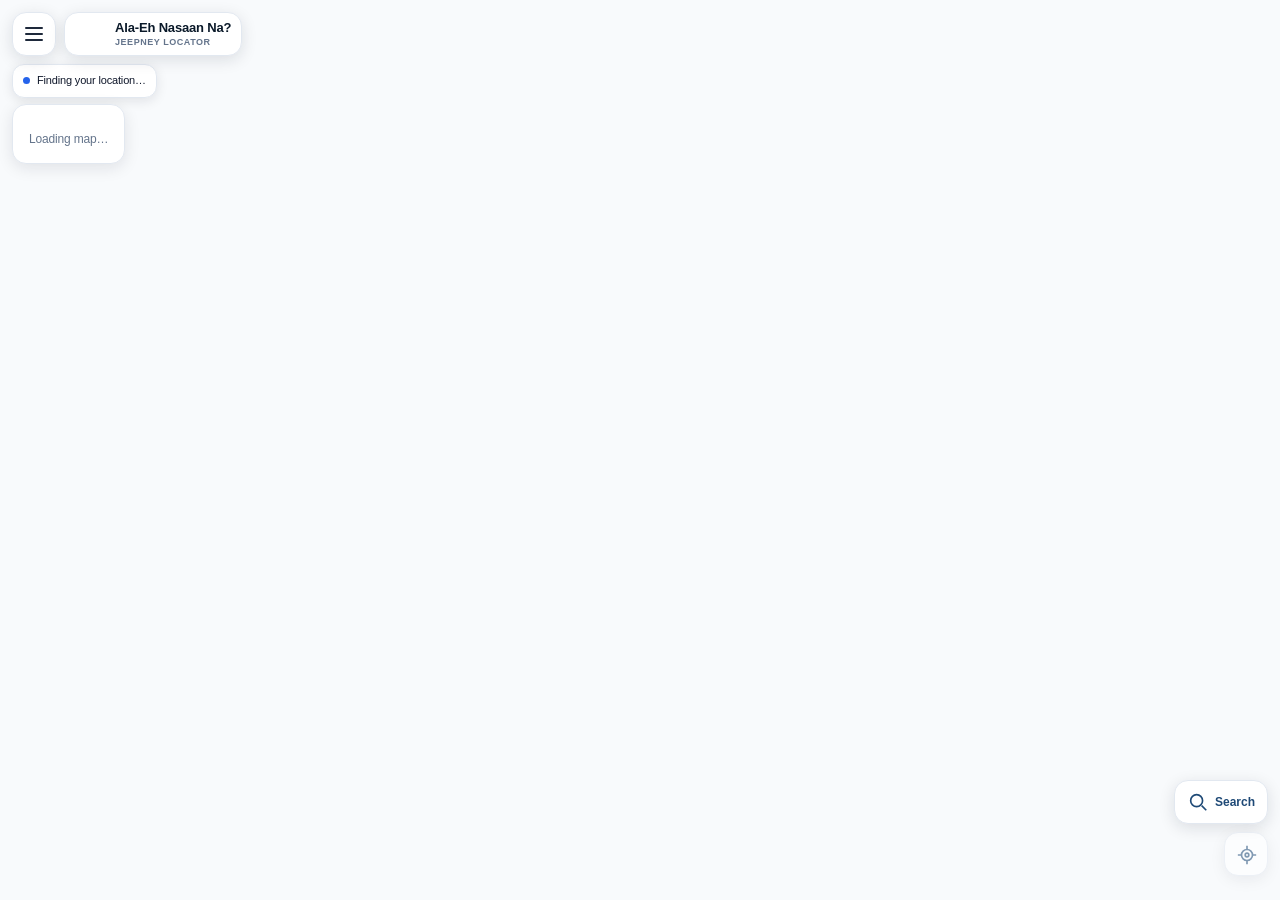
<file: public/commuter/user-dashboard.html>
<!doctype html>
<html lang="en">
<head>
  <meta charset="utf-8">
  <meta name="viewport" content="width=device-width, initial-scale=1, viewport-fit=cover">
  <script src="assets/language.js?v=1"></script>
  <script src="assets/preferences.js?v=15"></script>
  <link rel="stylesheet" href="assets/account-menu.css?v=1">
  <script src="assets/account-menu.js?v=1" defer></script>
  <title>Passenger dashboard | Ala-Eh Nasaan Na?</title>
  <link rel="icon" href="assets/ala-eh-logo.png">
  <link rel="preconnect" href="https://fonts.googleapis.com">
  <link rel="preconnect" href="https://fonts.gstatic.com" crossorigin>
  <link href="https://fonts.googleapis.com/css2?family=Inter:wght@400;500;600;700;800&family=Plus+Jakarta+Sans:wght@400;500;600;700;800&display=swap" rel="stylesheet">
  <link rel="stylesheet" href="assets/styles.css?v=20261101-dashboard">
  <link rel="stylesheet" href="assets/user.css?v=20261101-dashboard">
  <link rel="stylesheet" href="assets/dashboard.css?v=11">
  <link rel="stylesheet" href="assets/preferences.css?v=6">
  <script src="assets/user.js?v=12-presence" defer></script>
  <link rel="stylesheet" href="assets/drawer-navigation.css?v=2">
</head>
<body class="passenger-page has-sidebar passenger-dashboard-page drawer-navigation">
  <div class="app-layout">
    <aside class="sidebar" id="passenger-sidebar" role="dialog" aria-modal="true" aria-label="Passenger navigation" aria-hidden="true" inert>
      <div class="sidebar-header"><a class="sidebar-brand" href="user-map.html"><img class="sidebar-brand-mark" src="assets/ala-eh-logo.png" alt="" width="44" height="44"><span class="sidebar-brand-name">Ala-Eh Nasaan Na?<span>Jeepney Locator</span></span></a><button id="passenger-menu-close" type="button" aria-label="Close navigation"><svg class="dashboard-icon" viewBox="0 0 24 24" fill="none" stroke="currentColor" stroke-width="1.8" aria-hidden="true"><path d="m6 6 12 12M6 18 18 6"/></svg></button></div>
      <nav class="sidebar-nav" aria-label="Main navigation">
        <div class="sidebar-menu">
          <a href="user-dashboard.html" class="sidebar-link active" aria-current="page"><svg class="dashboard-icon sidebar-link-icon" viewBox="0 0 24 24" fill="none" stroke="currentColor" stroke-width="1.8" aria-hidden="true"><rect x="3" y="3" width="7" height="7" rx="1.5"/><rect x="14" y="3" width="7" height="7" rx="1.5"/><rect x="3" y="14" width="7" height="7" rx="1.5"/><rect x="14" y="14" width="7" height="7" rx="1.5"/></svg><span class="sidebar-link-text">Dashboard</span></a>
          <a href="user-terminals.html" class="sidebar-link"><svg class="dashboard-icon sidebar-link-icon" viewBox="0 0 24 24" fill="none" stroke="currentColor" stroke-width="1.8" aria-hidden="true"><path d="M3 21h18M5 21V7l7-4 7 4v14M9 21v-6h6v6M8 10h2m4 0h2"/></svg><span class="sidebar-link-text"><span class="desktop-nav-label">Terminals &amp; Boarding Points</span><span class="mobile-nav-label">Terminals</span></span></a>
          <a href="user-map.html" class="sidebar-link"><svg class="dashboard-icon sidebar-link-icon" viewBox="0 0 24 24" fill="none" stroke="currentColor" stroke-width="1.8" aria-hidden="true"><path d="m3 6 6-3 6 3 6-3v15l-6 3-6-3-6 3V6Zm6-3v15m6-12v15"/></svg><span class="sidebar-link-text">Map</span></a>
          <a href="user-settings.html" class="sidebar-link"><svg class="dashboard-icon sidebar-link-icon" viewBox="0 0 24 24" fill="none" stroke="currentColor" stroke-width="1.8" aria-hidden="true"><path d="M4 6h16M4 12h16M4 18h16"/><circle cx="8" cy="6" r="2" fill="currentColor" stroke="none"/><circle cx="16" cy="12" r="2" fill="currentColor" stroke="none"/><circle cx="10" cy="18" r="2" fill="currentColor" stroke="none"/></svg><span class="sidebar-link-text">Settings</span></a>
        </div>
        <div class="sidebar-footer"><button class="sidebar-logout" id="passenger-logout" type="button"><svg class="dashboard-icon sidebar-link-icon" viewBox="0 0 24 24" fill="none" stroke="currentColor" stroke-width="1.8" aria-hidden="true"><path d="M10 4H5a1 1 0 0 0-1 1v14a1 1 0 0 0 1 1h5M9 12h12m-5-5 5 5-5 5"/></svg><span class="sidebar-link-text">Log out</span></button></div>
      </nav>
    </aside>
    <button id="passenger-backdrop" class="navigation-backdrop" type="button" tabindex="-1" aria-label="Close navigation" hidden></button>
    <div class="app-content">
      <header class="top-header">
        <a class="header-brand" href="user-map.html" aria-label="Ala-Eh Nasaan Na? home"><img src="assets/ala-eh-logo.png" alt="" width="36" height="36"><span class="header-brand-name">Ala-Eh Nasaan Na?<span>Jeepney Locator</span></span></a>
        <button class="mobile-menu-toggle" id="passenger-menu" type="button" aria-label="Open navigation" aria-controls="passenger-sidebar" aria-expanded="false"><span></span><span></span><span></span></button><button class="passenger-back-button" id="passenger-back" type="button" aria-label="Go back" title="Go back">&#8592;</button>
        <h1 class="page-title">Dashboard</h1>
        <div class="passenger-profile" aria-label="Passenger profile">
          <div class="passenger-profile-avatar" aria-hidden="true">P</div>
          <div class="passenger-profile-info"><span class="passenger-profile-name">Passenger</span><span class="passenger-profile-role">Passenger</span></div>
        </div>
      </header>
      <main class="site-main" id="main-content">
        <section class="dashboard-wrap passenger-dashboard">
          <div class="dashboard-heading journey-banner">
            <div class="journey-banner-copy"><h2>Aba'y Tara Na, <span>Biyahe Na!</span></h2><p>Hanapin ang tamang ruta, alamin ang pamasahe, at bumiyahe nang walang abala.</p></div>
            <div class="journey-banner-scene" aria-hidden="true">
              <svg class="journey-banner-road" viewBox="0 0 320 210" fill="none"><path d="M336 26H210c-58 0-58 70 0 70h33c64 0 64 88 0 88H-20" stroke="currentColor" stroke-width="34"/><path d="M336 26H210c-58 0-58 70 0 70h33c64 0 64 88 0 88H-20" stroke="#fff" stroke-opacity=".45" stroke-width="2" stroke-dasharray="7 9"/></svg>
              <img src="assets/jeepney-intro.svg" alt="" width="240" height="128" class="journey-banner-jeepney">
            </div>
          </div>
          <div class="passenger-cards">
            <a class="passenger-card passenger-card-link" href="user-terminals.html" aria-labelledby="terminals-title"><span class="passenger-card-icon" aria-hidden="true"><svg class="dashboard-icon" viewBox="0 0 24 24" fill="none" stroke="currentColor" stroke-width="1.8"><path d="M3 21h18M5 21V7l7-4 7 4v14M9 21v-6h6v6M8 10h2m4 0h2"/></svg></span><h2 id="terminals-title">Terminals &amp; Boarding Points</h2><p>Find jeepney terminals and the routes they serve.</p><span class="passenger-state">View terminals <span aria-hidden="true">&#8594;</span></span></a>
            <a class="passenger-card passenger-card-link" href="user-map.html" aria-labelledby="explore-routes-title"><span class="passenger-card-icon" aria-hidden="true"><svg class="dashboard-icon" viewBox="0 0 24 24" fill="none" stroke="currentColor" stroke-width="1.8"><circle cx="6" cy="5" r="2"/><circle cx="18" cy="19" r="2"/><path d="M8 5h8a4 4 0 0 1 0 8H8a3 3 0 0 0 0 6h8"/></svg></span><h2 id="explore-routes-title">Explore routes</h2><p>Find the route and stops for your next trip.</p><span class="passenger-state">Open map <span aria-hidden="true">&#8594;</span></span></a>
          </div>
          <section class="next-step-card"><span class="next-step-icon" aria-hidden="true">i</span><div><h2>A little reminder for the road</h2><p>Confirm the jeepney’s destination sign before boarding and keep your belongings close.</p></div></section>
        </section>
      </main>
    </div>
  </div>
</body>
</html>
</file>
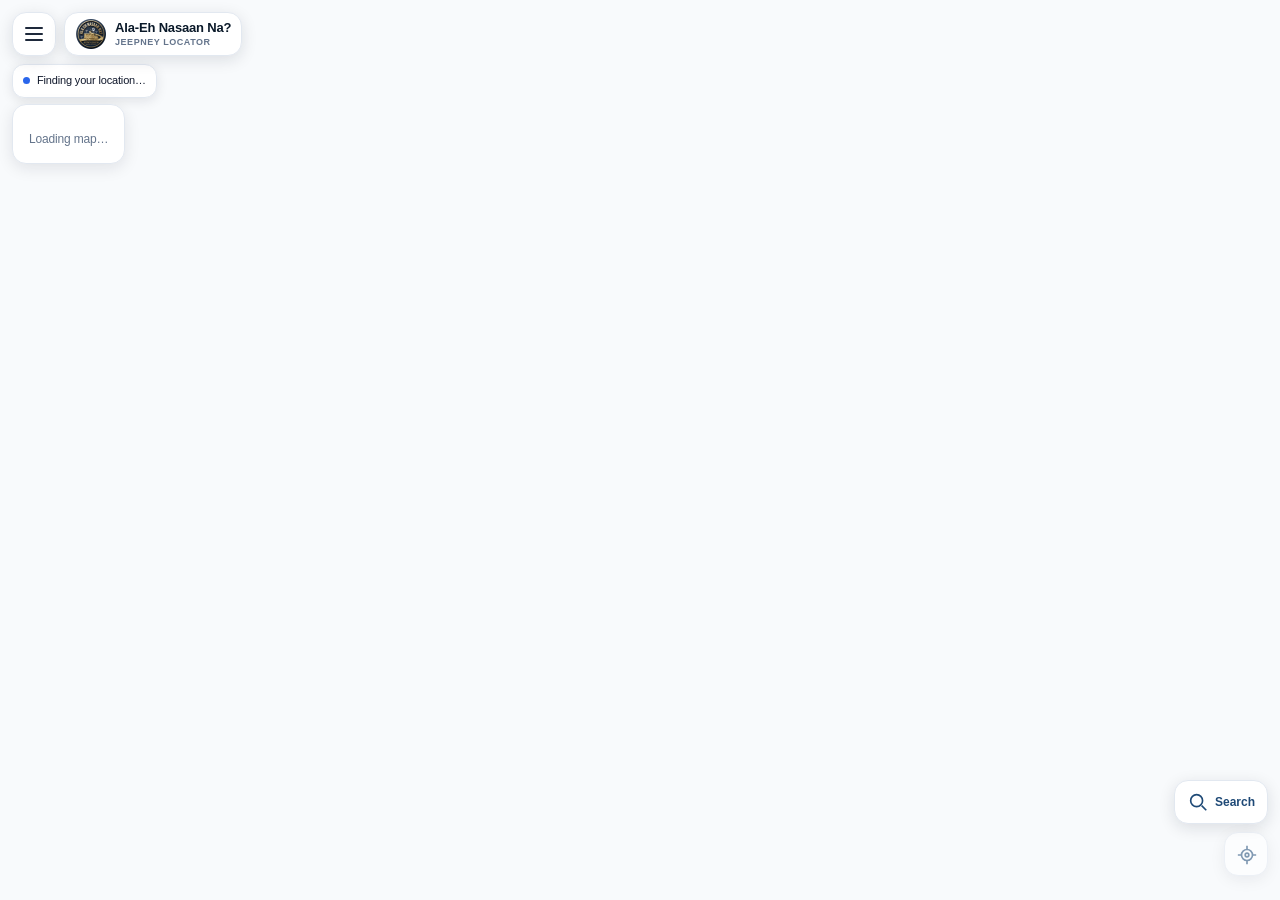
<file: public/commuter/user-login.html>
<!doctype html>
<html lang="en">
<head>
  <meta charset="utf-8">
  <meta name="viewport" content="width=device-width, initial-scale=1, viewport-fit=cover">
  <script>document.documentElement.classList.add('login-intro-pending');</script>
  <title>Passenger login | Ala-Eh Nasaan Na?</title>
  <link rel="icon" href="assets/ala-eh-logo.png">
  <link rel="preconnect" href="https://fonts.googleapis.com">
  <link rel="preconnect" href="https://fonts.gstatic.com" crossorigin>
  <link href="https://fonts.googleapis.com/css2?family=Inter:wght@400;500;600;700;800&family=Plus+Jakarta+Sans:wght@400;500;600;700;800&display=swap" rel="stylesheet">
  <link rel="stylesheet" href="assets/styles.css">
  <link rel="stylesheet" href="assets/user.css">
  <link rel="stylesheet" href="assets/login-intro.css?v=8">
  <script src="assets/user.js?v=12-presence" defer></script>
  <script src="assets/login-intro.js?v=3" defer onerror="document.documentElement.classList.remove('login-intro-pending')"></script>
</head>
<body class="passenger-page passenger-login-page">
  <section class="login-intro" id="login-intro" aria-labelledby="login-intro-title" hidden>
    <div class="intro-brand"><img src="assets/ala-eh-logo.png" alt="" width="48" height="48"><div><strong>Ala-Eh Nasaan Na?</strong><span>Jeepney Locator</span></div></div>
    <div class="intro-copy"><span>Your everyday journey</span><h1 id="login-intro-title" tabindex="-1">Your next ride starts here.</h1><p id="login-intro-instructions">Tap the jeepney to start your journey.</p></div>
    <div class="intro-streetscape" aria-hidden="true">
      <div class="intro-town-buildings"></div>
      <span class="intro-walker intro-walker-one"><svg viewBox="0 0 28 50" fill="none"><ellipse cx="14" cy="48" rx="10" ry="1.5" fill="#8da4bb" opacity=".18"/><path class="walker-leg walker-leg-back" d="m14 30 4 10 5 6"/><path class="walker-arm walker-arm-back" d="m14 18 7 9 3 1"/><path d="m10 17 8-1 3 16H9l1-15Z" fill="currentColor"/><path class="walker-leg walker-leg-front" d="m13 30-2 10-5 7"/><path class="walker-arm walker-arm-front" d="m11 18-4 9-3 2"/><path d="M12 14v4h5v-5" fill="#bf947b"/><circle cx="14" cy="8" r="6" fill="#d5ae91"/><path d="M8 8c-1-9 13-10 12-1l-5-1-2-2-1 4H8Z" fill="#46566b"/></svg></span>
      <span class="intro-walker intro-walker-two"><svg viewBox="0 0 28 50" fill="none"><ellipse cx="14" cy="48" rx="10" ry="1.5" fill="#8da4bb" opacity=".18"/><path class="walker-leg walker-leg-back" d="m14 30 4 10 5 6"/><path class="walker-arm walker-arm-back" d="m14 18 7 9 3 1"/><path d="m10 17 8-1 3 16H9l1-15Z" fill="currentColor"/><path class="walker-leg walker-leg-front" d="m13 30-2 10-5 7"/><path class="walker-arm walker-arm-front" d="m11 18-4 9-3 2"/><path d="M12 14v4h5v-5" fill="#b18a70"/><circle cx="14" cy="8" r="6" fill="#c99f80"/><path d="M8 10C5 0 21-1 20 10l-4-5-4 4H8Z" fill="#46566b"/></svg></span>
      <span class="intro-walker intro-walker-three"><svg viewBox="0 0 28 50" fill="none"><ellipse cx="14" cy="48" rx="10" ry="1.5" fill="#8da4bb" opacity=".18"/><path class="walker-leg walker-leg-back" d="m14 30 4 10 5 6"/><path class="walker-arm walker-arm-back" d="m14 18 7 9 3 1"/><path d="m10 17 8-1 3 16H9l1-15Z" fill="currentColor"/><path class="walker-leg walker-leg-front" d="m13 30-2 10-5 7"/><path class="walker-arm walker-arm-front" d="m11 18-4 9-3 2"/><path d="M12 14v4h5v-5" fill="#bf947b"/><circle cx="14" cy="8" r="6" fill="#d5ae91"/><path d="M8 8c-1-9 13-10 12-1l-5-1-2-2-1 4H8Z" fill="#46566b"/></svg></span>
      <span class="intro-walker intro-walker-four"><svg viewBox="0 0 28 50" fill="none"><ellipse cx="14" cy="48" rx="10" ry="1.5" fill="#8da4bb" opacity=".18"/><path class="walker-leg walker-leg-back" d="m14 30 4 10 5 6"/><path class="walker-arm walker-arm-back" d="m14 18 7 9 3 1"/><path d="m9 17 9-1 4 17H8l1-16Z" fill="currentColor"/><path class="walker-leg walker-leg-front" d="m13 30-2 10-5 7"/><path class="walker-arm walker-arm-front" d="m11 18-4 9-3 2"/><path d="M12 14v4h5v-5" fill="#af846b"/><circle cx="14" cy="8" r="6" fill="#c49a7b"/><path d="M8 7c0-8 13-8 12 1l-6-3-6 2Z" fill="#657181"/></svg></span>
      <span class="intro-walker intro-walker-five"><svg viewBox="0 0 28 50" fill="none"><ellipse cx="14" cy="48" rx="10" ry="1.5" fill="#8da4bb" opacity=".18"/><path class="walker-leg walker-leg-back" d="m14 30 4 10 5 6"/><path class="walker-arm walker-arm-back" d="m14 18 7 9 3 1"/><path d="m10 17 8-1 4 17H8l2-16Z" fill="currentColor"/><path class="walker-leg walker-leg-front" d="m13 30-2 10-5 7"/><path class="walker-arm walker-arm-front" d="m11 18-4 9-3 2"/><path d="M12 14v4h5v-5" fill="#bf947b"/><circle cx="14" cy="8" r="6" fill="#d5ae91"/><path d="M8 12C3 1 22-3 21 13l-4-4-3-6-3 8-3 1Z" fill="#566175"/></svg></span>
      <span class="intro-walker intro-walker-six"><svg viewBox="0 0 28 50" fill="none"><ellipse cx="14" cy="48" rx="10" ry="1.5" fill="#8da4bb" opacity=".18"/><path class="walker-leg walker-leg-back" d="m14 30 4 10 5 6"/><path class="walker-arm walker-arm-back" d="m14 18 7 9 3 1"/><path d="m10 17 8-1 3 16H9l1-15Z" fill="currentColor"/><path d="m8 23-2 7h6l-1-7H8Z" fill="#c3ad91"/><path class="walker-leg walker-leg-front" d="m13 30-2 10-5 7"/><path class="walker-arm walker-arm-front" d="m11 18-4 9-3 2"/><path d="M12 14v4h5v-5" fill="#af846b"/><circle cx="14" cy="8" r="6" fill="#c49a7b"/><path d="M8 8c-1-8 13-9 12-1l-6-3-3 4H8Z" fill="#46566b"/></svg></span>
      <span class="intro-walker intro-walker-seven"><svg viewBox="0 0 28 50" fill="none"><ellipse cx="14" cy="48" rx="10" ry="1.5" fill="#8da4bb" opacity=".18"/><path class="walker-leg walker-leg-back" d="m14 30 4 10 5 6"/><path class="walker-arm walker-arm-back" d="m14 18 7 9 3 1"/><path d="m8 19-2 3 1 10h5V20l-4-1Z" fill="#8e9cb1"/><path d="m10 17 8-1 3 16H9l1-15Z" fill="currentColor"/><path class="walker-leg walker-leg-front" d="m13 30-2 10-5 7"/><path class="walker-arm walker-arm-front" d="m11 18-4 9-3 2"/><path d="M12 14v4h5v-5" fill="#bf947b"/><circle cx="14" cy="8" r="6" fill="#d5ae91"/><path d="M8 7c-1-8 13-8 12 0H8Zm-1 0h16" stroke="#63738e" stroke-width="2" fill="#63738e"/></svg></span>
      <span class="intro-walker intro-walker-eight"><svg viewBox="0 0 28 50" fill="none"><ellipse cx="14" cy="48" rx="10" ry="1.5" fill="#8da4bb" opacity=".18"/><path class="walker-leg walker-leg-back" d="m14 30 4 10 5 6"/><path class="walker-arm walker-arm-back" d="m14 18 7 9 3 1"/><path d="m10 17 8-1 4 17H8l2-16Z" fill="currentColor"/><path class="walker-leg walker-leg-front" d="m13 30-2 10-5 7"/><path class="walker-arm walker-arm-front" d="m11 18-4 9-3 2"/><path d="M12 14v4h5v-5" fill="#b18a70"/><circle cx="14" cy="8" r="6" fill="#c99f80"/><path d="M8 11C4 0 21-1 20 11l-5-7-3 7H8Z" fill="#596273"/><circle cx="9" cy="3" r="3" fill="#596273"/></svg></span>
    </div>
    <div class="intro-road" aria-hidden="true"></div>
    <span class="intro-tap-cue" aria-hidden="true">Tap to log in</span>
    <button class="intro-jeepney" id="jeepney-pull" type="button" aria-label="Start the jeepney and open sign in" aria-describedby="login-intro-instructions intro-keyboard-hint"><img src="assets/jeepney-intro.svg" alt="" width="240" height="128" draggable="false"><span class="intro-exhaust" aria-hidden="true"><i></i><i></i><i></i></span></button>
  </section>
  <div class="login-scene" id="login-scene">
  <header class="site-header">
    <div class="header-inner">
      <a class="brand" href="user-login.html"><img class="brand-mark" src="assets/ala-eh-logo.png" alt=""><span class="brand-name">Ala-Eh Nasaan Na?<span>Jeepney Locator</span></span></a>
      <nav class="header-portal-nav" aria-label="Portal information">
      <details class="driver-dropdown" id="driver-dropdown" name="header-menu">
        <summary>Are you a driver? <svg width="14" height="14" viewBox="0 0 24 24" fill="none" stroke="currentColor" stroke-width="2" aria-hidden="true"><path d="m6 9 6 6 6-6"/></svg></summary>
        <div class="dropdown-popover">
        <div class="driver-dropdown-panel">
          <a class="driver-login-link" id="open-driver-login" href="../login.php"><span>Driver sign in<small>Access your driver account</small></span><span aria-hidden="true">&#8594;</span></a>
        </div>
        </div>
      </details>
      <details class="driver-dropdown about-dropdown" id="about-dropdown" name="header-menu">
        <summary>About Us <svg width="14" height="14" viewBox="0 0 24 24" fill="none" stroke="currentColor" stroke-width="2" aria-hidden="true"><path d="m6 9 6 6 6-6"/></svg></summary>
        <div class="dropdown-popover about-popover">
        <section class="driver-dropdown-panel about-panel" aria-labelledby="about-title" tabindex="0">
          <span class="form-kicker">ALA-EH NASAAN NA?</span>
          <h2 id="about-title">A simpler everyday commute.</h2>
          <p>Ala-Eh Nasaan Na? is a jeepney locator designed to make everyday travel easier for passengers and drivers.</p>
          <p>It aims to bring route information and live jeepney locations into one place, helping commuters plan their trips with less guesswork and find rides along their route.</p>
          <p>Our goal is a more convenient, connected commute for the community.</p>
        </section>
        </div>
      </details>
      </nav>
    </div>
  </header>
  <main class="site-main" id="main-content">
    <section class="auth-layout" aria-labelledby="login-title">
      <div class="auth-aside">
        <span class="eyebrow eyebrow-light"><span class="eyebrow-dot"></span> YOUR EVERYDAY JOURNEY</span>
        <h1>Your next ride.<br><span>A little easier.</span></h1>
        <p>A familiar route or somewhere new. Start your journey with Ala-Eh Nasaan Na?</p>
        <div class="aside-note"><span class="aside-note-icon" aria-hidden="true">&#8599;</span><span><strong>Made for your daily commute</strong><small>Your passenger dashboard, all in one place.</small></span></div>
        <div class="aside-decoration" aria-hidden="true">A</div>
      </div>
      <div class="auth-panel">
        <div class="form-heading"><span class="form-kicker">PASSENGER PORTAL</span><h2 id="login-title" tabindex="-1">Welcome back.</h2><p>Sign in and get ready for your next journey.</p></div>
        <p class="message message-error" id="login-error" role="alert" hidden></p>
        <form class="form-stack" id="passenger-login" aria-describedby="demo-description">
          <label for="email">Email address<input id="email" type="email" required autocomplete="username" placeholder="you@example.com"></label>
          <div class="passenger-password-field"><label for="password">Password</label><div class="passenger-password"><input id="password" type="password" required autocomplete="current-password" placeholder="Enter your password"><button type="button" id="toggle-password" aria-controls="password" aria-pressed="false">Show</button></div></div>
          <button class="button button-primary button-submit" type="submit">Sign in <span aria-hidden="true">&#8594;</span></button>
        </form>
        <p class="auth-switch" id="signup-prompt">New here? <button type="button" id="open-register">Create account</button></p>
        <form class="form-stack" id="passenger-register" aria-describedby="registration-note" hidden>
          <label for="register-name">Full name<input id="register-name" name="name" autocomplete="name" required maxlength="100" placeholder="Enter your full name"></label>
          <label for="register-email">Email address<input id="register-email" name="email" type="email" autocomplete="email" required placeholder="you@example.com"></label>
          <label for="register-password">Password<input id="register-password" name="password" type="password" autocomplete="new-password" required minlength="8" placeholder="At least 8 characters"></label>
          <label for="confirm-password">Confirm password<input id="confirm-password" name="confirm-password" type="password" autocomplete="new-password" required minlength="8" placeholder="Re-enter your password"></label>
          <button class="button button-primary button-submit" type="submit">Create account <span aria-hidden="true">&#8594;</span></button>
        </form>
        <p class="auth-switch" id="signin-prompt" hidden>Already have an account? <button type="button" id="open-login">Sign in</button></p>
        <p class="form-security" id="registration-note" hidden>Create a commuter account using your own email and password.</p>
        <p class="form-security" id="registration-result" role="status" hidden></p>
        <form class="form-stack" id="driver-login" aria-describedby="driver-note" hidden>
          <label for="driver-email">Email address<input id="driver-email" name="email" type="email" autocomplete="username" required placeholder="driver@example.com"></label>
          <label for="driver-password">Password<input id="driver-password" name="password" type="password" autocomplete="current-password" required placeholder="Enter your password"></label>
          <button class="button button-primary button-submit" type="submit">Driver sign in <span aria-hidden="true">&#8594;</span></button>
        </form>
        <p class="auth-switch" id="passenger-prompt" hidden>Riding as a passenger? <button type="button" id="back-to-passenger">Passenger sign in</button></p>
        <p class="form-security" id="driver-note" hidden>Driver sign-in preview. Use sample details only.</p>
        <p class="form-security" id="driver-result" role="status" hidden></p>
        <noscript><p class="message message-error">Enable JavaScript to use this interface preview.</p></noscript>
        <p class="form-security" id="demo-description">Sign in with your registered commuter or administrator account.</p>
      </div>
    </section>
  </main>
  <footer class="site-footer"><div class="footer-inner"><span>Ala-Eh Nasaan Na? Jeepney Locator</span><span>Built for the road ahead.</span></div></footer>
  </div>
</body>
</html>
</file>
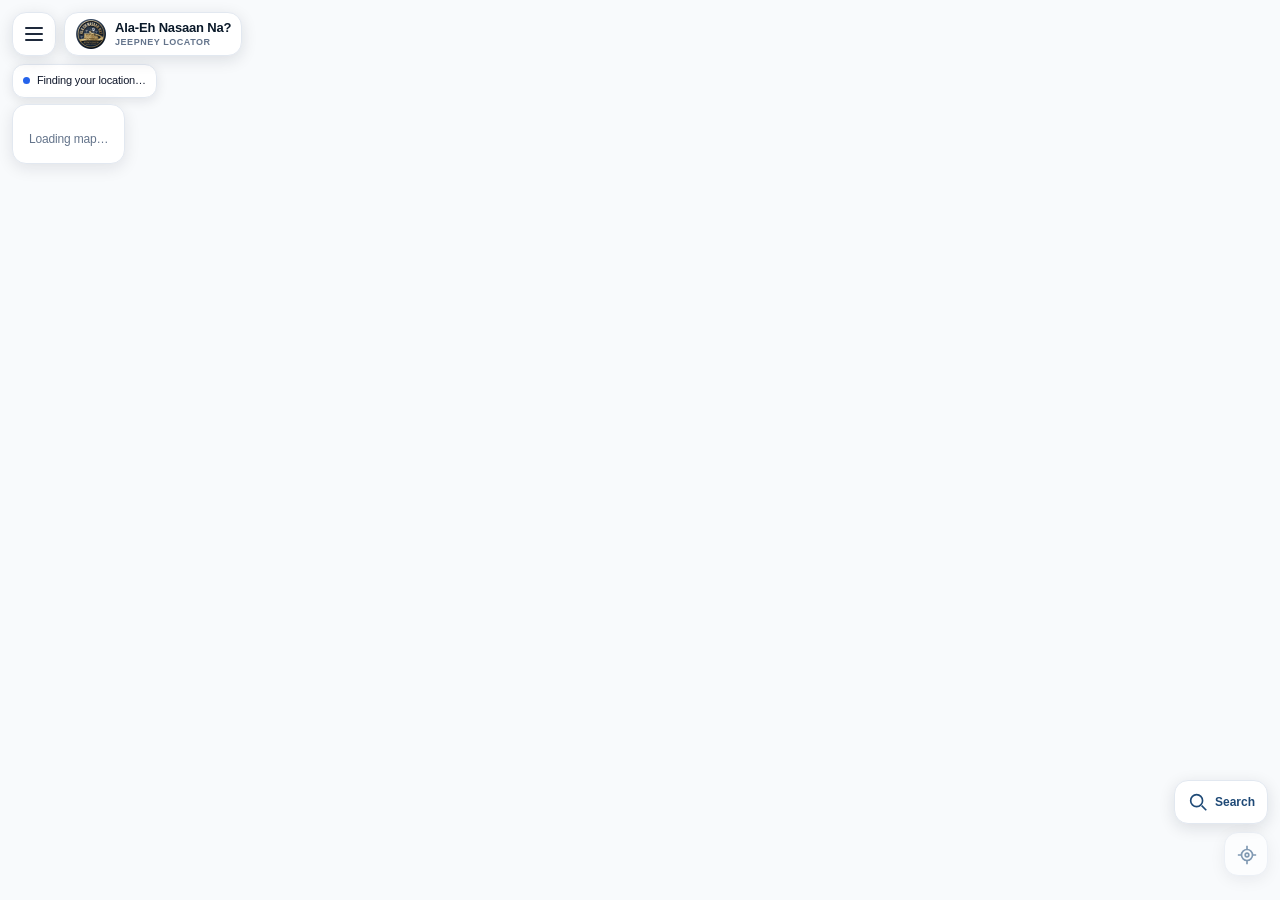
<file: public/commuter/user-map.html>
<!doctype html>
<html lang="en">
<head>
  <meta charset="utf-8">
  <meta name="viewport" content="width=device-width, initial-scale=1, viewport-fit=cover">
  <script src="assets/language.js?v=1"></script>
  <script src="assets/preferences.js?v=15"></script>
  <link rel="stylesheet" href="assets/account-menu.css?v=1">
  <script src="assets/account-menu.js?v=1" defer></script>
  <title>Map | Ala-Eh Nasaan Na?</title>
  <link rel="icon" href="assets/ala-eh-logo.png">
  <link rel="preconnect" href="https://fonts.googleapis.com">
  <link rel="preconnect" href="https://fonts.gstatic.com" crossorigin>
  <link href="https://fonts.googleapis.com/css2?family=Inter:wght@400;500;600;700;800&family=Plus+Jakarta+Sans:wght@400;500;600;700;800&display=swap" rel="stylesheet">
  <link rel="stylesheet" href="assets/styles.css?v=20261101-dashboard">
  <link rel="stylesheet" href="assets/user.css?v=20261101-dashboard">
  <link rel="stylesheet" href="assets/dashboard.css?v=7">
  <link rel="stylesheet" href="assets/terminals.css?v=8">
  <link rel="stylesheet" href="assets/preferences.css?v=6">
  <link rel="stylesheet" href="assets/map.css?v=11">
  <link rel="stylesheet" href="assets/jeepney-tracing.css?v=4">
  <script src="assets/user.js?v=12-presence" defer></script>
  <script id="driver-routing-script" src="../assets/jeepney-routing.js?v=20261106-shared-route" defer></script>
  <script type="module" src="assets/map.js?v=55"></script>
  <link rel="stylesheet" href="assets/drawer-navigation.css?v=2">
  <link rel="stylesheet" href="assets/map-experience.css?v=14">
</head>
<body class="passenger-page has-sidebar passenger-dashboard-page drawer-navigation map-page map-experience">
  <div class="app-layout">
    <aside class="sidebar" id="passenger-sidebar" role="dialog" aria-modal="true" aria-label="Passenger navigation" aria-hidden="true" inert>
      <div class="sidebar-header"><a class="sidebar-brand" href="user-map.html"><img class="sidebar-brand-mark" src="assets/ala-eh-logo.png" alt="" width="44" height="44"><span class="sidebar-brand-name">Ala-Eh Nasaan Na?<span>Jeepney Locator</span></span></a><button id="passenger-menu-close" type="button" aria-label="Close navigation"><svg class="dashboard-icon" viewBox="0 0 24 24" fill="none" stroke="currentColor" stroke-width="1.8" aria-hidden="true"><path d="m6 6 12 12M6 18 18 6"/></svg></button></div>
      <div class="drawer-profile"><div class="passenger-profile" aria-label="Passenger profile">
          <div class="passenger-profile-avatar" aria-hidden="true">P</div>
          <div class="passenger-profile-info"><span class="passenger-profile-name">Passenger</span><span class="passenger-profile-role">Passenger</span></div>
        </div></div>
      <nav class="sidebar-nav" aria-label="Main navigation">
        <div class="sidebar-menu">
          <a href="user-dashboard.html" class="sidebar-link"><svg class="dashboard-icon sidebar-link-icon" viewBox="0 0 24 24" fill="none" stroke="currentColor" stroke-width="1.8" aria-hidden="true"><rect x="3" y="3" width="7" height="7" rx="1.5"/><rect x="14" y="3" width="7" height="7" rx="1.5"/><rect x="3" y="14" width="7" height="7" rx="1.5"/><rect x="14" y="14" width="7" height="7" rx="1.5"/></svg><span class="sidebar-link-text">Dashboard</span></a>
          <a href="user-terminals.html" class="sidebar-link"><svg class="dashboard-icon sidebar-link-icon" viewBox="0 0 24 24" fill="none" stroke="currentColor" stroke-width="1.8" aria-hidden="true"><path d="M3 21h18M5 21V7l7-4 7 4v14M9 21v-6h6v6M8 10h2m4 0h2"/></svg><span class="sidebar-link-text"><span class="desktop-nav-label">Terminals &amp; Boarding Points</span><span class="mobile-nav-label">Terminals</span></span></a>
          <a href="user-map.html" class="sidebar-link active" aria-current="page"><svg class="dashboard-icon sidebar-link-icon" viewBox="0 0 24 24" fill="none" stroke="currentColor" stroke-width="1.8" aria-hidden="true"><path d="m3 6 6-3 6 3 6-3v15l-6 3-6-3-6 3V6Zm6-3v15m6-12v15"/></svg><span class="sidebar-link-text">Map</span></a>
          <a href="user-settings.html" class="sidebar-link"><svg class="dashboard-icon sidebar-link-icon" viewBox="0 0 24 24" fill="none" stroke="currentColor" stroke-width="1.8" aria-hidden="true"><path d="M4 6h16M4 12h16M4 18h16"/><circle cx="8" cy="6" r="2" fill="currentColor" stroke="none"/><circle cx="16" cy="12" r="2" fill="currentColor" stroke="none"/><circle cx="10" cy="18" r="2" fill="currentColor" stroke="none"/></svg><span class="sidebar-link-text">Settings</span></a>
        </div>
        <div class="sidebar-footer"><button class="sidebar-logout" id="passenger-logout" type="button"><svg class="dashboard-icon sidebar-link-icon" viewBox="0 0 24 24" fill="none" stroke="currentColor" stroke-width="1.8" aria-hidden="true"><path d="M10 4H5a1 1 0 0 0-1 1v14a1 1 0 0 0 1 1h5M9 12h12m-5-5 5 5-5 5"/></svg><span class="sidebar-link-text">Log out</span></button></div>
      </nav>
    </aside>
    <button id="passenger-backdrop" class="navigation-backdrop" type="button" tabindex="-1" aria-label="Close navigation" hidden></button>
    <div class="app-content">
      <header class="top-header">
        <a class="header-brand" href="user-map.html" aria-label="Ala-Eh Nasaan Na? home"><img src="assets/ala-eh-logo.png" alt="" width="36" height="36"><span class="header-brand-name">Ala-Eh Nasaan Na?<span>Jeepney Locator</span></span></a>
        <button class="mobile-menu-toggle" id="passenger-menu" type="button" aria-label="Open navigation" aria-controls="passenger-sidebar" aria-expanded="false"><span></span><span></span><span></span></button><button class="passenger-back-button" id="passenger-back" type="button" aria-label="Go back" title="Go back" hidden>&#8592;</button>
        <h1 class="page-title">Map</h1>

      </header>
      <main class="site-main" id="main-content">
        <div class="map-canvas-shell"><div class="terminal-map" id="system-map" aria-label="Map of Batangas City and boarding points" tabindex="0" hidden></div></div>
        <div id="map-location-indicator" class="map-location-indicator" data-state="locating" role="status"><span aria-hidden="true"></span><span id="map-location-label">Finding your location&hellip;</span></div>
        <p id="nearest-terminal-status" class="nearest-terminal-status" role="status" hidden></p>
        <button id="route-preview-toggle" class="route-preview-toggle" type="button" aria-pressed="false" aria-controls="route-preview-panel" disabled hidden><svg viewBox="0 0 24 24" fill="none" stroke="currentColor" stroke-width="1.8" aria-hidden="true"><circle cx="6" cy="5" r="2"/><circle cx="18" cy="19" r="2"/><path d="M8 5h8a4 4 0 0 1 0 8H8a3 3 0 0 0 0 6h8"/></svg><span><strong id="route-preview-toggle-name">Jeepney route</strong><small>Pending Verification</small></span></button>
        <p id="route-preview-message" class="route-preview-message" role="status" hidden></p>
        <section id="route-preview-panel" class="route-preview-panel" aria-labelledby="route-preview-title" hidden>
          <div class="route-preview-heading"><h2 id="route-preview-title"></h2><button id="route-preview-minimize" type="button" aria-label="Minimize route details"><svg viewBox="0 0 24 24" fill="none" stroke="currentColor" stroke-width="1.8" aria-hidden="true"><path d="m6 6 12 12M6 18 18 6"/></svg></button></div>
          <span class="trace-verification">Pending Verification</span>
          <p>Road-routing preview through preliminary references. The actual jeepney path and final stop need confirmation.</p>
          <dl><div><dt>Starting point</dt><dd id="route-preview-start"></dd></div><div><dt>Destination</dt><dd id="route-preview-end"></dd></div><div><dt>Preview road distance</dt><dd id="route-preview-distance"></dd></div></dl>
          <h3>Preliminary waypoints</h3><ol id="route-preview-waypoints"></ol>
          <p id="route-preview-end-note"></p>
          <p class="route-preview-key"><i aria-hidden="true"></i>Start reference<i aria-hidden="true"></i>Provisional endpoint</p>
          <p class="route-provider-note">Road geometry: FOSSGIS / OSRM using OpenStreetMap. Grey markers are preliminary references, not confirmed jeepney stops.</p>
          <div class="route-preview-actions"><button id="route-preview-fit" type="button">Fit route</button><button id="route-preview-hide" type="button">Hide route</button></div>
        </section>
        <div class="map-floating-controls" role="group" aria-label="Map controls">
          <button id="map-search" type="button" title="Search terminals" aria-label="Search terminals" aria-controls="map-terminal-panel" aria-expanded="false"><svg viewBox="0 0 24 24" fill="none" stroke="currentColor" stroke-width="1.8" aria-hidden="true"><circle cx="10.5" cy="10.5" r="6.5"/><path d="m16 16 5 5"/></svg><span class="map-search-label">Search</span></button>
          <button id="map-locate" type="button" title="My location and closest terminal" aria-label="My location and closest terminal" disabled><svg viewBox="0 0 24 24" fill="none" stroke="currentColor" stroke-width="1.8" aria-hidden="true"><circle cx="12" cy="12" r="6"/><circle cx="12" cy="12" r="2"/><path d="M12 2v4m0 12v4M2 12h4m12 0h4"/></svg><span class="map-control-label">My location</span></button>
        </div>
        <div id="map-load-notice" class="map-load-notice"><p id="system-map-status" class="map-status" role="status">Loading map&hellip;</p><button id="retry-map" type="button" hidden>Retry map</button></div>

        <section id="map-terminal-panel" class="map-terminal-panel" aria-labelledby="map-panel-title" hidden>
          <div class="map-panel-header"><h2 id="map-panel-title">Find a terminal</h2><button id="map-panel-close" type="button" aria-label="Close terminal panel"><svg viewBox="0 0 24 24" fill="none" stroke="currentColor" stroke-width="1.8" aria-hidden="true"><path d="m6 6 12 12M6 18 18 6"/></svg></button></div>
          <div class="map-panel-body" id="map-panel-body">
            <form id="map-search-form" class="map-terminal-search" role="search" aria-label="Search terminals">
              <label for="map-search-query">Search terminals</label>
              <div class="map-search-input"><input id="map-search-query" type="search" placeholder="Name, landmark, or area" autocomplete="off" aria-controls="map-locations"><button id="map-search-clear" type="button" aria-label="Clear terminal search" hidden><svg viewBox="0 0 24 24" fill="none" stroke="currentColor" stroke-width="1.8" aria-hidden="true"><path d="m6 6 12 12M6 18 18 6"/></svg></button></div>
              <button id="map-search-nearest" type="button" disabled>Closest to me</button>
            </form>
            <div id="map-selection-status" class="map-selection-status" role="status" hidden><span id="map-selection-nearest" class="map-nearest-label" hidden>Closest mapped location</span><strong id="map-selection-name"></strong><span id="map-selection-note"></span></div>
            <section id="selected-terminal-panel" class="map-route-panel" aria-labelledby="route-terminal-name" hidden>
                <h2 id="route-terminal-name"></h2><p id="route-terminal-address"></p>
                <div id="selected-boarding-routes"></div>
                <p id="route-coordinate-note" class="route-coordinate-note" hidden></p>
                <p id="route-status" role="status"></p>
                <div id="route-result" class="map-route-result" aria-live="polite" hidden><div><span id="route-distance-label">Estimated distance</span><strong id="route-distance"></strong></div></div>
                <div class="map-route-actions"><button id="estimate-route" type="button" disabled aria-describedby="route-privacy">Estimate distance</button><a id="route-directions" target="_blank" rel="noopener noreferrer" hidden>Get Directions</a><a id="route-google-maps" target="_blank" rel="noopener noreferrer" hidden>Open in Google Maps</a></div>
                <p id="route-privacy" class="route-provider-note" hidden>Path estimates by FOSSGIS / OSRM. My location, Closest to me, and Estimate distance send your location and the selected destination to the routing service.</p>
                <p class="route-provider-note"><a href="https://routing.openstreetmap.de/about.html" target="_blank" rel="noopener noreferrer">Routing service</a> &middot; <a href="https://www.openstreetmap.org/fixthemap" target="_blank" rel="noopener noreferrer">Fix the map</a></p>
              </section>
            <section class="map-locations-panel" aria-label="Boarding locations"><p id="map-result-count" class="terminal-result-count" role="status">Loading locations&hellip;</p><div id="map-locations" role="region" aria-label="Scrollable terminal list" tabindex="0"></div></section>
            <p id="user-location-status" role="status"></p>
            <div class="map-legend" aria-label="Map legend"><span><i aria-hidden="true"></i>Terminals &amp; boarding points</span><span><i class="user-dot" aria-hidden="true"></i>Your location</span></div>
            <p class="map-proximity-note">Use the crosshair to show the closest mapped boarding point and estimate the distance along mapped paths. Select Estimate distance to draw the path.</p>
          </div>
        </section>
        <div id="trace-legend" class="trace-legend" aria-label="Jeepney route legend" hidden><span><i id="trace-line-key" class="trace-line-key" aria-hidden="true"></i><span id="trace-line-label">Verified jeepney path</span></span><span><i class="trace-start-key" aria-hidden="true"></i>Route start</span><span><i class="trace-end-key" aria-hidden="true"></i>Route endpoint</span><span><i class="trace-stop-key" aria-hidden="true"></i>Verified stop / landmark</span></div>
        <section id="jeepney-tracing-panel" class="jeepney-tracing" aria-labelledby="jeepney-tracing-title" hidden>
            <div class="trace-heading"><div><h2 id="jeepney-tracing-title">Jeepney route tracing</h2><p>Explore established routes between Batangas City and Mabini.</p></div><span id="trace-verification" class="trace-verification">Verification pending</span></div>
            <form id="jeepney-trace-form" class="trace-form" aria-label="Select a jeepney route">
              <div class="trace-fields">
                <label for="trace-end">Destination / endpoint<select id="trace-end" disabled><option value="">Loading locations…</option></select></label>
                <label for="trace-variant" id="trace-variant-field" hidden>Saved route<select id="trace-variant" disabled></select></label>
              </div>
              <div class="trace-actions"><button id="trace-show" type="submit" disabled>Show saved route</button><button id="trace-preview" type="button" disabled aria-describedby="trace-preview-note">Driving preview</button><button id="trace-reverse" type="button" disabled>Reverse Route</button><button id="trace-reset" type="button" disabled>Reset Map</button><button id="trace-retry" type="button" hidden>Retry saved routes</button></div>
            </form>
            <p id="trace-status" class="trace-status" role="status">Loading saved jeepney paths…</p>
            <p id="trace-preview-note" class="trace-help">Driving previews use FOSSGIS / OSRM and may differ from actual jeepney routes. Terminal choices are map references; service availability and exact boarding points require verification.</p>
            <details class="trace-details"><summary>Route details</summary>
              <dl class="trace-facts"><div><dt>Starting terminal</dt><dd id="trace-detail-start"></dd></div><div><dt>Final endpoint</dt><dd id="trace-detail-end"></dd></div><div><dt>Travel direction</dt><dd id="trace-detail-direction"></dd></div><div><dt>Mapped path distance</dt><dd id="trace-detail-distance"></dd></div><div><dt>Verification status</dt><dd id="trace-detail-status"></dd></div><div><dt>Verification source</dt><dd id="trace-detail-source"></dd></div><div><dt>Last updated</dt><dd id="trace-detail-updated"></dd></div></dl>
              <div class="trace-detail-lists"><div><h3>Ordered roads traveled</h3><ol id="trace-roads"></ol></div><div><h3>Verified stops and landmarks</h3><ol id="trace-stops"></ol></div></div>
            </details>
          </section>
        <noscript><p class="map-load-notice">Enable JavaScript to use the map.</p></noscript>
      </main>
    </div>
  </div>
  <dialog id="location-access" class="profile-dialog location-access" closedby="none" aria-labelledby="location-access-title" aria-describedby="location-access-message location-access-help">
    <div id="location-jeepney-loader" class="location-jeepney-loader" aria-hidden="true" hidden><div class="location-jeepney-road"></div><div class="location-jeepney-moving"><img src="assets/jeepney-intro.svg" alt="" width="120" height="64"></div></div>
    <h2 id="location-access-title">Enable location to use the map</h2>
    <p id="location-access-message" role="status">Allow location access to position the map and find terminals near you.</p>
    <p id="location-access-help">Your browser will ask for permission. Your location is used while this map is open and is not saved.</p>
    <div class="location-access-actions"><button id="location-access-enable" type="button">Enable location</button><a href="user-dashboard.html">Back to Dashboard</a></div>
  </dialog>
  <aside id="location-prompt" class="map-location-prompt" role="alert" aria-labelledby="location-prompt-title" hidden>
    <strong id="location-prompt-title">Confirm your location</strong>
    <p id="location-prompt-message">Your location has not been confirmed yet. Use My location on the map before estimating your trip.</p>
    <div class="location-prompt-actions"><button id="location-prompt-dismiss" type="button">Dismiss</button></div>
  </aside>
</body>
</html>
</file>
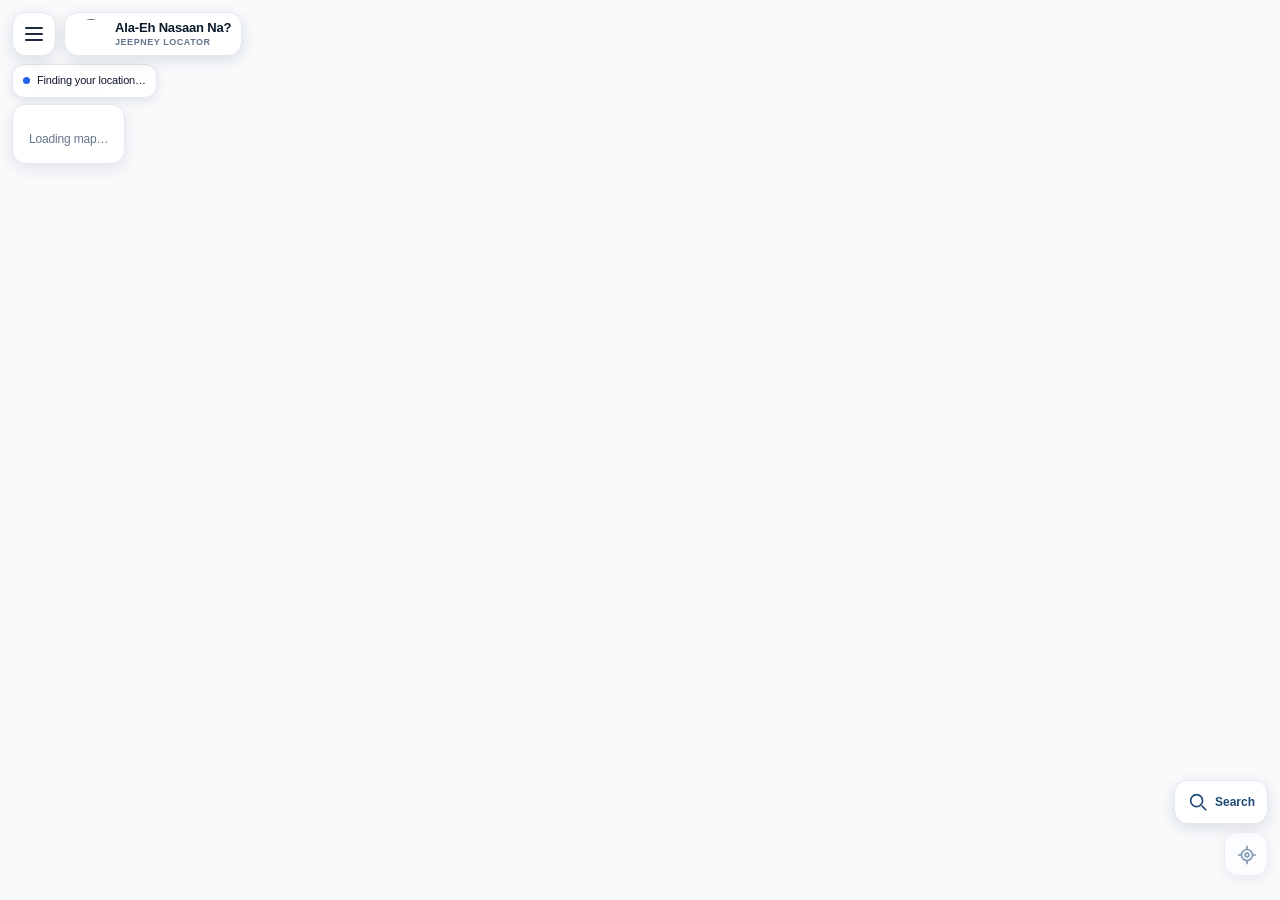
<file: public/commuter/user-settings.html>
<!doctype html>
<html lang="en">
<head>
  <meta charset="utf-8">
  <meta name="viewport" content="width=device-width, initial-scale=1, viewport-fit=cover">
  <script src="assets/language.js?v=1"></script>
  <script src="assets/preferences.js?v=15"></script>
  <link rel="stylesheet" href="assets/account-menu.css?v=1">
  <script src="assets/account-menu.js?v=1" defer></script>
  <title>Settings | Ala-Eh Nasaan Na?</title>
  <link rel="icon" href="assets/ala-eh-logo.png">
  <link rel="preconnect" href="https://fonts.googleapis.com">
  <link rel="preconnect" href="https://fonts.gstatic.com" crossorigin>
  <link href="https://fonts.googleapis.com/css2?family=Inter:wght@400;500;600;700;800&family=Plus+Jakarta+Sans:wght@400;500;600;700;800&display=swap" rel="stylesheet">
  <link rel="stylesheet" href="assets/styles.css?v=20261101-dashboard">
  <link rel="stylesheet" href="assets/user.css?v=20261101-dashboard">
  <link rel="stylesheet" href="assets/dashboard.css?v=7">
  <link rel="stylesheet" href="assets/preferences.css?v=6">
  <script src="assets/user.js?v=12-presence" defer></script>
  <link rel="stylesheet" href="assets/settings.css?v=2">
  <script src="assets/settings.js?v=2" defer></script>
  <link rel="stylesheet" href="assets/drawer-navigation.css?v=2">
</head>
<body class="passenger-page has-sidebar passenger-dashboard-page drawer-navigation settings-page">
  <div class="app-layout">
    <aside class="sidebar" id="passenger-sidebar" role="dialog" aria-modal="true" aria-label="Passenger navigation" aria-hidden="true" inert>
      <div class="sidebar-header"><a class="sidebar-brand" href="user-map.html"><img class="sidebar-brand-mark" src="assets/ala-eh-logo.png" alt="" width="44" height="44"><span class="sidebar-brand-name">Ala-Eh Nasaan Na?<span>Jeepney Locator</span></span></a><button id="passenger-menu-close" type="button" aria-label="Close navigation"><svg class="dashboard-icon" viewBox="0 0 24 24" fill="none" stroke="currentColor" stroke-width="1.8" aria-hidden="true"><path d="m6 6 12 12M6 18 18 6"/></svg></button></div>
      <nav class="sidebar-nav" aria-label="Main navigation">
        <div class="sidebar-menu">
          <a href="user-dashboard.html" class="sidebar-link"><svg class="dashboard-icon sidebar-link-icon" viewBox="0 0 24 24" fill="none" stroke="currentColor" stroke-width="1.8" aria-hidden="true"><rect x="3" y="3" width="7" height="7" rx="1.5"/><rect x="14" y="3" width="7" height="7" rx="1.5"/><rect x="3" y="14" width="7" height="7" rx="1.5"/><rect x="14" y="14" width="7" height="7" rx="1.5"/></svg><span class="sidebar-link-text">Dashboard</span></a>
          <a href="user-terminals.html" class="sidebar-link"><svg class="dashboard-icon sidebar-link-icon" viewBox="0 0 24 24" fill="none" stroke="currentColor" stroke-width="1.8" aria-hidden="true"><path d="M3 21h18M5 21V7l7-4 7 4v14M9 21v-6h6v6M8 10h2m4 0h2"/></svg><span class="sidebar-link-text"><span class="desktop-nav-label">Terminals &amp; Boarding Points</span><span class="mobile-nav-label">Terminals</span></span></a>
          <a href="user-map.html" class="sidebar-link"><svg class="dashboard-icon sidebar-link-icon" viewBox="0 0 24 24" fill="none" stroke="currentColor" stroke-width="1.8" aria-hidden="true"><path d="m3 6 6-3 6 3 6-3v15l-6 3-6-3-6 3V6Zm6-3v15m6-12v15"/></svg><span class="sidebar-link-text">Map</span></a>
          <a href="user-settings.html" class="sidebar-link active" aria-current="page"><svg class="dashboard-icon sidebar-link-icon" viewBox="0 0 24 24" fill="none" stroke="currentColor" stroke-width="1.8" aria-hidden="true"><path d="M4 6h16M4 12h16M4 18h16"/><circle cx="8" cy="6" r="2" fill="currentColor" stroke="none"/><circle cx="16" cy="12" r="2" fill="currentColor" stroke="none"/><circle cx="10" cy="18" r="2" fill="currentColor" stroke="none"/></svg><span class="sidebar-link-text">Settings</span></a>
        </div>
        <div class="sidebar-footer"><button class="sidebar-logout" id="passenger-logout" type="button"><svg class="dashboard-icon sidebar-link-icon" viewBox="0 0 24 24" fill="none" stroke="currentColor" stroke-width="1.8" aria-hidden="true"><path d="M10 4H5a1 1 0 0 0-1 1v14a1 1 0 0 0 1 1h5M9 12h12m-5-5 5 5-5 5"/></svg><span class="sidebar-link-text">Log out</span></button></div>
      </nav>
    </aside>
    <button id="passenger-backdrop" class="navigation-backdrop" type="button" tabindex="-1" aria-label="Close navigation" hidden></button>
    <div class="app-content">
      <header class="top-header">
        <a class="header-brand" href="user-map.html" aria-label="Ala-Eh Nasaan Na? home"><img src="assets/ala-eh-logo.png" alt="" width="36" height="36"><span class="header-brand-name">Ala-Eh Nasaan Na?<span>Jeepney Locator</span></span></a>
        <button class="mobile-menu-toggle" id="passenger-menu" type="button" aria-label="Open navigation" aria-controls="passenger-sidebar" aria-expanded="false"><span></span><span></span><span></span></button><button class="passenger-back-button" id="passenger-back" type="button" aria-label="Go back" title="Go back">&#8592;</button>
        <h1 class="page-title">Settings</h1>
        <div class="passenger-profile" aria-label="Passenger profile">
          <div class="passenger-profile-avatar" aria-hidden="true">P</div>
          <div class="passenger-profile-info"><span class="passenger-profile-name">Passenger</span><span class="passenger-profile-role">Passenger</span></div>
        </div>
      </header>
      <main class="site-main" id="main-content">
        <div class="dashboard-wrap passenger-dashboard">
          <div class="settings-heading"><span class="settings-eyebrow">COMMUTER ACCOUNT</span><h2>Settings</h2><p>Manage your appearance, language, and account security.</p></div>
          <form id="passenger-settings" aria-label="Passenger settings">
            <div class="settings-grid">
              <section class="settings-panel" aria-labelledby="settings-profile-title">
                <span class="settings-icon" aria-hidden="true"><svg class="dashboard-icon" viewBox="0 0 24 24" fill="none" stroke="currentColor" stroke-width="1.8"><circle cx="12" cy="8" r="4"/><path d="M4 21v-2a8 8 0 0 1 16 0v2"/></svg></span>
                <h3 id="settings-profile-title">Profile</h3><p>Choose the name shown beside your passenger profile.</p>
                <label for="settings-name">Display name<input id="settings-name" name="name" autocomplete="nickname" maxlength="60" required aria-describedby="settings-name-help"></label>
                <small id="settings-name-help">Your name appears across the passenger pages.</small>
              </section>
              <section class="settings-panel" aria-labelledby="settings-appearance-title">
                <span class="settings-icon" aria-hidden="true"><svg class="dashboard-icon" viewBox="0 0 24 24" fill="none" stroke="currentColor" stroke-width="1.8"><rect x="3" y="4" width="18" height="13" rx="2"/><path d="M8 21h8m-4-4v4"/></svg></span>
                <h3 id="settings-appearance-title">Appearance</h3><p>Pick a theme that is comfortable for your commute.</p>
                <label for="settings-theme">Theme<select id="settings-theme" name="theme" aria-describedby="settings-theme-help"><option value="light">Light</option><option value="dark">Dark</option><option value="system">Match device</option></select></label>
                <small id="settings-theme-help">Match device follows your device's light or dark setting.</small>
              </section>
              <section class="settings-panel" aria-labelledby="settings-language-title">
                <span class="settings-icon" aria-hidden="true"><svg class="dashboard-icon" viewBox="0 0 24 24" fill="none" stroke="currentColor" stroke-width="1.8"><path d="M3 5h12M9 2v3M5 5c0 6 5 10 9 11M13 5c0 6-5 10-10 11m12 5 4-11 4 11m-6-4h5"/></svg></span>
                <h3 id="settings-language-title">Language</h3><p>Choose the language used across your commuter pages.</p>
                <label for="settings-language">Display language<select id="settings-language" name="language"><option value="en">English</option><option value="fil">Filipino</option></select></label>
                <small>Applies to navigation, settings, and commuter controls.</small>
              </section>
            </div>
            <div class="settings-footer"><p>Your name is saved to your account. Display preferences are saved on this browser.</p><div class="settings-actions"><button id="settings-cancel" type="button">Discard changes</button><button id="settings-save" type="submit">Save changes</button></div></div>
            <p id="settings-error" class="profile-error" role="alert" hidden></p><p id="settings-status" class="settings-status" role="status"></p>
          </form>
          <div class="settings-grid settings-security">
            <section class="settings-panel" aria-labelledby="settings-password-title">
              <span class="settings-icon" aria-hidden="true"><svg class="dashboard-icon" viewBox="0 0 24 24" fill="none" stroke="currentColor" stroke-width="1.8"><path d="m12 2 9 4v6c0 5-9 10-9 10S3 17 3 12V6l9-4Z"/><path d="m8 12 3 3 5-6"/></svg></span>
              <h3 id="settings-password-title">Change password</h3><p>Enter your current password to protect your account.</p>
              <form id="commuter-password-form" class="settings-password-form" autocomplete="on">
                <label for="current-password">Current password<input id="current-password" name="current_password" type="password" autocomplete="current-password" required></label>
                <label for="new-password">New password<input id="new-password" name="new_password" type="password" autocomplete="new-password" minlength="12" maxlength="72" aria-describedby="password-help" required></label>
                <small id="password-help">Use at least 12 characters. The password must be no more than 72 bytes.</small>
                <label for="confirm-password">Confirm new password<input id="confirm-password" name="confirm_password" type="password" autocomplete="new-password" minlength="12" maxlength="72" required></label>
                <p id="password-error" class="profile-error" role="alert" hidden></p><p id="password-status" class="settings-status" role="status"></p>
                <div class="settings-actions"><button id="settings-password-save" type="submit">Update password</button></div>
              </form>
            </section>
            <section class="settings-panel" aria-labelledby="settings-profile-details-title">
              <span class="settings-icon" aria-hidden="true"><svg class="dashboard-icon" viewBox="0 0 24 24" fill="none" stroke="currentColor" stroke-width="1.8"><circle cx="12" cy="7" r="4"/><path d="M4 21v-2a8 8 0 0 1 16 0v2"/></svg></span>
              <h3 id="settings-profile-details-title">Profile details</h3><p>Update your display name and profile picture.</p>
              <div class="settings-actions"><button id="settings-open-profile" type="button" aria-haspopup="dialog" aria-controls="profile-settings">Go to Profile</button></div>
            </section>
          </div>
          <section class="settings-panel settings-account" aria-labelledby="settings-account-title">
            <h3 id="settings-account-title">Account</h3><p>End your passenger session on this browser.</p>
            <button id="settings-logout" class="sidebar-logout" type="button"><svg class="dashboard-icon" viewBox="0 0 24 24" fill="none" stroke="currentColor" stroke-width="1.8" aria-hidden="true"><path d="M10 4H5a1 1 0 0 0-1 1v14a1 1 0 0 0 1 1h5M9 12h12m-5-5 5 5-5 5"/></svg><span>Log out</span></button>
          </section>
          <noscript><p class="profile-storage-note">Enable JavaScript to edit and save your settings.</p></noscript>
        </div>
      </main>
    </div>
  </div>
</body>
</html>
</file>
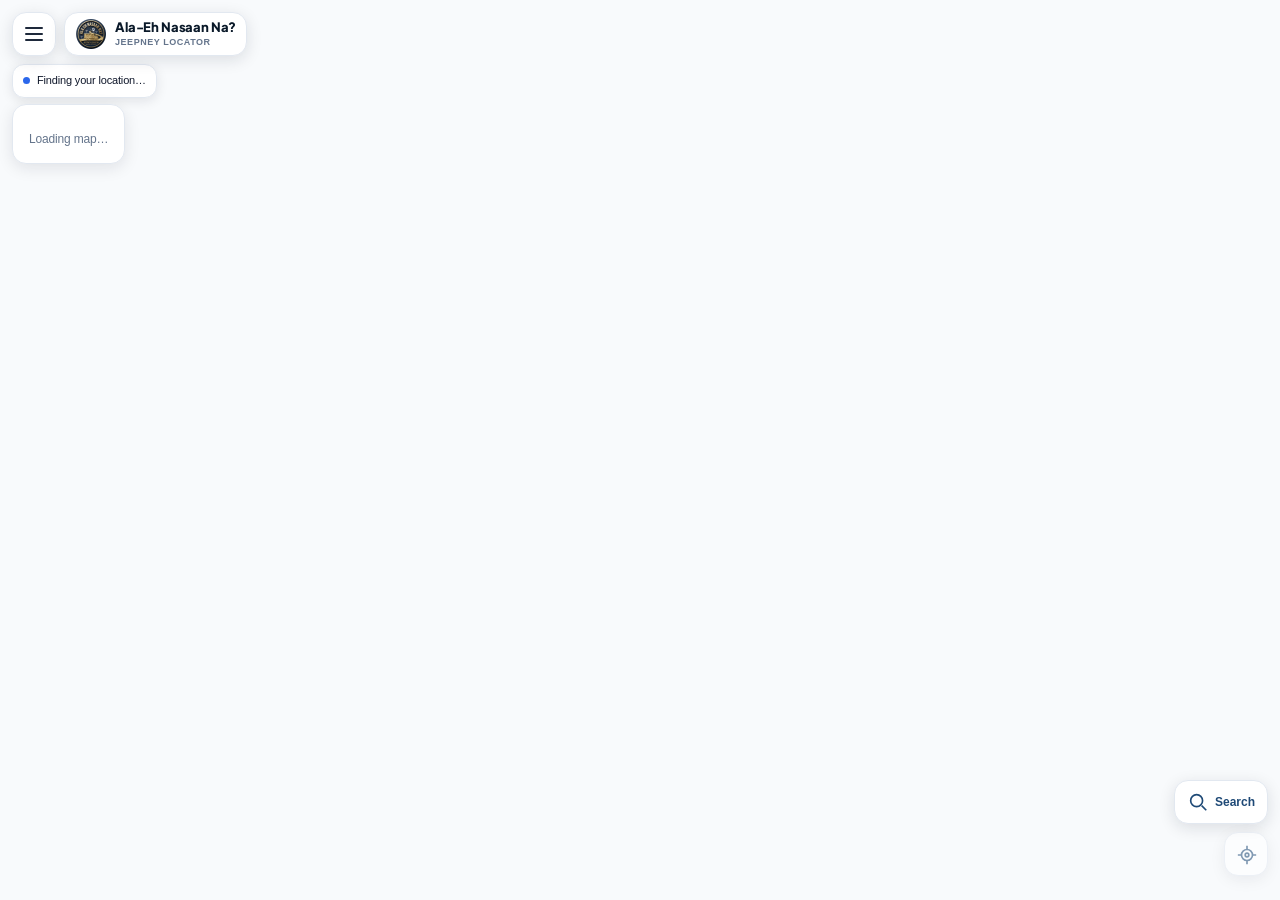
<file: public/commuter/user-terminal-details.html>
<!doctype html>
<html lang="en">
<head>
  <meta charset="utf-8">
  <meta name="viewport" content="width=device-width, initial-scale=1, viewport-fit=cover">
  <script src="assets/language.js?v=1"></script>
  <script src="assets/preferences.js?v=15"></script>
  <link rel="stylesheet" href="assets/account-menu.css?v=1">
  <script src="assets/account-menu.js?v=1" defer></script>
  <title>Terminal Details | Ala-Eh Nasaan Na?</title>
  <link rel="icon" href="assets/ala-eh-logo.png">
  <link rel="preconnect" href="https://fonts.googleapis.com">
  <link rel="preconnect" href="https://fonts.gstatic.com" crossorigin>
  <link href="https://fonts.googleapis.com/css2?family=Inter:wght@400;500;600;700;800&family=Plus+Jakarta+Sans:wght@400;500;600;700;800&display=swap" rel="stylesheet">
  <link rel="stylesheet" href="assets/styles.css?v=20261101-dashboard">
  <link rel="stylesheet" href="assets/user.css?v=20261101-dashboard">
  <link rel="stylesheet" href="assets/dashboard.css?v=7">
  <link rel="stylesheet" href="assets/terminals.css?v=10">
  <link rel="stylesheet" href="assets/preferences.css?v=6">
  <script src="assets/user.js?v=12-presence" defer></script>
  <script type="module" src="assets/terminal-details.js?v=18"></script>
  <link rel="stylesheet" href="assets/drawer-navigation.css?v=2">
</head>
<body class="passenger-page has-sidebar passenger-dashboard-page drawer-navigation terminals-page">
  <div class="app-layout">
    <aside class="sidebar" id="passenger-sidebar" role="dialog" aria-modal="true" aria-label="Passenger navigation" aria-hidden="true" inert>
      <div class="sidebar-header"><a class="sidebar-brand" href="user-map.html"><img class="sidebar-brand-mark" src="assets/ala-eh-logo.png" alt="" width="44" height="44"><span class="sidebar-brand-name">Ala-Eh Nasaan Na?<span>Jeepney Locator</span></span></a><button id="passenger-menu-close" type="button" aria-label="Close navigation"><svg class="dashboard-icon" viewBox="0 0 24 24" fill="none" stroke="currentColor" stroke-width="1.8" aria-hidden="true"><path d="m6 6 12 12M6 18 18 6"/></svg></button></div>
      <nav class="sidebar-nav" aria-label="Main navigation">
        <div class="sidebar-menu">
          <a href="user-dashboard.html" class="sidebar-link"><svg class="dashboard-icon sidebar-link-icon" viewBox="0 0 24 24" fill="none" stroke="currentColor" stroke-width="1.8" aria-hidden="true"><rect x="3" y="3" width="7" height="7" rx="1.5"/><rect x="14" y="3" width="7" height="7" rx="1.5"/><rect x="3" y="14" width="7" height="7" rx="1.5"/><rect x="14" y="14" width="7" height="7" rx="1.5"/></svg><span class="sidebar-link-text">Dashboard</span></a>
          <a href="user-terminals.html" class="sidebar-link active" aria-current="page"><svg class="dashboard-icon sidebar-link-icon" viewBox="0 0 24 24" fill="none" stroke="currentColor" stroke-width="1.8" aria-hidden="true"><path d="M3 21h18M5 21V7l7-4 7 4v14M9 21v-6h6v6M8 10h2m4 0h2"/></svg><span class="sidebar-link-text"><span class="desktop-nav-label">Terminals &amp; Boarding Points</span><span class="mobile-nav-label">Terminals</span></span></a>
          <a href="user-map.html" class="sidebar-link"><svg class="dashboard-icon sidebar-link-icon" viewBox="0 0 24 24" fill="none" stroke="currentColor" stroke-width="1.8" aria-hidden="true"><path d="m3 6 6-3 6 3 6-3v15l-6 3-6-3-6 3V6Zm6-3v15m6-12v15"/></svg><span class="sidebar-link-text">Map</span></a>
          <a href="user-settings.html" class="sidebar-link"><svg class="dashboard-icon sidebar-link-icon" viewBox="0 0 24 24" fill="none" stroke="currentColor" stroke-width="1.8" aria-hidden="true"><path d="M4 6h16M4 12h16M4 18h16"/><circle cx="8" cy="6" r="2" fill="currentColor" stroke="none"/><circle cx="16" cy="12" r="2" fill="currentColor" stroke="none"/><circle cx="10" cy="18" r="2" fill="currentColor" stroke="none"/></svg><span class="sidebar-link-text">Settings</span></a>
        </div>
        <div class="sidebar-footer"><button class="sidebar-logout" id="passenger-logout" type="button"><svg class="dashboard-icon sidebar-link-icon" viewBox="0 0 24 24" fill="none" stroke="currentColor" stroke-width="1.8" aria-hidden="true"><path d="M10 4H5a1 1 0 0 0-1 1v14a1 1 0 0 0 1 1h5M9 12h12m-5-5 5 5-5 5"/></svg><span class="sidebar-link-text">Log out</span></button></div>
      </nav>
    </aside>
    <button id="passenger-backdrop" class="navigation-backdrop" type="button" tabindex="-1" aria-label="Close navigation" hidden></button>
    <div class="app-content">
      <header class="top-header">
        <a class="header-brand" href="user-map.html" aria-label="Ala-Eh Nasaan Na? home"><img src="assets/ala-eh-logo.png" alt="" width="36" height="36"><span class="header-brand-name">Ala-Eh Nasaan Na?<span>Jeepney Locator</span></span></a>
        <button class="mobile-menu-toggle" id="passenger-menu" type="button" aria-label="Open navigation" aria-controls="passenger-sidebar" aria-expanded="false"><span></span><span></span><span></span></button><button class="passenger-back-button" id="passenger-back" type="button" aria-label="Go back" title="Go back">&#8592;</button>
        <h1 class="page-title">Terminals</h1>
        <div class="passenger-profile" aria-label="Passenger profile"><div class="passenger-profile-avatar" aria-hidden="true">P</div><div class="passenger-profile-info"><span class="passenger-profile-name">Passenger</span><span class="passenger-profile-role">Passenger</span></div></div>
      </header>
      <main class="site-main" id="main-content">
        <div class="dashboard-wrap passenger-dashboard">
          <a class="terminal-back-link" href="user-terminals.html">&#8592; All terminals &amp; boarding points</a>
          <p class="terminal-result-count" id="detail-loading" role="status">Loading terminal details&hellip;</p>
          <section class="terminal-notice terminal-error" id="detail-error" role="alert" hidden><h2>Terminal details unavailable</h2><p></p><button class="terminal-reset" id="retry-terminal" type="button">Try again</button></section>
          <div id="terminal-content" hidden>
            <section class="terminal-detail-heading" aria-labelledby="terminal-title">
              <span class="municipality-badge" id="terminal-municipality"></span>
              <h2 id="terminal-title"></h2><p id="terminal-address"></p>
              <div class="terminal-actions" id="terminal-actions"><a class="terminal-action" id="terminal-view-map" href="user-map.html">View on Map</a></div>
              <p class="terminal-directions-note" id="directions-note" hidden>Landmark reference only. Exact boarding point pending verification.</p>
            </section>
            <section class="terminal-information" aria-labelledby="information-title"><h3 id="information-title">Boarding information</h3><dl class="terminal-facts" id="terminal-facts"></dl></section>
            <section class="terminal-information" id="terminal-queue" aria-labelledby="queue-title" tabindex="-1"><h3 id="queue-title">Active Drivers</h3><div id="terminal-queue-list"></div></section>
            <section class="terminal-map-section" id="terminal-map-section" aria-labelledby="detail-map-title" tabindex="-1"><h3 id="detail-map-title">Map location</h3><p class="map-status" id="detail-map-status" role="status"></p><div class="terminal-map" id="detail-map" aria-label="Map of terminal location" hidden></div></section>
          </div>
          <noscript><p class="terminal-notice">Enable JavaScript to view terminal details.</p></noscript>
        </div>
      </main>
    </div>
  </div>
</body>
</html>
</file>
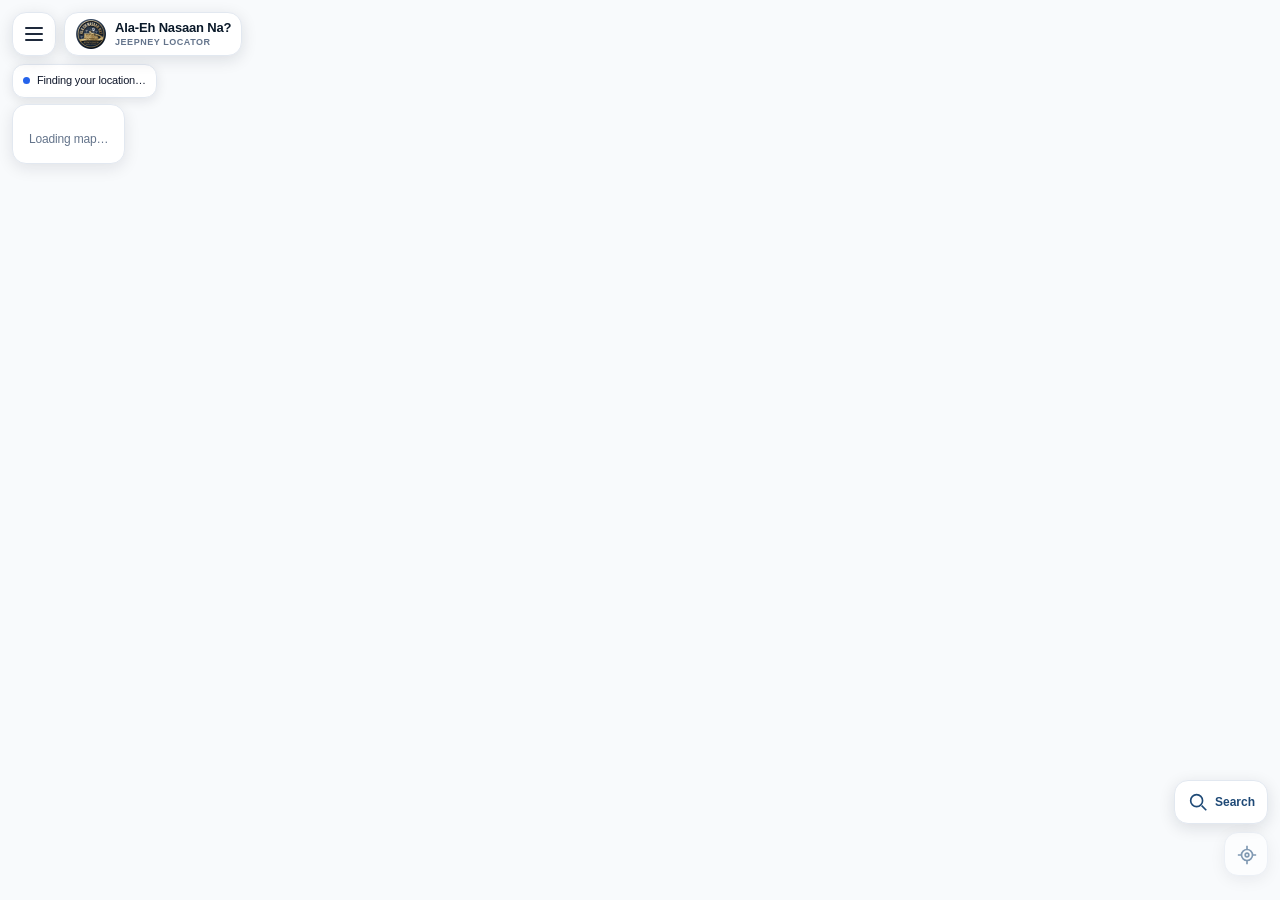
<file: public/commuter/user-terminals.html>
<!doctype html>
<html lang="en">
<head>
  <meta charset="utf-8">
  <meta name="viewport" content="width=device-width, initial-scale=1, viewport-fit=cover">
  <script src="assets/language.js?v=1"></script>
  <script src="assets/preferences.js?v=15"></script>
  <link rel="stylesheet" href="assets/account-menu.css?v=1">
  <script src="assets/account-menu.js?v=1" defer></script>
  <title>Terminals &amp; Boarding Points | Ala-Eh Nasaan Na?</title>
  <link rel="icon" href="assets/ala-eh-logo.png">
  <link rel="preconnect" href="https://fonts.googleapis.com">
  <link rel="preconnect" href="https://fonts.gstatic.com" crossorigin>
  <link href="https://fonts.googleapis.com/css2?family=Inter:wght@400;500;600;700;800&family=Plus+Jakarta+Sans:wght@400;500;600;700;800&display=swap" rel="stylesheet">
  <link rel="stylesheet" href="assets/styles.css?v=20261101-dashboard">
  <link rel="stylesheet" href="assets/user.css?v=20261101-dashboard">
  <link rel="stylesheet" href="assets/dashboard.css?v=7">
  <link rel="stylesheet" href="assets/terminals.css?v=8">
  <link rel="stylesheet" href="assets/preferences.css?v=6">
  <script src="assets/user.js?v=12-presence" defer></script>
  <script type="module" src="assets/terminals.js?v=14"></script>
  <link rel="stylesheet" href="assets/drawer-navigation.css?v=2">
</head>
<body class="passenger-page has-sidebar passenger-dashboard-page drawer-navigation terminals-page terminals-directory-page">
  <div class="app-layout">
    <aside class="sidebar" id="passenger-sidebar" role="dialog" aria-modal="true" aria-label="Passenger navigation" aria-hidden="true" inert>
      <div class="sidebar-header"><a class="sidebar-brand" href="user-map.html"><img class="sidebar-brand-mark" src="assets/ala-eh-logo.png" alt="" width="44" height="44"><span class="sidebar-brand-name">Ala-Eh Nasaan Na?<span>Jeepney Locator</span></span></a><button id="passenger-menu-close" type="button" aria-label="Close navigation"><svg class="dashboard-icon" viewBox="0 0 24 24" fill="none" stroke="currentColor" stroke-width="1.8" aria-hidden="true"><path d="m6 6 12 12M6 18 18 6"/></svg></button></div>
      <nav class="sidebar-nav" aria-label="Main navigation">
        <div class="sidebar-menu">
          <a href="user-dashboard.html" class="sidebar-link"><svg class="dashboard-icon sidebar-link-icon" viewBox="0 0 24 24" fill="none" stroke="currentColor" stroke-width="1.8" aria-hidden="true"><rect x="3" y="3" width="7" height="7" rx="1.5"/><rect x="14" y="3" width="7" height="7" rx="1.5"/><rect x="3" y="14" width="7" height="7" rx="1.5"/><rect x="14" y="14" width="7" height="7" rx="1.5"/></svg><span class="sidebar-link-text">Dashboard</span></a>
          <a href="user-terminals.html" class="sidebar-link active" aria-current="page"><svg class="dashboard-icon sidebar-link-icon" viewBox="0 0 24 24" fill="none" stroke="currentColor" stroke-width="1.8" aria-hidden="true"><path d="M3 21h18M5 21V7l7-4 7 4v14M9 21v-6h6v6M8 10h2m4 0h2"/></svg><span class="sidebar-link-text"><span class="desktop-nav-label">Terminals &amp; Boarding Points</span><span class="mobile-nav-label">Terminals</span></span></a>
          <a href="user-map.html" class="sidebar-link"><svg class="dashboard-icon sidebar-link-icon" viewBox="0 0 24 24" fill="none" stroke="currentColor" stroke-width="1.8" aria-hidden="true"><path d="m3 6 6-3 6 3 6-3v15l-6 3-6-3-6 3V6Zm6-3v15m6-12v15"/></svg><span class="sidebar-link-text">Map</span></a>
          <a href="user-settings.html" class="sidebar-link"><svg class="dashboard-icon sidebar-link-icon" viewBox="0 0 24 24" fill="none" stroke="currentColor" stroke-width="1.8" aria-hidden="true"><path d="M4 6h16M4 12h16M4 18h16"/><circle cx="8" cy="6" r="2" fill="currentColor" stroke="none"/><circle cx="16" cy="12" r="2" fill="currentColor" stroke="none"/><circle cx="10" cy="18" r="2" fill="currentColor" stroke="none"/></svg><span class="sidebar-link-text">Settings</span></a>
        </div>
        <div class="sidebar-footer"><button class="sidebar-logout" id="passenger-logout" type="button"><svg class="dashboard-icon sidebar-link-icon" viewBox="0 0 24 24" fill="none" stroke="currentColor" stroke-width="1.8" aria-hidden="true"><path d="M10 4H5a1 1 0 0 0-1 1v14a1 1 0 0 0 1 1h5M9 12h12m-5-5 5 5-5 5"/></svg><span class="sidebar-link-text">Log out</span></button></div>
      </nav>
    </aside>
    <button id="passenger-backdrop" class="navigation-backdrop" type="button" tabindex="-1" aria-label="Close navigation" hidden></button>
    <div class="app-content">
      <header class="top-header">
        <a class="header-brand" href="user-map.html" aria-label="Ala-Eh Nasaan Na? home"><img src="assets/ala-eh-logo.png" alt="" width="36" height="36"><span class="header-brand-name">Ala-Eh Nasaan Na?<span>Jeepney Locator</span></span></a>
        <button class="mobile-menu-toggle" id="passenger-menu" type="button" aria-label="Open navigation" aria-controls="passenger-sidebar" aria-expanded="false"><span></span><span></span><span></span></button><button class="passenger-back-button" id="passenger-back" type="button" aria-label="Go back" title="Go back">&#8592;</button>
        <h1 class="page-title">Terminals</h1>
        <div class="passenger-profile" aria-label="Passenger profile">
          <div class="passenger-profile-avatar" aria-hidden="true">P</div>
          <div class="passenger-profile-info"><span class="passenger-profile-name">Passenger</span><span class="passenger-profile-role">Passenger</span></div>
        </div>
      </header>
      <main class="site-main" id="main-content">
        <section class="dashboard-wrap passenger-dashboard" aria-label="Terminals and boarding points">
          <p class="terminal-result-count" id="terminal-result-count" role="status" aria-live="polite">Loading locations&hellip;</p>
          <div class="terminal-notice terminal-error" id="directory-error" role="alert" hidden><p>We could not load the locations. Please try again.</p><button class="terminal-reset" id="retry-directory" type="button">Try again</button></div>
          <div class="terminal-notice" id="directory-empty" hidden><h3>No boarding locations available</h3><p>Locations will appear here once they have been added.</p></div>
          <div id="terminal-groups" aria-busy="true"></div>
          <noscript><p class="terminal-notice">Enable JavaScript to view locations and terminal details.</p></noscript>
        </section>
      </main>
    </div>
  </div>
</body>
</html>
</file>
<file: public/commuter/assets/account-menu.css>
/* The same account menu on the commuter map and standard page headers. */
.commuter-account { position: relative; margin-left: auto; flex-shrink: 0; pointer-events: auto; }
.top-header > .passenger-profile[hidden] { display: none; }
.commuter-account-toggle { display: flex; align-items: center; gap: 10px; min-height: 52px; max-width: 300px; padding: 5px 10px; border: 1px solid transparent; border-radius: 14px; background: transparent; color: var(--ink); font: inherit; text-align: left; cursor: pointer; }
.passenger-dashboard-page .commuter-account .passenger-profile-avatar { display: grid; place-items: center; flex: 0 0 42px; width: 42px; height: 42px; border-radius: 50%; background: var(--blue-50); color: var(--blue-700); font-size: 15px; font-weight: 700; overflow: hidden; }
.commuter-account-info { display: grid; gap: 3px; min-width: 0; }
.passenger-dashboard-page .commuter-account .passenger-profile-name { display: block; max-width: 190px; overflow: hidden; text-overflow: ellipsis; white-space: nowrap; font-size: 14px; line-height: 1.4; color: var(--ink); }
.commuter-account-info > span { color: var(--muted); font-size: 12px; line-height: 1.4; }
.commuter-account-toggle > svg { width: 16px; height: 16px; margin-left: 8px; flex-shrink: 0; color: var(--muted); }
.commuter-account-toggle[aria-expanded="true"] > svg { transform: rotate(180deg); }
.commuter-account-panel { position: absolute; z-index: 1; top: calc(100% + 8px); right: 0; width: min(260px, calc(100vw - 24px)); padding: 10px; border: 1px solid var(--line); border-radius: 18px; background: var(--surface, var(--white)); box-shadow: 0 14px 40px rgb(15 23 42 / 16%); }
.commuter-account-panel[hidden] { display: none; }
.commuter-account-panel > :is(button, a) { display: flex; align-items: center; gap: 14px; width: 100%; min-height: 52px; padding: 12px; border: 0; border-radius: 10px; background: transparent; color: var(--ink); font: inherit; font-size: 14px; font-weight: 600; line-height: 1.4; text-decoration: none; text-align: left; cursor: pointer; }
.commuter-account-panel svg { width: 22px; height: 22px; flex-shrink: 0; }
.commuter-account-panel > :is(button, a):hover, .commuter-account-panel > a[aria-current="page"], .commuter-account-toggle:hover { background: var(--blue-50); }
.commuter-account :is(button, a):focus-visible { outline: 2px solid var(--blue-400); outline-offset: 2px; }
.map-experience .commuter-account { position: fixed; top: calc(12px + env(safe-area-inset-top, 0px)); right: 12px; }
.map-experience .commuter-account-toggle { border-color: var(--line); background: var(--surface, var(--white)); box-shadow: 0 4px 16px rgb(15 23 42 / 12%); }
[data-theme="dark"] .commuter-account-panel { box-shadow: 0 14px 40px rgb(0 0 0 / 35%); }
@media (max-width: 640px) {
  .commuter-account-info { display: none; }
  .commuter-account-toggle { min-height: 44px; padding: 4px 6px; gap: 4px; }
  .passenger-dashboard-page .commuter-account .passenger-profile-avatar { flex-basis: 34px; width: 34px; height: 34px; font-size: 12px; }
  .commuter-account-toggle > svg { margin-left: 0; width: 14px; }
}
</file>
<file: public/commuter/assets/styles.css>
/* Shared passenger design: original colors, typography, and components. */
:root {
  color-scheme: light;

  --blue-950: #0a1929;
  --blue-900: #0f2744;
  --blue-800: #1a3a5f;
  --blue-700: #1e4976;
  --blue-600: #2563eb;
  --blue-500: #3b82f6;
  --blue-400: #60a5fa;
  --blue-100: #dbeafe;
  --blue-50: #eff6ff;
  --page-background: #f8fafc;
  --ink: #0f172a;
  --ink-lighter: #1e293b;
  --muted: #64748b;
  --muted-lighter: #94a3b8;
  --line: #e2e8f0;
  --white: #ffffff;
  --shadow: 0 20px 60px rgb(15 23 42 / 8%);
  --shadow-lg: 0 25px 75px rgb(15 23 42 / 12%);
  --shadow-xl: 0 30px 90px rgb(15 23 42 / 16%);


  --font-sans: "Inter", -apple-system, BlinkMacSystemFont, "Segoe UI", Roboto, sans-serif;
  --font-display: "Plus Jakarta Sans", "Inter", sans-serif;
  --font-mono: "JetBrains Mono", "Fira Code", monospace;


  --space-xs: 0.25rem;
  --space-sm: 0.5rem;
  --space-md: 1rem;
  --space-lg: 1.5rem;
  --space-xl: 2rem;
  --space-2xl: 3rem;


  --radius-sm: 0.375rem;
  --radius-md: 0.5rem;
  --radius-lg: 0.75rem;
  --radius-xl: 1rem;
  --radius-2xl: 1.5rem;
}

* {
  box-sizing: border-box;
  margin: 0;
  padding: 0;
}

html {
  min-width: 320px;
  background: var(--page-background);
  scroll-behavior: smooth;
}

body {
  min-height: 100vh;
  margin: 0;
  display: flex;
  flex-direction: column;
  color: var(--ink);
  background:
    radial-gradient(ellipse at 85% 10%, rgb(59 130 246 / 6%), transparent 40rem),
    radial-gradient(ellipse at 10% 70%, rgb(96 165 250 / 5%), transparent 38rem),
    var(--page-background);
  font-family: var(--font-sans);
  font-size: 15px;
  line-height: 1.6;
  font-weight: 400;
  letter-spacing: -0.011em;
  -webkit-font-smoothing: antialiased;
  -moz-osx-font-smoothing: grayscale;
  text-rendering: optimizeLegibility;
}

a {
  color: inherit;
  text-decoration: none;
}

a:focus-visible,
button:focus-visible,
input:focus-visible {
  outline: 2px solid rgb(37 99 235 / 40%);
  outline-offset: 2px;
  border-radius: var(--radius-sm);
}

h1,
h2,
h3,
h4,
h5,
h6 {
  font-family: var(--font-display);
  font-weight: 700;
  letter-spacing: -0.025em;
  line-height: 1.2;
}

.site-header {
  position: relative;
  z-index: 2;
  background: rgb(255 255 255 / 95%);
  border-bottom: 1px solid var(--line);
  backdrop-filter: blur(12px);
  -webkit-backdrop-filter: blur(12px);
}

.header-inner,
.footer-inner {
  width: min(1200px, calc(100% - 64px));
  margin: 0 auto;
  display: flex;
  align-items: center;
  justify-content: space-between;
}

.header-inner { min-height: 88px; }

.brand {
  display: inline-flex;
  align-items: center;
  gap: 12px;
  text-decoration: none;
  transition: opacity 0.2s ease;
}

.brand:hover {
  opacity: 0.85;
}

.brand-mark {
  width: 52px;
  height: 52px;
  flex: 0 0 52px;
  display: block;
  border-radius: 50%;
  object-fit: cover;
  filter: drop-shadow(0 5px 9px rgb(15 23 42 / 16%));
}

.brand-name {
  color: var(--blue-950);
  font-size: 16px;
  font-weight: 800;
  font-family: var(--font-display);
  letter-spacing: -0.025em;
  line-height: 1.2;
}

.brand-name span {
  display: block;
  margin-top: 2px;
  color: var(--muted);
  font-size: 11px;
  font-weight: 600;
  letter-spacing: 0.05em;
  text-transform: uppercase;
  font-family: var(--font-sans);
}

.button {
  min-height: 48px;
  display: inline-flex;
  align-items: center;
  justify-content: center;
  gap: 10px;
  padding: 0 24px;
  border: 1px solid transparent;
  border-radius: var(--radius-lg);
  font: inherit;
  font-size: 14px;
  font-weight: 600;
  letter-spacing: -0.01em;
  text-decoration: none;
  cursor: pointer;
  transition: all 0.2s cubic-bezier(0.4, 0, 0.2, 1);
}

.button:hover { transform: translateY(-1px); }

.button-primary {
  color: #fff;
  background: linear-gradient(135deg, var(--blue-600), var(--blue-700));
  box-shadow: 0 4px 14px rgb(37 99 235 / 25%), 0 2px 6px rgb(37 99 235 / 15%);
}

.button-primary:hover {
  box-shadow: 0 6px 20px rgb(37 99 235 / 30%), 0 3px 8px rgb(37 99 235 / 20%);
  background: linear-gradient(135deg, var(--blue-500), var(--blue-600));
}

.button-submit { width: 100%; margin-top: 6px; }

.site-main {
  width: min(1200px, calc(100% - 64px));
  flex: 1;
  margin: 0 auto;
}

.site-footer {
  margin-top: auto;
  border-top: 1px solid var(--line);
  background: #fff;
}

.footer-inner {
  min-height: 72px;
  color: var(--muted-lighter);
  font-size: 13px;
  font-weight: 500;
}

.eyebrow {
  display: inline-flex;
  align-items: center;
  gap: 10px;
  color: var(--blue-700);
  font-size: 11px;
  font-weight: 700;
  letter-spacing: 0.08em;
  text-transform: uppercase;
  font-family: var(--font-sans);
}

.eyebrow-dot {
  width: 8px;
  height: 8px;
  border-radius: 50%;
  background: var(--blue-600);
  box-shadow: 0 0 0 4px rgb(37 99 235 / 12%);
}

.dashboard-heading h1 {
  margin: 24px 0 16px;
  color: var(--blue-950);
  font-size: clamp(48px, 5.5vw, 72px);
  font-weight: 800;
  letter-spacing: -0.04em;
  line-height: 1.1;
  font-family: var(--font-display);
}

.dashboard-heading h1 span {
  color: var(--blue-600);
}

.form-kicker {
  color: var(--muted-lighter);
  font-size: 11px;
  font-weight: 700;
  letter-spacing: 0.08em;
  text-transform: uppercase;
  font-family: var(--font-sans);
}

.auth-layout {
  min-height: 680px;
  display: grid;
  grid-template-columns: 1fr 1.1fr;
  align-items: center;
  gap: 64px;
  padding: 56px 6%;
}

.auth-aside {
  position: relative;
  min-height: 440px;
  overflow: hidden;
  display: flex;
  flex-direction: column;
  justify-content: center;
  padding: 56px;
  border-radius: var(--radius-2xl);
  color: #fff;
  background: linear-gradient(135deg, var(--blue-800) 0%, var(--blue-950) 100%);
  box-shadow: 0 25px 60px rgb(15 23 42 / 18%);
}

.eyebrow-light {
  color: rgb(219 234 254);
  font-size: 11px;
  font-weight: 700;
}

.eyebrow-light .eyebrow-dot {
  background: rgb(147 197 253);
  box-shadow: 0 0 0 4px rgb(147 197 253 / 16%);
}

.auth-aside h1 {
  position: relative;
  z-index: 1;
  margin: 28px 0 16px;
  font-size: clamp(40px, 4.2vw, 56px);
  font-weight: 800;
  letter-spacing: -0.04em;
  line-height: 1.15;
}

.auth-aside h1 span {
  color: rgb(191 219 254);
}

.auth-aside > p {
  position: relative;
  z-index: 1;
  max-width: 360px;
  margin: 0;
  color: rgb(226 232 240);
  font-size: 15px;
  line-height: 1.7;
  font-weight: 400;
}

.aside-note {
  position: relative;
  z-index: 1;
  display: flex;
  align-items: center;
  gap: 14px;
  margin-top: 40px;
  padding-top: 24px;
  border-top: 1px solid rgb(255 255 255 / 15%);
}

.aside-note-icon {
  width: 32px;
  height: 32px;
  display: grid;
  place-items: center;
  border: 1px solid rgb(255 255 255 / 25%);
  border-radius: var(--radius-md);
  color: rgb(219 234 254);
  font-size: 14px;
}

.aside-note strong,
.aside-note small { display: block; }

.aside-note strong {
  font-size: 14px;
  font-weight: 700;
  font-family: var(--font-display);
  letter-spacing: -0.015em;
}

.aside-note small {
  margin-top: 2px;
  color: rgb(203 213 225);
  font-size: 13px;
  font-weight: 400;
}

.aside-decoration {
  position: absolute;
  right: -20px;
  bottom: -140px;
  color: rgb(255 255 255 / 4%);
  font-size: 420px;
  font-weight: 800;
  line-height: 1;
  pointer-events: none;
  font-family: var(--font-display);
}

.auth-panel {
  width: 100%;
  max-width: 460px;
  justify-self: center;
  padding: 28px 0;
}

.form-heading h2 {
  margin: 10px 0 6px;
  color: var(--blue-950);
  font-size: 28px;
  font-weight: 800;
  letter-spacing: -0.03em;
  font-family: var(--font-display);
}

.form-heading p {
  margin: 0;
  color: var(--muted);
  font-size: 15px;
  font-weight: 400;
}

.form-stack { display: grid; gap: 20px; margin-top: 28px; }

.form-stack label {
  display: grid;
  gap: 8px;
  color: var(--ink-lighter);
  font-size: 13px;
  font-weight: 600;
}

.form-stack input {
  width: 100%;
  min-width: 0;
  height: 48px;
  padding: 0 16px;
  border: 1px solid var(--line);
  border-radius: var(--radius-md);
  outline: none;
  color: var(--ink);
  background: #fff;
  font: inherit;
  font-size: 15px;
  transition: all 0.2s ease;
  letter-spacing: -0.01em;
}

.form-stack input::placeholder {
  color: var(--muted-lighter);
  font-weight: 400;
}

.form-stack input:focus {
  border-color: var(--blue-600);
  box-shadow: 0 0 0 3px rgb(37 99 235 / 10%), 0 1px 3px rgb(15 23 42 / 8%);
}

.form-security {
  display: flex;
  align-items: center;
  justify-content: center;
  gap: 8px;
  margin-top: 28px;
  padding-top: 20px;
  border-top: 1px solid var(--line);
  color: var(--muted-lighter);
  font-size: 13px;
  font-weight: 500;
}

.form-security span {
  color: var(--blue-600);
  font-size: 14px;
}

.message {
  padding: 14px 16px;
  border: 1px solid transparent;
  border-radius: var(--radius-md);
  font-size: 14px;
  line-height: 1.6;
  font-weight: 500;
}

.message-error {
  margin: 24px 0 0;
  border-color: rgb(252 165 165 / 40%);
  color: #991b1b;
  background: rgb(254 242 242);
}

.next-step-icon {
  width: 20px;
  height: 20px;
  flex: 0 0 20px;
  display: grid;
  place-items: center;
  border-radius: 50%;
  color: #fff;
  background: var(--blue-600);
  font-size: 11px;
  font-weight: 700;
}

.dashboard-wrap {
  width: 100%;
  max-width: 900px;
  min-height: 620px;
  margin: 0 auto;
  padding: 0;
}

.dashboard-heading {
  margin-bottom: 32px;
  padding: 32px;
  background: linear-gradient(135deg, var(--blue-600) 0%, var(--blue-800) 100%);
  border-radius: var(--radius-2xl);
  color: #fff;
  box-shadow: var(--shadow-lg);
}

.dashboard-heading .eyebrow {
  color: rgb(219 234 254);
}

.dashboard-heading .eyebrow-dot {
  background: rgb(147 197 253);
  box-shadow: 0 0 0 4px rgb(147 197 253 / 16%);
}

.dashboard-heading h1 {
  margin: 18px 0 8px;
  color: #fff;
  font-size: clamp(36px, 4.2vw, 52px);
  letter-spacing: -0.04em;
}

.dashboard-heading h1 span {
  display: inline-block;
}

.dashboard-heading > p {
  margin: 0;
  color: rgb(219 234 254);
  font-size: 16px;
  font-weight: 400;
}

.next-step-card {
  display: flex;
  align-items: flex-start;
  gap: 16px;
  margin: 0 32px 24px;
  padding: 24px;
  border: 1px solid var(--line);
  border-radius: var(--radius-xl);
  background: rgb(248 250 252);
}

.next-step-card h2 {
  margin: 0 0 6px;
  color: var(--ink-lighter);
  font-size: 16px;
  font-weight: 700;
  font-family: var(--font-display);
}

.next-step-card p {
  margin: 0;
  color: var(--muted);
  font-size: 14px;
  line-height: 1.6;
}

.next-step-icon {
  margin-top: 2px;
  color: var(--blue-700);
  background: var(--blue-100);
}

@media (max-width: 850px) {
.auth-layout { gap: 34px; padding-right: 2%; padding-left: 2%; }

.auth-aside { padding: 36px; }

}

@media (max-width: 650px) {
.header-inner,
.footer-inner,
.site-main { width: min(100% - 32px, 520px); }

.header-inner { min-height: 70px; flex-wrap: wrap; gap: 7px; padding: 10px 0; }

.brand-mark { width: 42px; height: 42px; flex-basis: 42px; }

.auth-layout { min-height: auto; grid-template-columns: 1fr; gap: 14px; padding: 27px 0 40px; }

.auth-aside { min-height: 250px; padding: 30px; border-radius: 16px; }

.auth-aside h1 { margin: 15px 0 8px; font-size: 37px; }

.auth-aside > p { max-width: 380px; }

.aside-note { margin-top: 22px; padding-top: 14px; }

.aside-decoration { right: -3px; bottom: -87px; font-size: 265px; }

.auth-panel { max-width: none; padding: 25px 3px 4px; }

.dashboard-wrap { min-height: 510px; padding: 0; }

.dashboard-heading,
.next-step-card {
    margin-left: 16px;
    margin-right: 16px;
  }

.dashboard-heading {
    padding: 24px;
  }

.footer-inner { min-height: 62px; font-size: 9px; }

}

@media (max-width: 400px) {
.header-inner,
.footer-inner,
.site-main { width: calc(100% - 26px); }

.brand-name { font-size: 12px; }

.brand-name span { font-size: 8px; }

}

@media (prefers-reduced-motion: reduce) {
*,
*::before,
*::after { scroll-behavior: auto !important; transition-duration: .01ms !important; }

}

.app-layout {
  display: flex;
  min-height: 100vh;
  background: var(--page-background);
}

.sidebar {
  position: fixed;
  top: 0;
  left: 0;
  width: 280px;
  height: 100vh;
  background: #fff;
  border-right: 1px solid var(--line);
  display: flex;
  flex-direction: column;
  transition: width 0.3s cubic-bezier(0.4, 0, 0.2, 1), transform 0.3s cubic-bezier(0.4, 0, 0.2, 1);
  z-index: 1000;
  box-shadow: 0 0 0 1px rgb(15 23 42 / 3%), 0 2px 8px rgb(15 23 42 / 4%);
}

.sidebar-header {
  position: relative;
  display: flex;
  align-items: center;
  justify-content: space-between;
  padding: 20px 24px;
  border-bottom: 1px solid var(--line);
  min-height: 80px;
}

.sidebar-brand {
  display: inline-flex;
  align-items: center;
  gap: 12px;
  text-decoration: none;
  transition: opacity 0.2s ease;
}

.sidebar-brand:hover {
  opacity: 0.85;
}

.sidebar-brand-mark {
  width: 50px;
  height: 50px;
  flex: 0 0 50px;
  display: block;
  border-radius: 50%;
  object-fit: cover;
  filter: drop-shadow(0 5px 9px rgb(15 23 42 / 16%));
}

.sidebar-brand-name {
  color: var(--blue-950);
  font-size: 16px;
  font-weight: 800;
  font-family: var(--font-display);
  letter-spacing: -0.025em;
  line-height: 1.2;
  white-space: nowrap;
  opacity: 1;
  transition: opacity 0.3s ease;
}

.sidebar-brand-name span {
  display: block;
  margin-top: 2px;
  color: var(--muted);
  font-size: 11px;
  font-weight: 600;
  letter-spacing: 0.05em;
  text-transform: uppercase;
  font-family: var(--font-sans);
}

.sidebar-nav {
  flex: 1;
  display: flex;
  flex-direction: column;
  padding: 16px 0;
  overflow-y: auto;
  overflow-x: hidden;
}

.sidebar-user {
  display: flex;
  align-items: center;
  gap: 12px;
  padding: 16px 24px;
  margin-bottom: 8px;
  border-bottom: 1px solid var(--line);
  transition: padding 0.3s ease;
}

.sidebar-user-avatar {
  width: 40px;
  height: 40px;
  flex-shrink: 0;
  display: grid;
  place-items: center;
  border-radius: 50%;
  color: #fff;
  background: linear-gradient(135deg, var(--blue-600), var(--blue-800));
  font-size: 16px;
  font-weight: 700;
  font-family: var(--font-display);
}

.sidebar-user-info {
  display: flex;
  flex-direction: column;
  gap: 2px;
  min-width: 0;
  opacity: 1;
  transition: opacity 0.3s ease;
}

.sidebar-user-name {
  color: var(--ink-lighter);
  font-size: 14px;
  font-weight: 700;
  white-space: nowrap;
  overflow: hidden;
  text-overflow: ellipsis;
}

.sidebar-user-role {
  color: var(--muted);
  font-size: 12px;
  font-weight: 500;
}

.sidebar-menu {
  display: flex;
  flex-direction: column;
  gap: 4px;
  padding: 8px 16px;
}

.sidebar-link {
  display: flex;
  align-items: center;
  gap: 12px;
  padding: 12px 16px;
  border-radius: var(--radius-md);
  color: var(--muted);
  text-decoration: none;
  font-size: 14px;
  font-weight: 500;
  transition: all 0.2s ease;
  position: relative;
}

.sidebar-link:hover {
  background: var(--blue-50);
  color: var(--blue-700);
}

.sidebar-link.active {
  background: linear-gradient(135deg, var(--blue-600), var(--blue-700));
  color: #fff;
  font-weight: 600;
  box-shadow: 0 4px 12px rgb(37 99 235 / 20%);
}

.sidebar-link.active .sidebar-link-icon {
  transform: scale(1.1);
}

.sidebar-link-icon {
  font-size: 20px;
  flex-shrink: 0;
  transition: transform 0.2s ease;
}

.sidebar-link-text {
  white-space: nowrap;
  opacity: 1;
  transition: opacity 0.3s ease;
}

.sidebar-footer {
  margin-top: auto;
  padding: 16px;
  border-top: 1px solid var(--line);
}

.sidebar-logout {
  width: 100%;
  display: flex;
  align-items: center;
  gap: 12px;
  padding: 12px 16px;
  border: none;
  border-radius: var(--radius-md);
  background: transparent;
  color: var(--muted);
  font: inherit;
  font-size: 14px;
  font-weight: 500;
  cursor: pointer;
  transition: all 0.2s ease;
}

.sidebar-logout:hover {
  background: rgb(239 68 68 / 0.1);
  color: #dc2626;
}

.app-content {
  flex: 1;
  margin-left: 280px;
  display: flex;
  flex-direction: column;
  min-height: 100vh;
  transition: margin-left 0.3s cubic-bezier(0.4, 0, 0.2, 1);
}

.top-header {
  position: sticky;
  top: 0;
  z-index: 100;
  display: flex;
  align-items: center;
  gap: 16px;
  min-height: 72px;
  padding: 0 32px;
  background: rgb(255 255 255 / 95%);
  border-bottom: 1px solid var(--line);
  backdrop-filter: blur(12px);
  -webkit-backdrop-filter: blur(12px);
}

.mobile-menu-toggle {
  display: none;
  flex-direction: column;
  gap: 4px;
  width: 32px;
  height: 32px;
  padding: 6px;
  border: none;
  border-radius: var(--radius-sm);
  background: transparent;
  cursor: pointer;
  transition: background 0.2s ease;
}

.passenger-back-button { display: inline-flex; align-items: center; justify-content: center; width: 36px; height: 36px; padding: 0; border: 1px solid var(--blue-100); border-radius: var(--radius-sm); background: var(--blue-50); color: var(--blue-700); font: inherit; font-size: 22px; line-height: 1; cursor: pointer; }
.passenger-back-button:hover { background: var(--blue-100); }
.passenger-back-button:focus-visible { outline: 2px solid var(--blue-400); outline-offset: 2px; }

.mobile-menu-toggle:hover {
  background: var(--blue-50);
}

.mobile-menu-toggle span {
  width: 100%;
  height: 2px;
  background: var(--ink-lighter);
  border-radius: 2px;
  transition: all 0.3s ease;
}

.page-title {
  margin: 0;
  color: var(--blue-950);
  font-size: 20px;
  font-weight: 700;
  font-family: var(--font-display);
  letter-spacing: -0.02em;
}

.has-sidebar .site-main {
  width: 100%;
  max-width: 1400px;
  padding: 32px 32px 64px;
  margin: 0 auto;
}

.has-sidebar .site-header {
  display: none;
}

@media (max-width: 768px) {
.sidebar {
    transform: translateX(-100%);
    box-shadow: none;
  }

.app-content {
    margin-left: 0;
  }

.mobile-menu-toggle {
    display: flex;
  }

.top-header {
    padding: 0 16px;
  }

.has-sidebar .site-main {
    padding: 24px 16px 48px;
  }

.page-title {
    font-size: 18px;
  }

}

.has-sidebar .dashboard-wrap {
  padding-top: 32px;
}

.sidebar-nav::-webkit-scrollbar {
  width: 6px;
}

.sidebar-nav::-webkit-scrollbar-track {
  background: transparent;
}

.sidebar-nav::-webkit-scrollbar-thumb {
  background: var(--line);
  border-radius: 3px;
}

.sidebar-nav::-webkit-scrollbar-thumb:hover {
  background: var(--muted-lighter);
}
</file>
<file: public/commuter/assets/user.css>
/* Passenger-only additions. Shared design tokens and components come from styles.css. */
.passenger-page [hidden] { display: none !important; }
.passenger-label { color: var(--muted); font-size: 13px; font-weight: 600; }
.passenger-header-label { margin-left: auto; }
.header-portal-nav { position: relative; display: flex; align-items: center; gap: 28px; }
.driver-dropdown { position: relative; }
.driver-dropdown summary { display: flex; align-items: center; gap: 8px; padding: 8px 0; color: var(--blue-900); font-size: 13px; font-weight: 600; list-style: none; cursor: pointer; }
.driver-dropdown summary::-webkit-details-marker { display: none; }
.driver-dropdown summary:hover, .driver-dropdown[open] summary { color: var(--blue-600); }
.driver-dropdown summary:focus-visible { outline: 2px solid var(--blue-600); outline-offset: 3px; }
.driver-dropdown[open] summary svg { transform: rotate(180deg); }
.dropdown-popover { position: absolute; z-index: 3; left: 0; top: calc(100% + 12px); width: 250px; max-width: calc(100vw - 32px); }
.dropdown-popover::before { content: ''; position: absolute; z-index: 1; top: -6px; left: var(--dropdown-arrow-x, 24px); width: 12px; height: 12px; transform: translateX(-50%) rotate(45deg); border-top: 1px solid var(--line); border-left: 1px solid var(--line); background: var(--white); pointer-events: none; }
.driver-dropdown-panel { padding: 16px; border: 1px solid var(--line); border-radius: var(--radius-lg); background: var(--white); box-shadow: var(--shadow); }
.driver-dropdown-panel button, .driver-dropdown-panel .driver-login-link { display: flex; align-items: center; justify-content: space-between; gap: 12px; width: 100%; margin-top: 8px; padding: 12px; border: 0; border-radius: var(--radius-md); background: var(--blue-50); color: var(--blue-900); font: inherit; font-size: 14px; font-weight: 600; text-align: left; text-decoration: none; cursor: pointer; }
.driver-dropdown-panel button:hover, .driver-dropdown-panel .driver-login-link:hover { background: var(--blue-100); }
.driver-dropdown-panel small { display: block; margin-top: 3px; color: var(--muted); font-size: 12px; font-weight: 400; }
.about-dropdown { position: static; }
.passenger-login-page .about-popover { left: auto; right: 0; width: 440px; }
.passenger-login-page .about-panel { max-height: min(560px, calc(100svh - 160px)); overflow-y: auto; overscroll-behavior: contain; padding: 24px; color: var(--muted); font-size: 13px; }
.about-panel h2 { margin: 8px 0 10px; color: var(--blue-950); font-size: 22px; }
.about-panel p { margin: 0; }
.about-panel p + p { margin-top: 12px; }
.passenger-demo { padding: 16px 20px; margin-top: 24px; border: 1px solid var(--blue-100); border-radius: var(--radius-lg); background: var(--blue-50); color: var(--blue-900); font-size: 13px; overflow-wrap: anywhere; }
.passenger-demo p { margin-top: 4px; }
.passenger-password { position: relative; margin-top: -12px; }
.passenger-password input { width: 100%; padding-right: 76px; }
.passenger-password button { position: absolute; right: 12px; top: 50%; transform: translateY(-50%); border: 0; padding: 8px; background: transparent; color: var(--blue-600); font: inherit; font-size: 13px; font-weight: 600; cursor: pointer; }
.passenger-dashboard { max-width: 1120px; }
.passenger-welcome { display: flex; align-items: center; justify-content: space-between; gap: 24px; margin: 28px 0; padding: 32px; border: 1px solid var(--line); border-radius: var(--radius-2xl); background: var(--white); box-shadow: var(--shadow); }
.passenger-welcome h2 { margin: 10px 0; font-size: clamp(24px, 3vw, 32px); }
.passenger-welcome p, .passenger-card p { color: var(--muted); }
.passenger-welcome-icon { flex-shrink: 0; display: grid; place-items: center; width: 72px; height: 72px; border-radius: 20px; background: var(--blue-50); color: var(--blue-600); font-size: 40px; }
.passenger-cards { display: grid; grid-template-columns: repeat(3, minmax(0, 1fr)); gap: 20px; margin-bottom: 28px; }
.passenger-card { padding: 24px; border: 1px solid var(--line); border-radius: var(--radius-xl); background: var(--white); }
.passenger-card-icon { display: grid; place-items: center; width: 44px; height: 44px; margin-bottom: 20px; border-radius: 12px; color: var(--blue-600); background: var(--blue-50); font-size: 26px; }
.passenger-card h2 { margin-bottom: 10px; font-size: 18px; }
.passenger-card p { font-size: 14px; }
.passenger-state { display: block; margin-top: 22px; padding-top: 16px; border-top: 1px solid var(--line); color: var(--muted); font-size: 12px; }
@media (max-width: 1100px) { .passenger-cards { grid-template-columns: 1fr; } }
@media (max-width: 768px) {
  .passenger-page .sidebar.mobile-open { transform: translateX(0); box-shadow: 4px 0 24px rgb(15 23 42 / 12%); }
  .passenger-page .auth-layout { grid-template-columns: 1fr; gap: 24px; padding: 28px 0; }
  .passenger-page .auth-aside { min-height: auto; padding: 32px; }
  .passenger-page .auth-aside h1 { font-size: 36px; }
  .passenger-page .auth-panel { padding: 8px 0 28px; }
  .passenger-page .header-inner { width: calc(100% - 32px); gap: 16px; }
  .passenger-page .brand-name { font-size: 13px; }
  .passenger-page .passenger-label { font-size: 11px; }
  .passenger-welcome { padding: 24px; }
  .passenger-welcome-icon { display: none; }
  .passenger-page .footer-inner { flex-wrap: wrap; gap: 12px; }
}
/* Fit the login to the viewport without changing shared dashboard layouts. */
.auth-switch { margin: 18px 0 0; text-align: center; color: var(--muted); font-size: 13px; }
.auth-switch button { border: 0; padding: 4px; background: transparent; color: var(--blue-600); font: inherit; font-weight: 700; cursor: pointer; }
.auth-switch button:hover { text-decoration: underline; }
.passenger-login-page #passenger-register { gap: 12px; margin-top: 20px; }
.passenger-login-page { min-height: 100svh; }
.passenger-login-page .site-main { display: flex; align-items: center; }
.passenger-login-page .auth-layout { width: 100%; min-height: 0; padding: clamp(20px, 4vh, 40px) 2%; gap: clamp(28px, 5vw, 64px); }
.passenger-login-page .auth-aside { min-height: 0; padding: clamp(28px, 4vw, 48px); }
.passenger-login-page .auth-panel { min-width: 0; padding: 0; }
.passenger-login-page .passenger-password-field { display: grid; gap: 8px; }
.passenger-login-page .passenger-password { margin-top: 0; }
.passenger-login-page .form-security { display: block; text-align: center; margin: 20px 0 0; padding-top: 16px; font-size: 12px; overflow-wrap: anywhere; }
.passenger-login-page .header-inner { min-height: 72px; justify-content: flex-start; gap: 28px; }
.passenger-login-page .footer-inner { min-height: 48px; }
@media (min-width: 769px) and (max-height: 700px) {
  .passenger-login-page .auth-layout { padding-top: 16px; padding-bottom: 16px; }
  .passenger-login-page .auth-aside { padding: 28px; }
  .passenger-login-page .auth-aside h1 { margin-top: 18px; font-size: 40px; }
  .passenger-login-page .aside-note { margin-top: 24px; padding-top: 16px; }
}
@media (max-width: 768px) {
  .passenger-login-page .header-inner { gap: 8px 16px; }
  .passenger-login-page .dropdown-popover { left: auto; right: 0; }
  .passenger-login-page .auth-layout { gap: 20px; padding: 20px 0; }
  .passenger-login-page .auth-aside { padding: 24px; }
  .passenger-login-page .auth-aside h1 { margin: 12px 0 8px; font-size: 30px; }
  .passenger-login-page .auth-aside > p { font-size: 13px; }
  .passenger-login-page .aside-note { display: none; }
  .passenger-login-page .form-stack { gap: 14px; margin-top: 20px; }
  .passenger-login-page .form-heading h2 { font-size: 24px; }
  .passenger-login-page .form-security { margin-top: 14px; padding-top: 12px; }
  .passenger-login-page .site-footer { display: none; }
}
@media (max-width: 420px) {
  .passenger-login-page .dropdown-popover { left: 0; right: auto; }
}
@media (max-width: 650px) {
  .header-portal-nav { width: 100%; gap: 24px; }
  .passenger-login-page .about-popover { left: 0; right: auto; width: 100%; }
  .passenger-login-page .about-panel { padding: 20px; }
}
@media (prefers-reduced-motion: reduce) { .passenger-page *, .passenger-page *::before, .passenger-page *::after { animation: none !important; transition: none !important; scroll-behavior: auto !important; } }
</file>
<file: public/commuter/assets/dashboard.css>
/* Dashboard presentation, loaded after the shared passenger styles. */
.passenger-dashboard-page .app-layout { width: 100%; }
.passenger-dashboard-page .app-content { min-width: 0; }
.passenger-dashboard-page .sidebar { width: 280px; height: 100dvh; }
.passenger-dashboard-page .sidebar-header { min-height: 80px; padding: 20px; }
.passenger-dashboard-page .sidebar-brand { min-width: 0; gap: 10px; }
.passenger-dashboard-page .sidebar-brand-mark { width: 44px; height: 44px; flex-basis: 44px; object-fit: contain; }
.passenger-dashboard-page .sidebar-brand-name { font-size: 14px; white-space: normal; }
.passenger-dashboard-page .sidebar-brand-name span { font-size: 10px; }
.passenger-dashboard-page .sidebar-link { min-height: 42px; gap: 10px; padding: 8px 12px; font-size: 13px; }
.passenger-dashboard-page .sidebar-link-text { white-space: normal; line-height: 1.4; }
.passenger-dashboard-page .sidebar-link .dashboard-icon { width: 18px; height: 18px; }
.passenger-dashboard-page .sidebar-link.active { box-shadow: 0 2px 6px rgb(37 99 235 / 16%); }
.passenger-dashboard-page .sidebar-footer { display: flex; justify-content: center; }
.passenger-dashboard-page .sidebar-logout { width: auto; min-height: 36px; gap: 8px; padding: 8px 12px; border: 1px solid #fecaca; background: #fef2f2; color: #b91c1c; font-size: 12px; font-weight: 700; }
.passenger-dashboard-page .sidebar-logout:hover { border-color: #fca5a5; background: #fee2e2; color: #991b1b; }
.passenger-dashboard-page .sidebar-logout:focus-visible { outline-color: #b91c1c; }
.passenger-dashboard-page .sidebar-logout .dashboard-icon { width: 16px; height: 16px; }
.passenger-dashboard-page .dashboard-icon { display: block; flex-shrink: 0; width: 22px; height: 22px; stroke-linecap: round; stroke-linejoin: round; }
.passenger-dashboard-page .top-header { min-height: 80px; }
.passenger-profile { display: flex; align-items: center; gap: 10px; min-width: 0; margin-left: auto; }
.passenger-profile-avatar { display: grid; place-items: center; flex: 0 0 36px; width: 36px; height: 36px; border-radius: 50%; background: var(--blue-50); color: var(--blue-700); font-size: 14px; font-weight: 800; }
.passenger-profile-info { display: flex; flex-direction: column; min-width: 0; gap: 2px; }
.passenger-profile-name { overflow: hidden; text-overflow: ellipsis; white-space: nowrap; color: var(--ink-lighter); font-size: 13px; font-weight: 700; }
.passenger-profile-role { color: var(--muted); font-size: 11px; }
.passenger-dashboard-page .site-main { padding: 32px; }
.passenger-dashboard-page .passenger-dashboard { max-width: 1120px; min-height: 0; padding-top: 0; }
.passenger-dashboard-page .dashboard-heading { position: relative; overflow: hidden; margin: 0 0 20px; padding: 36px; background: linear-gradient(120deg, var(--blue-800), var(--blue-950)); box-shadow: 0 10px 30px rgb(15 23 42 / 10%); }
.passenger-dashboard-page .dashboard-heading::after { content: ''; position: absolute; width: 240px; height: 240px; right: -70px; top: -100px; border: 40px solid rgb(255 255 255 / 4%); border-radius: 50%; pointer-events: none; }
.passenger-dashboard-page .dashboard-heading h2 { position: relative; z-index: 1; margin: 18px 0 12px; color: var(--white); font-size: clamp(28px, 3.2vw, 42px); font-weight: 800; letter-spacing: -0.04em; }
.passenger-dashboard-page .dashboard-heading h2 span { color: #bfdbfe; }
.passenger-dashboard-page .dashboard-heading > p { font-size: 14px; }
.passenger-dashboard-page .passenger-demo { margin: 0; padding: 14px 18px; border-radius: var(--radius-lg); }
.passenger-dashboard-page .passenger-demo strong { font-size: 13px; }
.passenger-dashboard-page .passenger-welcome { margin: 24px 0; padding: 24px 28px; box-shadow: none; }
.passenger-dashboard-page .passenger-welcome h2 { font-size: clamp(22px, 2.5vw, 28px); }
.passenger-dashboard-page .passenger-welcome p { font-size: 14px; }
.passenger-dashboard-page .passenger-welcome-icon { width: 64px; height: 64px; border-radius: 18px; }
.passenger-dashboard-page .passenger-welcome-icon .dashboard-icon { width: 30px; height: 30px; }
.passenger-dashboard-page .passenger-cards { grid-template-columns: repeat(2, minmax(0, 1fr)); gap: 18px; margin-bottom: 24px; }
.passenger-dashboard-page .passenger-card-link { color: inherit; text-decoration: none; transition: border-color .2s ease, box-shadow .2s ease; }
.passenger-dashboard-page .passenger-card-link:hover { border-color: var(--blue-400); box-shadow: 0 6px 24px rgb(37 99 235 / 10%); }
.passenger-dashboard-page .passenger-card-link:focus-visible { outline: 2px solid var(--blue-600); outline-offset: 3px; border-radius: var(--radius-xl); }
.passenger-dashboard-page .passenger-card-link .passenger-state { color: var(--blue-600); font-weight: 600; }
.passenger-dashboard-page .passenger-card { display: flex; flex-direction: column; min-width: 0; padding: 24px; box-shadow: 0 4px 18px rgb(15 23 42 / 3%); }
.passenger-dashboard-page .passenger-card p { margin-bottom: 20px; }
.passenger-dashboard-page .passenger-state { margin-top: auto; padding-top: 16px; }
.passenger-dashboard-page .next-step-card { margin: 0; padding: 20px 24px; background: transparent; }
.passenger-dashboard-page .terminals-empty { align-items: center; padding: 48px 24px; text-align: center; }
.passenger-dashboard-page .terminals-empty p { max-width: 420px; }
.terminals-back { color: var(--blue-600); font-size: 13px; font-weight: 600; }
.terminals-back:hover { text-decoration: underline; }
/* A brighter, illustrated welcome banner, separate from the module cards. */
.passenger-dashboard-page .dashboard-heading.journey-banner { display: grid; grid-template-columns: minmax(0, 1fr) 280px; align-items: center; gap: 24px; min-height: 238px; padding: 34px 40px; border: 1px solid #6094ff; border-radius: 24px; background: linear-gradient(115deg, #153c9a, #2563eb 65%, #3b82f6); box-shadow: 0 12px 32px rgb(37 99 235 / 17%); }
.passenger-dashboard-page .dashboard-heading.journey-banner::after { display: none; }
.journey-banner-copy { position: relative; z-index: 1; min-width: 0; }
.passenger-dashboard-page .journey-banner h2 { margin: 0 0 14px; color: #fff; font-size: clamp(30px, 3.1vw, 42px); line-height: 1.15; letter-spacing: -.045em; }
.passenger-dashboard-page .journey-banner h2 span { display: block; color: #c7e7ff; }
.journey-banner-copy p { max-width: 530px; margin: 0; color: #e0edff; font-size: 14px; line-height: 1.7; }
.journey-banner-scene { position: relative; align-self: stretch; min-height: 170px; overflow: hidden; }
.journey-banner-road { position: absolute; width: 320px; height: 210px; top: -20px; right: -40px; color: rgb(255 255 255 / 12%); pointer-events: none; }
.journey-banner-jeepney { position: absolute; width: 216px; height: auto; bottom: 16px; right: -4px; transform: rotate(-5deg); filter: drop-shadow(0 12px 12px rgb(5 24 76 / 28%)); }
[data-theme="dark"] .passenger-page .dashboard-heading.journey-banner { background: radial-gradient(ellipse at 95% 10%, rgb(117 174 255 / 25%), transparent 58%), linear-gradient(115deg, #13245d, #214ab5 65%, #2c61d4); border-color: #416bc2; box-shadow: inset 0 1px 0 rgb(255 255 255 / 12%), 0 12px 36px rgb(12 40 133 / 28%); }
[data-theme="dark"] .passenger-page .journey-banner h2 span { color: #bdddff; }
@media (max-width: 800px) {
  .passenger-dashboard-page .dashboard-heading.journey-banner { grid-template-columns: minmax(0, 1fr) 200px; gap: 16px; padding: 28px; }
  .journey-banner-jeepney { width: 180px; right: -8px; }
}
@media (max-width: 540px) {
  .passenger-dashboard-page .dashboard-heading.journey-banner { display: block; min-height: 0; padding: 24px 24px 18px; border-radius: 20px; }
  .passenger-dashboard-page .journey-banner h2 { font-size: 30px; }
  .journey-banner-copy p { font-size: 13px; }
  .journey-banner-scene { height: 76px; min-height: 0; margin-top: 12px; }
  .journey-banner-road { width: 260px; height: 170px; top: -77px; right: -45px; }
  .journey-banner-jeepney { width: 140px; bottom: 0; right: 0; }
}
@media (min-width: 769px) and (max-width: 1100px) {
  .passenger-dashboard-page .sidebar { width: 248px; }
  .passenger-dashboard-page .app-content { margin-left: 248px; }
  .passenger-dashboard-page .sidebar-header { padding: 20px 16px; }
  .passenger-dashboard-page .sidebar-brand-name { font-size: 12px; }
  .passenger-dashboard-page .site-main { padding: 24px; }
  .passenger-dashboard-page .passenger-cards { grid-template-columns: 1fr; }
}
@media (max-width: 768px) {
  .passenger-dashboard-page .top-header { min-height: 72px; }
  .passenger-dashboard-page .site-main { padding: 24px 16px; }
  .passenger-dashboard-page .dashboard-heading { padding: 28px 24px; }
  .passenger-dashboard-page .passenger-welcome { padding: 24px; }
  .passenger-dashboard-page .passenger-cards { grid-template-columns: 1fr; }
}
@media (max-width: 480px) {
  .passenger-dashboard-page .top-header { gap: 12px; }
  .passenger-dashboard-page .mobile-menu-toggle { flex-shrink: 0; }
  .passenger-profile { gap: 8px; }
  .passenger-profile-avatar { flex-basis: 32px; width: 32px; height: 32px; }
  .passenger-profile-name { max-width: 88px; font-size: 12px; }
  .passenger-profile-role { font-size: 10px; }
}
</file>
<file: public/commuter/assets/preferences.css>
.passenger-profile-name { max-width: 190px; }
.passenger-profile { position: relative; }
.passenger-dashboard-page .page-title { min-width: 0; overflow: hidden; text-overflow: ellipsis; white-space: nowrap; }
.passenger-profile-avatar { overflow: hidden; }
.passenger-profile-avatar img { display: block; width: 100%; height: 100%; object-fit: cover; border-radius: inherit; }
.profile-edit { position: absolute; left: 16px; top: calc(50% + 7px); transform: translateY(-50%); display: grid; place-items: center; width: 20px; height: 22px; padding: 0; border: 0; border-radius: 50%; background: transparent; color: var(--ink-lighter); cursor: pointer; }
.profile-edit::before { content: ''; position: absolute; inset: -7px; border-radius: 50%; }
.profile-edit svg { width: 18px; height: 22px; overflow: visible; }
.profile-pencil { stroke: var(--profile-icon-outline, #fff); stroke-width: 1.8; }
.profile-edit:hover { color: var(--blue-600); }
.profile-edit:focus-visible { outline: 2px solid var(--blue-400); outline-offset: 2px; }
.profile-dialog { position: fixed; inset: 0; width: min(420px, calc(100% - 32px)); max-height: calc(100dvh - 40px); margin: auto; padding: 28px; overflow-y: auto; border: 1px solid var(--line); border-radius: var(--radius-xl); background: var(--page-background); color: var(--ink); box-shadow: 0 24px 90px rgb(0 0 0 / 25%); }
.profile-dialog::backdrop { background: rgb(10 25 41 / 48%); backdrop-filter: blur(3px); }
.profile-settings-form h2 { color: var(--blue-900); font-size: 23px; }
.profile-intro { margin: 8px 0 24px; color: var(--muted); font-size: 13px; }
.profile-photo-label { color: var(--ink-lighter); font-size: 13px; font-weight: 600; }
.profile-photo-picker { display: flex; align-items: center; gap: 16px; margin-top: 10px; }
.profile-photo-preview { display: grid; place-items: center; flex: 0 0 64px; width: 64px; height: 64px; overflow: hidden; border: 1px solid var(--blue-100); border-radius: 50%; background: var(--blue-50); color: var(--blue-700); font-size: 22px; font-weight: 700; }
.profile-photo-preview img { display: block; width: 100%; height: 100%; object-fit: cover; }
.profile-photo-controls { min-width: 0; }
.profile-photo-actions { display: flex; flex-wrap: wrap; gap: 8px; }
.profile-photo-actions button { min-height: 36px; padding: 6px 10px; border: 1px solid var(--blue-100); border-radius: 8px; background: var(--blue-50); color: var(--blue-700); font: inherit; font-size: 12px; font-weight: 600; cursor: pointer; }
.profile-photo-actions button:hover { border-color: var(--blue-400); }
.profile-photo-actions button:focus-visible { outline: 2px solid var(--blue-400); outline-offset: 2px; }
.profile-photo-controls p { margin: 6px 0 0; color: var(--muted); font-size: 11px; line-height: 1.5; }
.profile-dialog-actions button:disabled { opacity: .6; cursor: wait; }
.profile-settings-form label { display: grid; gap: 8px; margin-top: 16px; color: var(--ink-lighter); font-size: 13px; font-weight: 600; }
.profile-settings-form input, .profile-settings-form select { width: 100%; height: 44px; padding: 0 12px; border: 1px solid var(--line); border-radius: var(--radius-md); background: var(--white); color: var(--ink); font: inherit; font-weight: 400; }
.profile-settings-form input:focus, .profile-settings-form select:focus { outline: 2px solid var(--blue-400); outline-offset: 2px; }
.profile-storage-note { margin-top: 16px; color: var(--muted); font-size: 12px; }
.profile-error { margin-top: 12px; color: #b91c1c; font-size: 12px; }
.profile-dialog-actions { display: flex; justify-content: flex-end; gap: 10px; margin-top: 24px; }
.profile-dialog-actions button { min-height: 42px; padding: 9px 16px; border: 1px solid var(--line); border-radius: var(--radius-md); background: var(--white); color: var(--ink); font: inherit; font-size: 13px; font-weight: 600; cursor: pointer; }
.profile-dialog-actions .profile-save { border-color: #2563eb; background: #2563eb; color: #fff; }
.profile-dialog-actions .profile-save:hover { background: #1d4ed8; }
.profile-toast { position: fixed; z-index: 1100; right: 24px; bottom: 24px; max-width: calc(100% - 48px); padding: 12px 18px; border: 1px solid var(--blue-100); border-radius: var(--radius-md); background: var(--blue-50); color: var(--blue-700); box-shadow: var(--shadow); font-size: 13px; }
/* Dark-only palette: midnight navy, blue light and layered ink surfaces.
   Keep white as a foreground token; light mode continues using the shared styles. */
:root[data-theme="dark"] {
  color-scheme: dark;
  --page-background: #060715;
  --surface: #0e1229;
  --ink: #f1f3ff;
  --ink-lighter: #dce2f6;
  --muted: #a1aac6;
  --muted-lighter: #8b96b6;
  --line: #252d4c;
  --blue-50: #161f3d;
  --blue-100: #2b3b65;
  --blue-400: #9ab3ff;
  --blue-500: #6385ff;
  --blue-600: #3f65f1;
  --blue-700: #b0c2ff;
  --blue-900: #eef1ff;
  --blue-950: #f5f6ff;
  --shadow: 0 18px 50px rgb(0 0 0 / 30%);
  --shadow-lg: 0 22px 65px rgb(0 0 0 / 35%);
  --shadow-xl: 0 28px 80px rgb(0 0 0 / 42%);
}
[data-theme="dark"] body.passenger-page {
  background: radial-gradient(ellipse at 0% 44%, rgb(28 86 245 / 22%), transparent 52%),
    radial-gradient(ellipse at 100% 74%, rgb(73 61 205 / 15%), transparent 46%), var(--page-background);
  background-attachment: fixed;
}
[data-theme="dark"] .passenger-page .app-layout { background: transparent; }
[data-theme="dark"] .passenger-page .top-header { background: rgb(8 10 27 / 95%); border-color: var(--line); box-shadow: 0 1px 0 rgb(131 158 255 / 4%); }
[data-theme="dark"] #passenger-sidebar { background: linear-gradient(180deg, #0e122a, #090c1d); border-color: var(--line); box-shadow: 12px 0 46px rgb(0 0 0 / 32%); }
[data-theme="dark"] #passenger-sidebar .sidebar-link:hover { background: #151c38; color: #edf1ff; }
[data-theme="dark"] #passenger-sidebar .sidebar-link.active { background: linear-gradient(110deg, #23386a, #182449); color: #e7edff; box-shadow: inset 3px 0 0 #6c8dff, inset 0 0 0 1px rgb(126 158 255 / 13%); }
[data-theme="dark"] .passenger-page .navigation-backdrop { background: rgb(2 3 14 / 72%); }
[data-theme="dark"] .passenger-page .passenger-profile-avatar { background: #1b2750; color: #bdccff; }
[data-theme="dark"] .passenger-page .dashboard-heading {
  background: radial-gradient(ellipse at 95% 0%, rgb(65 105 255 / 24%), transparent 65%), linear-gradient(125deg, #131a3c, #0a0d22);
  box-shadow: inset 0 0 0 1px rgb(121 149 255 / 18%), 0 16px 60px rgb(33 71 207 / 15%);
}
[data-theme="dark"] .passenger-page .dashboard-heading::after { border-color: rgb(112 145 255 / 8%); }
[data-theme="dark"] .passenger-page .dashboard-heading h2 span { color: #b5c8ff; }
[data-theme="dark"] .passenger-page .dashboard-heading > p { color: #b5bfdf; }
[data-theme="dark"] .passenger-page :is(.passenger-card, .terminal-card, .terminal-information, .terminal-map-section, .terminal-detail-heading, .settings-panel, .terminal-notice, .passenger-welcome) {
  background: linear-gradient(145deg, #11162f, #0d1025);
  border-color: #283253;
  box-shadow: inset 0 1px 0 rgb(157 180 255 / 5%), 0 12px 32px rgb(0 0 0 / 24%);
}
[data-theme="dark"] .passenger-page .terminal-card { border-top-color: #526dce; }
[data-theme="dark"] .passenger-page :is(.terminal-card:hover, .terminal-card:focus-within, .passenger-card-link:hover) { border-color: #617fda; box-shadow: inset 0 1px 0 rgb(157 180 255 / 7%), 0 12px 34px rgb(43 80 216 / 18%); }
[data-theme="dark"] .passenger-page .next-step-card { background: rgb(13 17 39 / 75%); border-color: #262e4c; }
[data-theme="dark"] .passenger-page :is(.passenger-card-icon, .settings-icon, .next-step-icon) { background: #182344; color: #a9bfff; border-color: #2c3c68; }
[data-theme="dark"] .passenger-page .profile-edit { --profile-icon-outline: #0e1229; color: #bdccff; }
[data-theme="dark"] .passenger-page .profile-edit:hover { color: #eef1ff; }
[data-theme="dark"] .passenger-page .terminal-location-icon { background: linear-gradient(135deg, #3d62df, #273e91); color: #fff; box-shadow: 0 5px 18px rgb(49 85 211 / 22%); }
[data-theme="dark"] .passenger-page .municipality-badge { background: #1b2546; border-color: #34456f; color: #becdff; }
[data-theme="dark"] .passenger-page :is(.passenger-state, .terminals-back, .terminal-back-link, .terminal-map-link, .map-location-actions a, .map-location-actions button, .terminal-map-popup a, .route-provider-note a, .boarding-source) { color: #adc1ff; }
[data-theme="dark"] .passenger-page :is(.terminal-action, .terminal-reset, .profile-dialog-actions button:not(.profile-save), .settings-actions button:not([type="submit"]), .location-prompt-actions button, .map-panel-header button, #map-search-nearest) { background: #18213f; color: #bed0ff; border-color: #324168; }
[data-theme="dark"] .passenger-page :is(.terminal-action:hover, .terminal-reset:hover, #map-search-nearest:hover) { background: #202d55; border-color: #5778c5; }
[data-theme="dark"] .passenger-page :is(.button-primary, .terminal-details-link, .settings-actions button[type="submit"], .profile-dialog-actions .profile-save, .map-route-actions button) { background: linear-gradient(135deg, #426bf5, #334ed0); border-color: #6584fa; color: #fff; box-shadow: 0 5px 20px rgb(52 89 237 / 24%), inset 0 1px 0 rgb(255 255 255 / 10%); }
[data-theme="dark"] .passenger-page :is(.button-primary:hover, .terminal-details-link:hover, .settings-actions button[type="submit"]:hover, .profile-dialog-actions .profile-save:hover, .map-route-actions button:hover) { background: linear-gradient(135deg, #4569f4, #3e59de); border-color: #89a0ff; box-shadow: 0 6px 24px rgb(65 106 255 / 32%); }
[data-theme="dark"] .passenger-page :is(.terminal-filters input, .terminal-filters select, .profile-settings-form input, .profile-settings-form select, .settings-panel input, .settings-panel select, .map-search-input input) { background: #090e22; color: var(--ink); border-color: #354469; }
[data-theme="dark"] .passenger-page :is(.profile-dialog, .map-terminal-panel, .route-preview-panel, .map-location-prompt, .map-load-notice, .map-location-indicator, .nearest-terminal-status, .profile-toast) { background: linear-gradient(145deg, #12172f, #0b1025); border-color: #303b60; box-shadow: 0 10px 35px rgb(0 0 0 / 30%), inset 0 1px 0 rgb(152 177 255 / 6%); }
[data-theme="dark"] .passenger-page .nearest-terminal-status { border-left-color: #dc2626; }
[data-theme="dark"] .passenger-page .map-location-card { background: #0c1127; border-color: #2b3557; box-shadow: inset 0 1px 0 rgb(152 177 255 / 3%); }
[data-theme="dark"] .passenger-page .map-location-card.is-selected { border-color: #7296ff; box-shadow: 0 0 0 1px rgb(114 150 255 / 45%); }
[data-theme="dark"] .passenger-page .map-floating-controls button { background: #11172f; border-color: #35436a; color: #b9caff; box-shadow: 0 5px 20px rgb(0 0 0 / 24%); }
[data-theme="dark"] .passenger-page :is(.leaflet-popup-content-wrapper, .leaflet-popup-tip, .leaflet-bar a) { background: #10162e; color: var(--ink); border-color: #303c60; }
[data-theme="dark"] .passenger-page :is(.leaflet-popup-close-button, .leaflet-control-attribution a) { color: #b0c4ff; }
[data-theme="dark"] .passenger-page .leaflet-control-attribution { background: rgb(8 11 27 / 90%); color: #a1aac6; }
[data-theme="dark"] .passenger-page .profile-dialog::backdrop { background: rgb(2 3 14 / 74%); }
[data-theme="dark"] .passenger-page .terminal-action:disabled { background: #161b32; color: #8b96b6; border-color: #2b3451; }
[data-theme="dark"] .passenger-page .terminal-error { background: #251522; color: #ffc4ce; border-color: #673147; }
[data-theme="dark"] .passenger-page .sidebar-logout { background: #291622; color: #ffadbf; border-color: #623047; }
[data-theme="dark"] .passenger-page .sidebar-logout:hover { background: #3b1c2c; border-color: #98506b; }
[data-theme="dark"] .passenger-page .profile-error { color: #ffadbf; }
@media (max-width: 480px) {
  .passenger-dashboard-page .top-header { gap: 8px; }
  .passenger-profile { gap: 6px; }
  .passenger-profile-name { max-width: 64px; }
  .profile-dialog { padding: 22px; }
}
</file>
<file: public/commuter/assets/drawer-navigation.css>
/* Shared navigation drawer. The map gets a floating header; other pages keep a compact one. */
.passenger-page.has-sidebar .app-content { margin-left: 0; padding-bottom: 0; }
.passenger-dashboard-page .top-header { min-height: 56px; padding: 0 16px; gap: 10px; }
.header-brand { display: inline-flex; align-items: center; justify-content: center; flex-shrink: 0; gap: 8px; min-width: 44px; min-height: 44px; color: var(--blue-950); text-decoration: none; }
.header-brand img { display: block; width: 36px; height: 36px; object-fit: contain; }
.header-brand-name { display: grid; gap: 2px; font-family: var(--font-display); font-size: 13px; font-weight: 800; line-height: 1.2; }
.header-brand-name span { color: var(--muted); font-family: var(--font-sans); font-size: 9px; font-weight: 600; letter-spacing: .06em; text-transform: uppercase; }
.header-brand:focus-visible { outline: 2px solid var(--blue-400); outline-offset: 2px; border-radius: 8px; }
.passenger-dashboard-page .top-header .page-title { position: absolute; width: 1px; height: 1px; padding: 0; margin: -1px; overflow: hidden; clip-path: inset(50%); white-space: nowrap; border: 0; }
.passenger-dashboard-page .passenger-profile { gap: 8px; }
.passenger-dashboard-page .passenger-profile-avatar { flex-basis: 30px; width: 30px; height: 30px; font-size: 12px; }
.passenger-dashboard-page .passenger-profile-name { font-size: 12px; }
.passenger-dashboard-page .passenger-profile-role { font-size: 10px; }
#passenger-menu { display: flex; flex: 0 0 44px; align-items: center; justify-content: center; width: 44px; height: 44px; padding: 12px; order: -1; }
#passenger-menu span { flex-shrink: 0; }
#passenger-sidebar { position: fixed; display: flex; flex-direction: column; z-index: 1100; top: 0; bottom: 0; left: 0; right: auto; width: min(300px, 86vw); height: 100dvh; padding-top: env(safe-area-inset-top, 0px); padding-bottom: env(safe-area-inset-bottom, 0px); border: 0; border-right: 1px solid var(--line); background: var(--surface, var(--white)); transform: translateX(-105%); visibility: hidden; pointer-events: none; transition: transform .22s ease, visibility .22s; box-shadow: 8px 0 28px rgb(15 23 42 / 12%); }
#passenger-sidebar.mobile-open { transform: translateX(0); visibility: visible; pointer-events: auto; }
#passenger-sidebar .sidebar-header { display: flex; min-height: 76px; padding: 14px 12px 14px 16px; gap: 8px; }
#passenger-sidebar .sidebar-brand { min-width: 0; flex: 1; gap: 8px; }
#passenger-sidebar .sidebar-brand-mark { flex-basis: 38px; width: 38px; height: 38px; }
#passenger-sidebar .sidebar-brand-name { font-size: 12px; white-space: normal; }
#passenger-sidebar .sidebar-brand-name span { font-size: 9px; }
#passenger-menu-close { display: grid; place-items: center; flex: 0 0 40px; width: 40px; height: 44px; padding: 10px; border: 0; border-radius: 10px; background: transparent; color: var(--ink-lighter); cursor: pointer; }
#passenger-menu-close:hover { background: var(--blue-50); }
#passenger-sidebar .sidebar-nav { display: flex; flex-direction: column; flex: 1; min-height: 0; width: 100%; margin: 0; padding: 12px 0; overflow-y: auto; }
#passenger-sidebar .sidebar-menu { display: flex; flex-direction: column; gap: 6px; height: auto; padding: 8px 12px; }
#passenger-sidebar .sidebar-link { display: flex; flex-direction: row; justify-content: flex-start; min-height: 48px; gap: 10px; padding: 10px 12px; border-radius: 12px; font-size: 13px; }
#passenger-sidebar .sidebar-link-text { white-space: normal; line-height: 1.4; }
#passenger-sidebar .sidebar-link .dashboard-icon { width: 20px; height: 20px; }
#passenger-sidebar .sidebar-link.active { background: var(--blue-50); color: var(--blue-700); box-shadow: none; }
#passenger-sidebar .sidebar-link.active .sidebar-link-icon { transform: none; }
#passenger-sidebar .sidebar-footer { display: flex; justify-content: center; margin-top: auto; padding: 12px 16px; }
#passenger-sidebar .sidebar-logout { width: auto; min-height: 36px; gap: 6px; padding: 6px 10px; border-radius: 9px; font-size: 12px; }
#passenger-sidebar .sidebar-logout .dashboard-icon { width: 16px; height: 16px; }
#passenger-sidebar .drawer-profile { padding: 16px; border-bottom: 1px solid var(--line); }
#passenger-sidebar .passenger-profile { margin: 0; }
.navigation-backdrop { position: fixed; z-index: 1000; inset: 0; width: 100%; height: 100%; padding: 0; border: 0; background: rgb(7 20 35 / 42%); backdrop-filter: blur(2px); cursor: default; }
.navigation-open { overflow: hidden; }
.mobile-nav-label { display: none; }
.desktop-nav-label { display: inline; }
.settings-account { margin-top: 24px; }
.settings-account > p { min-height: 0; margin-bottom: 16px; }
@media (max-width: 640px) { .header-brand-name { display: none; } }
@media (prefers-reduced-motion: reduce) { #passenger-sidebar { transition: none; } }
</file>
<file: public/commuter/assets/login-intro.css>
.login-scene { display: flex; flex-direction: column; min-height: 100svh; width: 100%; }
.login-intro-pending { overflow: hidden; }
.login-intro-pending .login-scene { visibility: hidden; }
.passenger-login-page.intro-active { height: 100dvh; min-height: 0; overflow: hidden; }
.intro-active .login-scene { position: fixed; z-index: 1001; inset: 0; min-height: 100dvh; overflow: hidden; background: var(--page-background); transform: translate3d(calc(100vw - var(--login-drag, 0px)), 0, 0); box-shadow: -14px 0 45px rgb(15 39 68 / 12%); will-change: transform; }
.login-intro { --vehicle-width: clamp(144px, 15vw, 220px); --road-y: 64%; position: fixed; z-index: 1000; inset: 0; overflow: hidden; color: var(--blue-900); background: radial-gradient(ellipse at 90% 60%, #dbeafe 0, transparent 48%), var(--page-background); }
.intro-brand { position: absolute; top: max(24px, env(safe-area-inset-top, 0px)); left: clamp(24px, 6vw, 100px); display: flex; align-items: center; gap: 12px; }
.intro-brand img { width: 48px; height: 48px; filter: drop-shadow(0 4px 10px rgb(15 39 68 / 15%)); }
.intro-brand strong { display: block; font-family: var(--font-display); font-size: 16px; }
.intro-brand span { display: block; color: var(--muted); font-size: 10px; letter-spacing: .12em; text-transform: uppercase; }
.intro-copy { position: absolute; z-index: 1; top: 28%; left: 24px; right: 24px; text-align: center; opacity: clamp(0, calc(1 - var(--login-progress, 0) * 3), 1); }
.intro-copy > span { display: block; margin-bottom: 14px; color: var(--blue-600); font-size: 11px; font-weight: 700; letter-spacing: .14em; text-transform: uppercase; }
.intro-copy h1 { margin-bottom: 16px; font-size: clamp(26px, 3.4vw, 44px); letter-spacing: -.04em; }
.intro-copy p { color: var(--muted); font-size: clamp(13px, 1.3vw, 16px); }
#login-intro-title:focus, .login-scene #login-title:focus { outline: none; }
.intro-streetscape { position: absolute; z-index: 0; inset: 0; overflow: hidden; pointer-events: none; }
.intro-town-buildings { position: absolute; bottom: calc(100% - var(--road-y)); left: 0; right: 0; height: clamp(72px, 15vh, 170px); background: url('intro-streetscape.svg') repeat-x left bottom / auto 100%; }
.intro-walker { --stroll-duration: 20s; --stroll-delay: -5s; --step-time: .65s; --gait-phase: -.18s; --stride: 17deg; --arm-swing: 18deg; --walk-start: -20px; --walk-end: 90px; --facing: 1; --person-scale: 1; --walk-lane: 9px; position: absolute; bottom: calc(100% - var(--road-y) + var(--walk-lane)); width: calc(clamp(15px, 2.1vh, 23px) * var(--person-scale)); color: #6f91b9; opacity: .9; animation: town-stroll var(--stroll-duration) linear var(--stroll-delay) infinite; }
.intro-walker svg { display: block; width: 100%; overflow: visible; transform: scaleX(var(--facing)); }
.intro-walker-one { left: 5%; --stroll-duration: 18s; --stroll-delay: -3.7s; --step-time: .57s; --gait-phase: -.13s; --stride: 19deg; --walk-start: -25px; }
.intro-walker-two { left: 17%; color: #879f8d; --stroll-duration: 19s; --stroll-delay: -11.2s; --step-time: .72s; --gait-phase: -.91s; --walk-start: 65px; --walk-end: -55px; --facing: -1; --person-scale: .94; --walk-lane: 11px; }
.intro-walker-three { left: 28%; color: #b59982; --stroll-duration: 22s; --stroll-delay: -7.4s; --step-time: .61s; --gait-phase: -.43s; --stride: 15deg; --arm-swing: 15deg; --walk-end: 125px; --person-scale: 1.06; }
.intro-walker-four { left: 39%; color: #8393a9; --stroll-duration: 24s; --stroll-delay: -16.8s; --step-time: .8s; --gait-phase: -1.31s; --stride: 14deg; --arm-swing: 12deg; --walk-start: 50px; --walk-end: -78px; --facing: -1; --person-scale: 1.03; --walk-lane: 7px; }
.intro-walker-five { left: 52%; color: #b4867e; --stroll-duration: 21s; --stroll-delay: -6.3s; --step-time: .67s; --gait-phase: -.77s; --stride: 20deg; --arm-swing: 17deg; --walk-start: -36px; --walk-end: 118px; --person-scale: .91; --walk-lane: 12px; }
.intro-walker-six { left: 64%; color: #8d9e7b; --stroll-duration: 18.5s; --stroll-delay: -12.6s; --step-time: .76s; --gait-phase: -.32s; --stride: 16deg; --arm-swing: 14deg; --walk-start: 72px; --walk-end: -52px; --facing: -1; --person-scale: .97; }
.intro-walker-seven { left: 78%; color: #7183ac; --stroll-duration: 17s; --stroll-delay: -4.1s; --step-time: .63s; --gait-phase: -1.05s; --stride: 21deg; --arm-swing: 20deg; --walk-start: -24px; --walk-end: 90px; --person-scale: 1.04; --walk-lane: 8px; }
.intro-walker-eight { left: 91%; color: #a291af; --stroll-duration: 23s; --stroll-delay: -9.8s; --step-time: .69s; --gait-phase: -.59s; --stride: 15deg; --arm-swing: 16deg; --walk-start: 60px; --walk-end: -72px; --facing: -1; --person-scale: .95; --walk-lane: 11px; }
.walker-leg, .walker-arm { transform-box: view-box; stroke: #52667b; stroke-width: 3; stroke-linecap: round; stroke-linejoin: round; }
.walker-leg { transform-origin: 14px 30px; animation: town-step var(--step-time) ease-in-out var(--gait-phase) infinite alternate; }
.walker-arm { transform-origin: 14px 18px; stroke: #b88d73; stroke-width: 2.5; animation: town-arm var(--step-time) ease-in-out var(--gait-phase) infinite alternate; }
.walker-leg-back, .walker-arm-back { animation-delay: calc(var(--gait-phase) - var(--step-time)); }
.walker-leg-back { stroke: #718397; }
@keyframes town-stroll { 0% { opacity: 0; transform: translateX(var(--walk-start)); } 8%, 92% { opacity: .9; } 100% { opacity: 0; transform: translateX(var(--walk-end)); } }
@keyframes town-step { from { transform: rotate(calc(-1 * var(--stride))); } to { transform: rotate(var(--stride)); } }
@keyframes town-arm { from { transform: rotate(var(--arm-swing)); } to { transform: rotate(calc(-1 * var(--arm-swing))); } }
.intro-road { position: absolute; top: var(--road-y); left: 0; right: 0; height: 54px; border-top: 2px solid #cbdcf1; background: linear-gradient(#eff6ff, transparent); }
.intro-road::after { content: ''; position: absolute; top: 25px; left: 0; right: 0; height: 2px; background: repeating-linear-gradient(to right, #cbdcf1 0 34px, transparent 34px 66px); }
.intro-jeepney { position: absolute; z-index: 2; bottom: calc(100% - var(--road-y)); right: 24px; width: var(--vehicle-width); margin: 0; padding: 0; border: 0; background: transparent; color: var(--blue-600); cursor: pointer; touch-action: manipulation; user-select: none; -webkit-user-select: none; -webkit-touch-callout: none; transform: translate3d(calc(-1 * var(--login-drag, 0px)), 0, 0); will-change: transform; }
.intro-jeepney img { display: block; width: 100%; height: auto; pointer-events: none; animation: jeepney-ready 2.4s ease-in-out infinite; }
.intro-jeepney { -webkit-tap-highlight-color: transparent; }
.intro-jeepney::after { content: ''; position: absolute; top: 63%; left: calc(100% - 5px); width: 29px; height: 3px; border-radius: 3px; background: #64748b; opacity: var(--login-rope, 0); }
.intro-jeepney:focus-visible { outline: 3px solid var(--blue-400); outline-offset: 9px; border-radius: 16px; }
.intro-starting .intro-jeepney, .intro-driving .intro-jeepney { cursor: progress; }
.intro-starting .intro-jeepney img { animation: jeepney-engine-start .12s linear 6; }
.intro-driving .intro-jeepney img { animation: jeepney-cruise .24s ease-in-out infinite; }
.intro-exhaust { position: absolute; left: calc(100% - 6px); bottom: 24%; pointer-events: none; }
.intro-exhaust i { position: absolute; width: 7px; height: 7px; border-radius: 50%; background: #94a3b8; opacity: 0; }
.intro-starting .intro-exhaust i, .intro-driving .intro-exhaust i { animation: jeepney-exhaust .75s ease-out infinite; }
.intro-exhaust i:nth-child(2) { animation-delay: .18s; }
.intro-exhaust i:nth-child(3) { animation-delay: .36s; }
.intro-tap-cue { position: absolute; z-index: 3; top: calc(var(--road-y) - 145px); right: calc(24px + (var(--vehicle-width) / 2) - 12px); display: flex; flex-direction: column; align-items: center; gap: 2px; color: var(--blue-700); font-size: 11px; font-weight: 600; white-space: nowrap; transform: translateX(50%); animation: jeepney-tap-cue-bob 2.4s ease-in-out infinite; }
.intro-tap-cue::before { content: '↓'; order: 2; color: var(--blue-500); font-size: 20px; line-height: 1; animation: jeepney-tap-hint 2s ease-out infinite; }
.intro-starting .intro-tap-cue, .intro-driving .intro-tap-cue { opacity: 0; }
.intro-caption { position: absolute; top: calc(var(--road-y) + 80px); left: 24px; right: 24px; text-align: center; color: var(--muted); font-size: 12px; opacity: clamp(0, calc(1 - var(--login-progress, 0) * 3), 1); }
.intro-caption span { display: block; margin-top: 7px; color: var(--muted-lighter); font-size: 11px; }
.intro-caption #intro-engine-status { margin-top: 0; color: var(--muted); font-size: 12px; }
.intro-driving .login-scene, .intro-driving .intro-jeepney { transition: transform 2.4s cubic-bezier(.42, 0, .58, 1); }
@keyframes jeepney-ready { 50% { transform: translateY(-3px); } }
@keyframes jeepney-tap-cue-bob { 50% { transform: translateX(50%) translateY(-3px); } }
@keyframes jeepney-engine-start { 25% { transform: translate(-1px, 1px) rotate(-.5deg); } 75% { transform: translate(1px, -1px) rotate(.5deg); } }
@keyframes jeepney-cruise { 50% { transform: translateY(-1px); } }
@keyframes jeepney-exhaust { 0% { transform: translate(0, 0) scale(.6); opacity: .5; } 100% { transform: translate(22px, -13px) scale(2.2); opacity: 0; } }
@keyframes jeepney-tap-hint { 0% { box-shadow: 0 0 0 0 rgb(96 165 250 / 35%); } 100% { box-shadow: 0 0 0 9px rgb(96 165 250 / 0%); } }
@media (max-width: 600px) {
  .login-intro { --vehicle-width: 148px; --road-y: 62%; }
  .intro-brand { left: 24px; }
  .intro-brand strong { font-size: 14px; }
  .intro-brand img { width: 42px; height: 42px; }
  .intro-copy { top: 27%; }
  .intro-copy h1 { max-width: 300px; margin: 0 auto 14px; }
  .intro-copy p { max-width: 270px; margin: 0 auto; }
  .intro-caption { top: calc(var(--road-y) + 66px); }
}
@media (max-height: 500px) {
  .login-intro { --road-y: 72%; --vehicle-width: 130px; }
  .intro-brand { top: 12px; }
  .intro-brand img { width: 34px; height: 34px; }
  .intro-copy { top: 25%; }
  .intro-copy > span { margin-bottom: 6px; }
  .intro-copy h1 { margin-bottom: 8px; font-size: 26px; }
  .intro-caption { top: calc(var(--road-y) + 30px); }
  .intro-caption #intro-keyboard-hint { display: none; }
  .intro-town-buildings { height: min(18vh, 90px); }
  .intro-walker { width: calc(13px * var(--person-scale)); bottom: calc(100% - var(--road-y) + 6px); }
}
@media (max-width: 360px) and (min-height: 501px) { .intro-copy { top: 23%; } }
@media (prefers-reduced-motion: reduce) {
  .login-intro *, .intro-active .login-scene { animation: none !important; transition: none !important; }
  .intro-active .login-scene { visibility: hidden; transform: none; }
  .intro-active .intro-jeepney { transform: none; }
}
</file>
<file: public/commuter/assets/terminals.css>
/* Passenger directory and details; shared dashboard colors and shell stay in place. */
.passenger-dashboard-page .sidebar-link-text { white-space: normal; }
.terminals-directory-page .site-main { padding-top: 16px; }
.terminal-filters { display: grid; grid-template-columns: minmax(0, 1fr) auto; gap: 12px; align-items: end; padding: 0; border: 0; background: transparent; }
.terminal-filters label { display: grid; gap: 5px; min-width: 0; color: var(--blue-900); font-size: 12px; font-weight: 600; }
.terminal-filters input, .terminal-filters select { width: 100%; min-width: 0; height: 36px; padding: 0 10px; border: 1px solid var(--blue-400); border-radius: var(--radius-md); background: var(--white); color: var(--ink); font: inherit; font-size: 13px; font-weight: 400; box-shadow: 0 1px 3px rgb(15 23 42 / 5%); }
.terminal-filters input::placeholder { color: var(--muted); opacity: 1; }
.terminal-filters input:hover, .terminal-filters select:hover { border-color: var(--blue-600); }
.terminal-filters .terminal-reset { min-height: 36px; padding: 6px 10px; }
.terminal-filters input:focus, .terminal-filters select:focus { outline: 2px solid var(--blue-400); outline-offset: 2px; }
.terminal-reset { min-height: 44px; padding: 8px 12px; border: 1px solid var(--blue-100); border-radius: var(--radius-md); background: var(--blue-50); color: var(--blue-700); font: inherit; font-size: 12px; font-weight: 600; cursor: pointer; }
.terminal-reset:hover { background: var(--blue-100); }
.terminal-result-count { margin: 12px 0 16px; color: var(--muted); font-size: 12px; }
.terminal-group { margin-bottom: 32px; }
.terminal-group > h3 { display: flex; align-items: center; gap: 16px; margin-bottom: 18px; color: var(--blue-900); font-size: clamp(22px, 2vw, 26px); font-weight: 800; }
.terminal-group > h3::after { content: ''; flex: 1; height: 1px; background: var(--blue-100); }
.terminal-grid { display: grid; grid-template-columns: repeat(3, minmax(0, 1fr)); gap: 18px; }
.terminal-card { display: flex; flex-direction: column; align-items: flex-start; min-width: 0; padding: 24px; border: 1px solid var(--blue-100); border-top: 3px solid var(--blue-400); border-radius: var(--radius-xl); background: linear-gradient(155deg, var(--white) 65%, var(--blue-50)); box-shadow: 0 8px 24px rgb(15 39 68 / 8%); transition: transform .2s ease, border-color .2s ease, box-shadow .2s ease; }
.terminal-card:hover, .terminal-card:focus-within { border-color: var(--blue-400); box-shadow: 0 12px 30px rgb(37 99 235 / 13%); }
.terminal-location-icon { display: grid; place-items: center; width: 44px; height: 44px; margin-bottom: 18px; border-radius: 12px; background: linear-gradient(135deg, var(--blue-600), var(--blue-700)); color: var(--white); box-shadow: 0 4px 12px rgb(37 99 235 / 20%); }
.municipality-badge { display: inline-block; padding: 4px 9px; border-radius: 6px; background: var(--blue-50); color: var(--blue-700); font-size: 11px; font-weight: 600; }
.terminal-card .municipality-badge { border: 1px solid var(--blue-100); font-size: 12px; }
.terminal-card h4 { margin: 14px 0 10px; color: var(--blue-900); font-size: 18px; font-weight: 800; }
.terminal-address { margin-bottom: 22px; color: var(--muted); font-size: 13px; line-height: 1.8; }
.terminal-details-link { display: inline-flex; align-items: center; justify-content: center; min-height: 42px; margin-top: auto; padding: 9px 14px; border: 1px solid var(--blue-600); border-radius: var(--radius-md); background: var(--blue-600); color: var(--white); box-shadow: 0 3px 8px rgb(37 99 235 / 18%); font-size: 12px; font-weight: 700; }
.terminal-details-link:hover { background: var(--blue-700); border-color: var(--blue-700); }
.terminal-card-selectable { cursor: pointer; }
.terminal-card-selectable h4 a:hover { text-decoration: underline; }
.terminal-card-actions { display: flex; flex-wrap: wrap; align-items: center; gap: 12px; margin-top: auto; }
.terminal-card-actions .terminal-details-link { margin-top: 0; }
.terminal-map-link { color: var(--blue-700); font-size: 12px; font-weight: 600; }
.terminal-map-link:hover { text-decoration: underline; }
.terminal-notice { padding: 28px; margin: 20px 0; border: 1px solid var(--line); border-radius: var(--radius-xl); background: var(--white); color: var(--muted); font-size: 14px; }
.terminal-notice h2, .terminal-notice h3 { margin-bottom: 8px; color: var(--blue-900); font-size: 18px; }
.terminal-error { border-color: #fecaca; background: #fff7f7; color: #991b1b; }
.terminal-error button { margin-top: 16px; }
.terminal-map-section, .terminal-information { margin-top: 24px; padding: 24px; border: 1px solid var(--line); border-radius: var(--radius-xl); background: var(--white); }
.terminal-map-section h3, .terminal-information h3 { margin-bottom: 12px; color: var(--blue-900); font-size: 18px; }
.map-status, .terminal-muted { color: var(--muted); font-size: 13px; line-height: 1.8; }
.terminal-map { z-index: 0; width: 100%; height: 360px; margin-top: 16px; border: 1px solid var(--line); border-radius: var(--radius-lg); }
.terminal-map-popup p { margin: 8px 0; }
.terminal-map-popup a { color: var(--blue-600); }
.terminal-back-link { display: inline-block; margin-bottom: 24px; color: var(--blue-700); font-size: 13px; font-weight: 600; }
.terminal-back-link:hover { text-decoration: underline; }
.terminal-detail-heading { padding: 28px; border: 1px solid var(--line); border-radius: var(--radius-xl); background: var(--white); }
.terminal-detail-heading h2 { margin: 14px 0 12px; color: var(--blue-950); font-size: clamp(24px, 3vw, 32px); }
.terminal-detail-heading > p { color: var(--muted); font-size: 14px; }
.terminal-actions { display: flex; flex-wrap: wrap; gap: 10px; margin-top: 24px; }
.terminal-action { display: inline-flex; align-items: center; justify-content: center; min-height: 44px; padding: 10px 16px; border: 1px solid var(--blue-100); border-radius: var(--radius-md); background: var(--blue-50); color: var(--blue-700); font: inherit; font-size: 13px; font-weight: 600; }
.terminal-action:hover { background: var(--blue-100); }
.terminal-action:disabled { background: #f1f5f9; border-color: var(--line); color: var(--muted); cursor: not-allowed; }
.terminal-detail-heading .terminal-directions-note { margin-top: 12px; font-size: 12px; }
.terminal-facts { display: grid; grid-template-columns: repeat(2, minmax(0, 1fr)); column-gap: 28px; }
.terminal-facts > div { min-width: 0; padding: 16px 0; border-bottom: 1px solid var(--line); }
.terminal-facts dt { margin-bottom: 6px; color: var(--muted); font-size: 12px; }
.terminal-facts dd { margin: 0; color: var(--ink-lighter); font-size: 14px; overflow-wrap: anywhere; }
.terminal-route + .terminal-route { margin-top: 20px; }
.boarding-search-help { margin: 0 0 14px; color: var(--muted); font-size: 11px; line-height: 1.6; }
.boarding-route-summary { margin: 12px 0; padding: 12px; border: 1px solid var(--blue-100); border-radius: 12px; background: var(--blue-50); }
.boarding-service + .boarding-service { margin-top: 12px; padding-top: 12px; border-top: 1px solid var(--line); }
.boarding-service strong { color: var(--blue-700); font-size: 13px; }
.boarding-service p { margin-top: 5px; color: var(--ink-lighter); font-size: 11px; line-height: 1.6; }
.boarding-service .boarding-service-note, .boarding-service-note { color: var(--muted); font-size: 11px; line-height: 1.6; }
.boarding-driver { margin-top: 12px; padding-top: 12px; border-top: 1px solid var(--line); }
.boarding-driver strong { color: var(--blue-700); font-size: 13px; }
.boarding-driver p { margin-top: 5px; color: var(--ink-lighter); font-size: 11px; line-height: 1.6; }
.active-drivers-list { display: grid; gap: 12px; }
.active-drivers-list .boarding-driver { display: grid; grid-template-columns: minmax(0, 1fr) auto; align-items: center; gap: 20px; margin-top: 0; padding: 14px 20px; border: 1px solid var(--line); border-radius: var(--radius-md); background: var(--blue-50); }
.active-driver-details { display: grid; grid-template-columns: minmax(170px, 1fr) auto; grid-template-rows: auto auto auto; column-gap: 28px; row-gap: 4px; min-width: 0; color: var(--ink-lighter); font-size: 13px; }
.active-driver-name { color: var(--blue-700); font-size: 15px; }
.active-driver-details > .active-driver-name { grid-column: 1; grid-row: 1; }
.active-driver-details > span:nth-of-type(1) { grid-column: 1; grid-row: 2; }
.active-driver-details > span:nth-of-type(2) { grid-column: 2; grid-row: 1; }
.active-driver-details > .seat-occupancy { grid-column: 2; grid-row: 2; align-self: start; }
.active-driver-updated { color: var(--muted); font-size: 11px; }
.active-driver-details > .active-driver-updated { grid-column: 1 / -1; grid-row: 3; margin-top: 2px; }
.seat-occupancy { --seat-color: #64748b; --seat-background: #f1f5f9; display: inline-flex; align-items: center; gap: 6px; width: fit-content; padding: 4px 8px; border-radius: 999px; background: var(--seat-background); color: var(--seat-color); font-size: 12px; font-weight: 700; line-height: 1.2; }
.seat-occupancy::before { width: 8px; height: 8px; border-radius: 50%; background: var(--seat-color); content: ''; }
.seat-occupancy--green { --seat-color: #15803d; --seat-background: #dcfce7; }
.seat-occupancy--yellow { --seat-color: #a16207; --seat-background: #fef9c3; }
.seat-occupancy--orange { --seat-color: #c2410c; --seat-background: #ffedd5; }
.seat-occupancy--red { --seat-color: #b91c1c; --seat-background: #fee2e2; }
.active-driver-count { margin: 12px 0 0; color: var(--blue-700); font-size: 13px; font-weight: 700; }
.active-driver-route { min-height: 40px; margin-top: 0; white-space: nowrap; }
.active-drivers-empty { color: var(--ink-lighter); font-size: 13px; }
.boarding-source { display: inline-block; margin-top: 6px; color: var(--blue-700); font-size: 11px; font-weight: 600; }
.boarding-distance { margin-top: 8px; color: var(--blue-700); font-size: 11px; font-weight: 600; }
.terminal-route h4 { margin: 18px 0 4px; color: var(--blue-700); font-size: 16px; }
#terminal-routes, #terminal-map-section { scroll-margin-top: 100px; }
@media (hover: hover) and (prefers-reduced-motion: no-preference) {
  .terminal-card:hover { transform: translateY(-3px); }
}
@media (max-width: 1300px) { .terminal-grid { grid-template-columns: repeat(2, minmax(0, 1fr)); } }
@media (max-width: 600px) {
  .terminal-grid, .terminal-facts { grid-template-columns: 1fr; }
  .terminal-filters { grid-template-columns: minmax(0, 1fr); }
  .terminal-card, .terminal-information, .terminal-map-section, .terminal-detail-heading { padding: 20px; }
  .terminal-map { height: 280px; }
  .terminal-actions { flex-direction: column; }
  .active-drivers-list .boarding-driver { grid-template-columns: 1fr; gap: 12px; padding: 14px; }
  .active-driver-details { column-gap: 16px; }
  .active-driver-route { justify-self: start; }
}
</file>
<file: public/commuter/assets/map.css>
.map-page .site-main { padding-top: 20px; }
.map-page-toolbar { display: flex; align-items: center; justify-content: space-between; flex-wrap: wrap; gap: 12px; margin-bottom: 16px; }
.map-page-toolbar > p { color: var(--muted); font-size: 13px; }
.map-page-actions { display: flex; flex-wrap: wrap; gap: 8px; }
.map-page-actions button { min-height: 36px; padding: 7px 12px; border: 1px solid var(--blue-100); border-radius: var(--radius-md); background: var(--blue-50); color: var(--blue-700); font: inherit; font-size: 12px; font-weight: 600; cursor: pointer; }
.map-page-actions button:hover { border-color: var(--blue-400); }
.map-page-actions button:disabled { opacity: .55; cursor: wait; }
.map-page .terminal-filters { margin-bottom: 16px; }
.map-workspace { display: grid; grid-template-columns: minmax(0, 1fr) 300px; gap: 20px; align-items: start; }
.system-map-panel { position: sticky; top: 100px; min-width: 0; padding: 14px; border: 1px solid var(--line); border-radius: var(--radius-xl); background: var(--white); }
.map-selection-status { display: grid; gap: 3px; margin-bottom: 12px; padding: 10px 12px; border: 1px solid var(--blue-100); border-radius: var(--radius-md); background: var(--blue-50); color: var(--blue-700); font-size: 12px; }
.map-selection-status strong { color: var(--blue-900); font-size: 13px; }
.map-page #system-map { width: 100%; height: clamp(350px, 65vh, 650px); margin: 0; }
.map-page #system-map-status { margin-top: 12px; }
.map-legend { display: flex; flex-wrap: wrap; gap: 16px; margin: 12px 0 0; color: var(--muted); font-size: 11px; }
.map-legend span { display: inline-flex; align-items: center; gap: 6px; }
.map-legend i { width: 9px; height: 9px; border-radius: 50%; background: #dc2626; }
.map-legend .user-dot { background: #2563eb; }
.map-locations-panel { position: sticky; top: 72px; min-width: 0; }
.map-locations-panel .terminal-result-count { margin: 0 0 12px; }
#map-locations { max-height: min(65dvh, calc(100dvh - 160px - env(safe-area-inset-bottom, 0px))); overflow-y: auto; overscroll-behavior-y: contain; scrollbar-gutter: stable; scrollbar-width: thin; scrollbar-color: var(--blue-100) transparent; padding: 4px 8px 4px 4px; }
#map-locations:focus-visible { outline: 2px solid var(--blue-400); outline-offset: 2px; border-radius: 8px; }
#map-locations::-webkit-scrollbar { width: 6px; }
#map-locations::-webkit-scrollbar-thumb { border-radius: 8px; background: var(--blue-100); }
#map-locations::-webkit-scrollbar-thumb:hover { background: var(--blue-400); }
.map-location-card { margin-bottom: 12px; padding: 18px; border: 1px solid var(--line); border-radius: var(--radius-lg); background: var(--white); }
.map-location-card.is-selected { border-color: var(--blue-400); box-shadow: 0 0 0 1px var(--blue-400); }
.map-location-card { cursor: pointer; }
.map-select-terminal { display: flex; flex-direction: column; align-items: flex-start; width: 100%; padding: 0; border: 0; background: transparent; color: inherit; text-align: left; font: inherit; cursor: pointer; }
.map-select-terminal:focus-visible { outline: 2px solid var(--blue-400); outline-offset: 5px; }
.map-card-name { margin: 10px 0 8px; color: var(--blue-900); font-family: var(--font-display); font-size: 15px; font-weight: 700; }
.map-card-address { color: var(--muted); font-size: 12px; }
.map-route-panel { padding-top: 18px; margin-top: 16px; border-top: 1px solid var(--line); }
.map-route-panel h2 { margin-bottom: 8px; color: var(--blue-900); font-size: 18px; }
.map-route-panel > p { color: var(--muted); font-size: 12px; }
.map-route-panel .route-coordinate-note { margin-top: 8px; color: var(--blue-700); }
.map-route-panel fieldset { display: flex; flex-wrap: wrap; gap: 16px; margin: 16px 0 12px; padding: 0; border: 0; }
.map-route-panel legend { margin-bottom: 8px; color: var(--ink-lighter); font-size: 12px; font-weight: 600; }
.map-route-panel label { display: inline-flex; align-items: center; gap: 6px; color: var(--ink); font-size: 13px; cursor: pointer; }
.map-route-panel input { accent-color: #2563eb; }
.map-route-panel fieldset:disabled { opacity: .55; }
.map-route-result { display: flex; flex-wrap: wrap; gap: 24px; margin-top: 14px; }
.map-route-result span { display: block; color: var(--muted); font-size: 11px; }
.map-route-result strong { display: block; margin-top: 4px; color: var(--blue-900); font-size: 22px; }
.map-route-actions { display: flex; flex-wrap: wrap; align-items: center; gap: 16px; margin: 16px 0 10px; }
.map-route-actions button { padding: 9px 14px; border: 0; border-radius: var(--radius-md); background: #2563eb; color: #fff; font: inherit; font-size: 12px; font-weight: 600; cursor: pointer; }
.map-route-actions button:disabled { opacity: .45; cursor: not-allowed; }
.map-route-actions a, .route-provider-note a { color: var(--blue-700); font-size: 12px; font-weight: 600; }
.map-route-panel .route-provider-note { margin-top: 8px; font-size: 11px; }
.map-location-card h3 { margin: 10px 0 8px; color: var(--blue-900); font-size: 15px; }
.map-location-card > p { color: var(--muted); font-size: 12px; }
.map-location-card .map-pin-state { margin-top: 10px; color: var(--muted); font-size: 11px; }
.map-location-card .is-verified { color: #0f766e; font-weight: 600; }
.map-nearest-label { color: var(--blue-700); font-size: 11px; font-weight: 700; }
.map-select-terminal .map-nearest-label { margin-top: 8px; }
.map-proximity-note { margin-top: 6px; color: var(--muted); font-size: 11px; }
.map-location-actions { display: flex; flex-wrap: wrap; gap: 12px; margin-top: 12px; }
.map-location-actions a, .map-location-actions button { padding: 0; border: 0; background: transparent; color: var(--blue-600); font: inherit; font-size: 12px; font-weight: 600; text-align: left; cursor: pointer; }
.map-location-actions a:hover, .map-location-actions button:hover { text-decoration: underline; }
#user-location-status { margin-top: 8px; color: var(--muted); font-size: 12px; }
.map-location-prompt { position: fixed; z-index: 1200; right: 20px; bottom: 20px; width: min(360px, calc(100% - 32px)); padding: 18px; border: 1px solid var(--blue-100); border-radius: var(--radius-lg); background: var(--surface, var(--white)); color: var(--ink); box-shadow: 0 12px 40px rgb(15 23 42 / 20%); }
.map-location-prompt strong { color: var(--blue-900); font-size: 14px; }
.map-location-prompt p { margin-top: 8px; color: var(--muted); font-size: 12px; line-height: 1.7; }
.location-prompt-actions { display: flex; gap: 8px; margin-top: 14px; }
.location-prompt-actions button { min-height: 36px; padding: 8px 12px; border: 1px solid var(--blue-100); border-radius: 8px; background: var(--blue-50); color: var(--blue-700); font: inherit; font-size: 12px; font-weight: 600; cursor: pointer; }
.location-prompt-actions button:focus-visible { outline: 2px solid var(--blue-400); outline-offset: 2px; }
[data-theme="dark"] .system-map-panel, [data-theme="dark"] .map-location-card { background: var(--surface); }
[data-theme="dark"] .map-location-actions a, [data-theme="dark"] .map-location-actions button { color: var(--blue-400); }
[data-theme="dark"] .map-location-card .is-verified { color: #5eead4; }
@media (max-width: 1200px) {
  .map-workspace { grid-template-columns: 1fr; }
  .system-map-panel { position: static; }
  .map-locations-panel { position: static; }
  .map-page #system-map { height: 420px; }
  #map-locations { display: grid; grid-template-columns: repeat(2, minmax(0, 1fr)); gap: 12px; }
  .map-location-card { margin-bottom: 0; }
}
@media (max-width: 600px) {
  .map-page #system-map { height: 340px; }
  .system-map-panel { padding: 10px; }
  #map-locations { grid-template-columns: 1fr; }
}
</file>
<file: public/commuter/assets/jeepney-tracing.css>
.jeepney-tracing { margin-bottom: 20px; padding: 20px; border: 1px solid var(--line); border-radius: var(--radius-lg); background: var(--surface, var(--white)); }
.trace-heading { display: flex; align-items: flex-start; justify-content: space-between; flex-wrap: wrap; gap: 12px; margin-bottom: 18px; }
.trace-heading h2 { color: var(--blue-900); font-family: var(--font-display); font-size: 19px; }
.trace-heading p, .trace-help { margin-top: 6px; color: var(--muted); font-size: 12px; }
.trace-verification { display: inline-block; padding: 5px 9px; border: 1px solid #fed7aa; border-radius: 8px; background: #fff7ed; color: #9a3412; font-size: 11px; font-weight: 700; }
.trace-verification.is-verified { border-color: #bbf7d0; background: #f0fdf4; color: #166534; }
.trace-fields { display: grid; grid-template-columns: repeat(2, minmax(0, 1fr)); gap: 12px; }
.trace-fields label { display: grid; align-content: start; gap: 7px; min-width: 0; color: var(--ink-lighter); font-size: 12px; font-weight: 600; }
.trace-fields select { width: 100%; min-height: 40px; padding: 8px 28px 8px 10px; border: 1px solid var(--blue-100); border-radius: 9px; background: var(--surface, var(--white)); color: var(--ink); font: inherit; font-weight: 400; }
.trace-fields select:focus, .trace-actions button:focus-visible { outline: 2px solid var(--blue-400); outline-offset: 2px; }
.trace-actions { display: flex; flex-wrap: wrap; gap: 8px; margin-top: 14px; }
.trace-actions button { min-height: 36px; padding: 8px 12px; border: 1px solid var(--blue-100); border-radius: 9px; background: var(--blue-50); color: var(--blue-700); font: inherit; font-size: 12px; font-weight: 600; cursor: pointer; }
.trace-actions button[type="submit"] { border-color: #2563eb; background: #2563eb; color: #fff; }
.trace-actions button:disabled, .trace-fields select:disabled { opacity: .5; cursor: not-allowed; }
.trace-status { margin-top: 14px; color: var(--ink-lighter); font-size: 13px; }
.trace-details { margin-top: 16px; padding-top: 12px; border-top: 1px solid var(--line); }
.trace-details summary { color: var(--blue-700); font-size: 12px; font-weight: 700; cursor: pointer; }
.trace-facts { display: grid; grid-template-columns: repeat(3, minmax(0, 1fr)); gap: 14px; margin-top: 16px; }
.trace-facts dt { color: var(--muted); font-size: 11px; }
.trace-facts dd { margin: 4px 0 0; overflow-wrap: anywhere; color: var(--ink-lighter); font-size: 12px; }
.trace-detail-lists { display: grid; grid-template-columns: 1fr 1fr; gap: 20px; margin-top: 18px; }
.trace-detail-lists h3 { color: var(--blue-900); font-size: 12px; }
.trace-detail-lists ol { padding-left: 18px; margin-top: 8px; color: var(--muted); font-size: 12px; }
.trace-detail-lists li + li { margin-top: 5px; }
.trace-legend { display: flex; flex-wrap: wrap; gap: 12px; margin-top: 12px; color: var(--muted); font-size: 11px; }
.trace-legend > span { display: inline-flex; align-items: center; gap: 6px; }
.trace-legend i { width: 10px; height: 10px; border-radius: 50%; }
.jeepney-route-start { border: 0; background: transparent; filter: drop-shadow(0 2px 2px rgb(15 23 42 / 35%)); }
.trace-legend .trace-start-key { width: 32px; height: 12px; border-radius: 0; background: url('./jeepney-route-start.png') center / contain no-repeat; }
.trace-legend .trace-end-key { background: #16a34a; }
.trace-legend .trace-stop-key { background: #2563eb; }
.trace-legend .trace-line-key { width: 24px; height: 0; border-top: 4px solid #2563eb; border-radius: 0; }
.trace-legend .trace-line-key.is-preview { border-color: #d97706; border-top-style: dashed; }
[data-theme="dark"] .trace-verification { border-color: #854d0e; background: #382b15; color: #fcd34d; }
[data-theme="dark"] .trace-verification.is-verified { border-color: #166534; background: #143525; color: #86efac; }
@media (max-width: 1000px) { .trace-facts { grid-template-columns: repeat(2, minmax(0, 1fr)); } }
@media (max-width: 600px) { .jeepney-tracing { padding: 16px; } .trace-fields, .trace-facts, .trace-detail-lists { grid-template-columns: 1fr; } .trace-actions button { flex: 1 1 140px; } }
</file>
<file: public/commuter/assets/map-experience.css>
/* Map-first home screen, retaining the existing map, terminals and routing logic. */
body.map-experience { height: 100dvh; overflow: hidden; }
.map-experience .app-layout, .map-experience .app-content { width: 100%; height: 100dvh; min-height: 0; }
.map-experience .site-main { position: relative; width: 100%; max-width: none; height: 100dvh; margin: 0; padding: 0; }
.map-canvas-shell { position: absolute; inset: 0; }
.map-experience #system-map { width: 100%; height: 100%; margin: 0; border: 0; border-radius: 0; }
.passenger-page.map-experience .top-header { position: fixed; z-index: 700; top: calc(12px + env(safe-area-inset-top, 0px)); right: 12px; left: 12px; display: flex; width: fit-content; max-width: calc(100% - 24px); min-height: 44px; padding: 0; gap: 8px; border: 0; background: transparent; box-shadow: none; backdrop-filter: none; pointer-events: none; }
.map-experience #passenger-menu, .map-experience .header-brand, .map-experience .passenger-back-button { pointer-events: auto; border: 1px solid var(--line); border-radius: 14px; background: var(--surface, var(--white)); box-shadow: 0 4px 16px rgb(15 23 42 / 12%); }
.map-experience .header-brand { padding: 4px 10px; }
.map-experience .header-brand img { width: 32px; height: 32px; }
.map-floating-controls { position: fixed; z-index: 650; right: 12px; bottom: calc(24px + env(safe-area-inset-bottom, 0px)); display: flex; flex-direction: column; gap: 8px; }
.map-floating-controls button { display: grid; place-items: center; width: 44px; height: 44px; padding: 11px; border: 1px solid var(--line); border-radius: 14px; background: var(--surface, var(--white)); color: var(--blue-700); box-shadow: 0 4px 16px rgb(15 23 42 / 12%); cursor: pointer; }
.map-floating-controls button:disabled { opacity: .55; cursor: wait; }
.map-floating-controls svg { width: 22px; height: 22px; flex-shrink: 0; }
.map-floating-controls #map-search { display: flex; width: auto; gap: 6px; padding: 10px 12px; }
.map-search-label { font-size: 12px; font-weight: 600; }
.map-panel-open #map-search { display: none; }
.map-terminal-search { margin-bottom: 16px; }
.map-terminal-search > label { display: block; margin-bottom: 7px; color: var(--ink); font-size: 12px; font-weight: 600; }
.map-search-input { position: relative; }
.map-search-input input { display: block; width: 100%; min-width: 0; height: 44px; padding: 10px 42px 10px 12px; border: 1px solid var(--blue-400); border-radius: 11px; background: var(--surface, var(--white)); color: var(--ink); font: inherit; font-size: 16px; }
.map-search-input input::placeholder { color: var(--muted); opacity: 1; }
.map-search-input input::-webkit-search-cancel-button { display: none; }
.map-search-input input:focus-visible { outline: 2px solid var(--blue-400); outline-offset: 2px; }
.map-search-input button { position: absolute; top: 0; right: 0; display: grid; place-items: center; width: 42px; height: 44px; padding: 12px; border: 0; border-radius: 10px; background: transparent; color: var(--blue-700); cursor: pointer; }
.map-search-input button svg { width: 18px; height: 18px; }
.map-search-input button[hidden] { display: none; }
#map-search-nearest { width: 100%; min-height: 42px; margin-top: 10px; padding: 9px 12px; border: 1px solid var(--blue-100); border-radius: 11px; background: var(--blue-50); color: var(--blue-700); font: inherit; font-size: 12px; font-weight: 600; cursor: pointer; }
#map-search-nearest:disabled { opacity: .55; cursor: wait; }
.map-floating-controls { align-items: flex-end; }
.nearest-terminal-status { position: fixed; z-index: 600; left: 12px; bottom: calc(24px + env(safe-area-inset-bottom, 0px)); width: fit-content; max-width: min(260px, calc(100% - 84px)); margin: 0; padding: 8px 10px; border: 1px solid var(--line); border-left: 3px solid #dc2626; border-radius: 12px; background: var(--surface, var(--white)); color: var(--ink); box-shadow: 0 3px 12px rgb(15 23 42 / 10%); font-size: 11px; line-height: 1.5; }
.map-panel-open .nearest-terminal-status { display: none; }
.map-control-label { position: absolute; width: 1px; height: 1px; overflow: hidden; clip-path: inset(50%); white-space: nowrap; }
.map-terminal-panel { position: fixed; z-index: 620; left: 12px; right: 12px; bottom: calc(12px + env(safe-area-inset-bottom, 0px)); display: flex; flex-direction: column; width: calc(100% - 24px); max-width: 420px; max-height: min(78dvh, 760px); overflow: hidden; border: 1px solid var(--line); border-radius: 22px; background: var(--surface, var(--white)); color: var(--ink); box-shadow: 0 8px 32px rgb(15 23 42 / 18%); }
.map-panel-header { display: flex; align-items: center; justify-content: space-between; flex-shrink: 0; gap: 12px; padding: 12px 12px 12px 18px; border-bottom: 1px solid var(--line); }
.map-panel-header h2 { color: var(--blue-900); font-size: 17px; }
.map-panel-header button { display: grid; place-items: center; width: 44px; height: 44px; padding: 12px; border: 0; border-radius: 12px; background: var(--blue-50); color: var(--blue-700); cursor: pointer; }
.map-panel-header svg { width: 20px; height: 20px; }
.map-panel-body { min-height: 0; padding: 16px; overflow-y: auto; overscroll-behavior: contain; }
.map-experience .map-locations-panel { position: static; }
.map-experience #map-locations { max-height: min(38dvh, 360px); padding: 4px 6px 4px 4px; }
.map-experience .map-location-card { margin-bottom: 10px; padding: 16px; }
.map-experience #selected-terminal-panel { margin: 0 0 18px; padding: 0 0 18px; border-top: 0; border-bottom: 1px solid var(--line); }
.map-experience .map-selection-status { display: none; }
.map-experience .map-status { margin: 0 0 12px; font-size: 12px; }
.map-experience .map-legend { gap: 10px; margin-bottom: 12px; }
.map-experience .map-proximity-note { margin-bottom: 12px; }
.map-experience #user-location-status { margin: 8px 0 12px; }
.map-experience .leaflet-top.leaflet-left { top: calc(76px + env(safe-area-inset-top, 0px)); left: 4px; }
.map-experience .leaflet-bottom.leaflet-right { top: calc(70px + env(safe-area-inset-top, 0px)); right: 4px; bottom: auto; max-width: calc(100% - 70px); }
.map-experience .leaflet-control-attribution { padding: 2px 5px; border-radius: 5px; font-size: 10px; }
.map-experience .map-location-prompt { z-index: 1300; bottom: calc(100px + env(safe-area-inset-bottom, 0px)); }
.map-experience .profile-toast { bottom: calc(100px + env(safe-area-inset-bottom, 0px)); }
.map-load-notice { position: fixed; z-index: 580; top: calc(78px + env(safe-area-inset-top, 0px)); left: 12px; right: 68px; width: fit-content; max-width: 400px; padding: 12px 16px; border: 1px solid var(--line); border-radius: 14px; background: var(--surface, var(--white)); color: var(--ink); box-shadow: 0 4px 16px rgb(15 23 42 / 10%); }
.map-load-notice .map-status { margin: 0; }
.map-load-notice button { margin-top: 8px; padding: 7px 10px; border: 0; border-radius: 8px; background: var(--blue-50); color: var(--blue-700); font: inherit; font-size: 12px; font-weight: 600; cursor: pointer; }
.map-experience button:focus-visible { outline: 2px solid var(--blue-400); outline-offset: 3px; }
.map-location-indicator { position: fixed; z-index: 580; top: calc(64px + env(safe-area-inset-top, 0px)); left: 12px; display: flex; align-items: center; gap: 7px; max-width: calc(100% - 24px); padding: 7px 10px; border: 1px solid var(--line); border-radius: 12px; background: var(--surface, var(--white)); color: var(--ink); box-shadow: 0 3px 12px rgb(15 23 42 / 10%); font-size: 11px; pointer-events: none; }
.map-location-indicator > span:first-child { width: 7px; height: 7px; flex-shrink: 0; border-radius: 50%; background: #2563eb; }
.map-location-indicator[data-state="locating"] > span:first-child { animation: location-search 1.4s ease-in-out infinite; }
.map-location-indicator[data-state="blocked"] > span:first-child, .map-location-indicator[data-state="unavailable"] > span:first-child, .map-location-indicator[data-state="paused"] > span:first-child { background: #94a3b8; }
.map-floating-controls #map-locate[aria-pressed="true"] { background: #2563eb; color: #fff; border-color: #2563eb; }
.map-experience .map-load-notice { top: calc(104px + env(safe-area-inset-top, 0px)); }
.map-experience .leaflet-top.leaflet-left { top: calc(104px + env(safe-area-inset-top, 0px)); }
.map-experience .map-legend .user-dot { background: #2563eb; }
.user-location-marker { border: 0; background: transparent; transition: transform .6s linear; }
.user-location-dot { position: absolute; inset: 3px; z-index: 1; border: 3px solid #fff; border-radius: 50%; background: #2563eb; box-shadow: 0 1px 6px rgb(15 23 42 / 30%); }
.nearest-terminal-pin { border: 0; background: transparent; filter: drop-shadow(0 3px 4px rgb(15 23 42 / 30%)); }
.nearest-terminal-pin svg { display: block; width: 40px; height: 54px; }
.nearest-terminal-pin:focus-visible { outline: 2px solid var(--blue-400); outline-offset: 4px; border-radius: 8px; }
.location-access h2 { margin: 0 0 14px; color: var(--ink); font-size: 22px; line-height: 1.35; }
.location-access p { margin: 12px 0; color: var(--muted); font-size: 13px; line-height: 1.65; }
.location-access #location-access-help { font-size: 12px; }
.location-access-actions { display: flex; flex-direction: column; align-items: center; gap: 16px; margin-top: 24px; }
.location-access-actions button { width: 100%; min-height: 44px; padding: 10px 16px; border: 1px solid var(--blue-600); border-radius: 10px; background: #2563eb; color: #fff; font: inherit; font-size: 13px; font-weight: 600; cursor: pointer; }
.location-access-actions button:disabled { opacity: .65; cursor: default; }
.location-access-actions a { color: var(--blue-700); font-size: 12px; text-decoration: underline; text-underline-offset: 3px; }
.location-access-actions :is(button, a):focus-visible { outline: 2px solid var(--blue-400); outline-offset: 3px; }
#location-access { width: min(320px, calc(100% - 32px)); padding: 24px; border: 0; background: transparent; box-shadow: none; text-align: center; }
#location-access::backdrop { background: rgb(240 246 255 / 85%); backdrop-filter: blur(6px); }
[data-theme="dark"] #location-access::backdrop { background: rgb(6 7 21 / 80%); }
#location-access h2 { margin: 10px 0 8px; font-size: 18px; }
#location-access p { margin: 0; color: var(--ink-lighter); font-size: 12px; }
#location-access .location-access-actions { margin-top: 18px; }
#location-access .location-access-actions button { width: auto; min-height: 36px; padding: 8px 14px; }
#location-access[data-state="blocked"] :is(.location-jeepney-moving, .location-jeepney-moving img, .location-jeepney-road) { animation: none; }
.location-jeepney-loader { position: relative; height: 94px; overflow: hidden; }
.location-jeepney-moving { position: absolute; left: calc(50% - 60px); bottom: 18px; width: 120px; animation: location-jeep-drive 3s linear infinite; }
.location-jeepney-moving img { display: block; width: 120px; height: 64px; filter: drop-shadow(0 5px 7px rgb(0 0 0 / 20%)); animation: location-jeep-bounce .4s ease-in-out infinite alternate; }
.location-jeepney-road { position: absolute; right: 0; bottom: 15px; left: 0; height: 3px; border-radius: 2px; background: repeating-linear-gradient(90deg, var(--blue-400) 0 16px, transparent 16px 32px); animation: location-road-scroll .75s linear infinite; }
@keyframes location-jeep-drive { 0% { transform: translateX(76px); opacity: 0; } 12%, 88% { opacity: 1; } 100% { transform: translateX(-76px); opacity: 0; } }
@keyframes location-jeep-bounce { to { transform: translateY(-2px) rotate(-1deg); } }
@keyframes location-road-scroll { to { background-position: 32px 0; } }
@media (prefers-reduced-motion: reduce) { .location-jeepney-moving, .location-jeepney-moving img, .location-jeepney-road { animation: none; } }
.user-location-pulse { position: absolute; inset: 0; border-radius: 50%; background: rgb(37 99 235 / 28%); animation: location-pulse 2s ease-out infinite; }
.user-location-marker.is-paused .user-location-pulse { animation: none; opacity: .2; }
.user-location-marker.is-paused .user-location-dot { opacity: .55; }
@keyframes location-pulse { 0% { transform: scale(.8); opacity: .8; } 100% { transform: scale(2.4); opacity: 0; } }
@keyframes location-search { 50% { opacity: .3; } }
@media (prefers-reduced-motion: reduce) { .user-location-marker { transition: none; } .user-location-pulse, .map-location-indicator > span:first-child { animation: none !important; } }
@media (max-width: 640px) {
  .map-terminal-panel { max-width: none; }
  .map-panel-open .map-floating-controls { top: calc(80px + env(safe-area-inset-top, 0px)); bottom: auto; }
  .map-terminal-selected .map-terminal-panel { max-height: 58dvh; }
  .map-experience .leaflet-control-zoom { display: none; }
  .map-experience #map-locations { display: block; }
}
</file>
<file: public/commuter/assets/settings.css>
.settings-heading { margin-bottom: 24px; }
.settings-eyebrow { display: block; margin-bottom: 8px; color: var(--blue-600); font-size: 11px; font-weight: 800; letter-spacing: .12em; }
.settings-security { margin-top: 24px; align-items: start; }
.settings-password-form { display: grid; gap: 16px; }
.settings-password-form small, .settings-password-form .settings-status { margin-top: 0; }
.settings-actions button:disabled { opacity: .6; cursor: wait; }
.settings-footer > p { max-width: 430px; }
.settings-heading h2 { color: var(--blue-900); font-family: var(--font-display); font-size: clamp(23px, 3vw, 30px); }
.settings-heading p { margin-top: 8px; color: var(--muted); font-size: 14px; }
.settings-grid { display: grid; grid-template-columns: repeat(2, minmax(0, 1fr)); gap: 20px; }
.settings-panel { min-width: 0; padding: 24px; border: 1px solid var(--line); border-radius: var(--radius-xl); background: var(--surface, var(--white)); box-shadow: 0 4px 18px rgb(15 23 42 / 3%); }
.settings-icon { display: grid; place-items: center; width: 42px; height: 42px; margin-bottom: 18px; border-radius: 12px; background: var(--blue-50); color: var(--blue-600); }
.settings-panel h3 { margin-bottom: 8px; color: var(--blue-900); font-size: 17px; }
.settings-panel > p { min-height: 40px; margin-bottom: 22px; color: var(--muted); font-size: 13px; }
.settings-panel label { display: grid; gap: 8px; color: var(--ink-lighter); font-size: 13px; font-weight: 600; }
.settings-panel input, .settings-panel select { width: 100%; min-height: 44px; padding: 10px 12px; border: 1px solid var(--line); border-radius: var(--radius-md); background: var(--surface, var(--white)); color: var(--ink); font: inherit; font-weight: 400; }
.settings-panel input:focus, .settings-panel select:focus { outline: 2px solid var(--blue-400); outline-offset: 2px; }
.settings-panel small { display: block; margin-top: 10px; color: var(--muted); font-size: 12px; }
.settings-footer { display: flex; align-items: center; justify-content: space-between; flex-wrap: wrap; gap: 18px; margin-top: 24px; }
.settings-footer p { color: var(--muted); font-size: 12px; }
.settings-actions { display: flex; flex-wrap: wrap; gap: 10px; }
.settings-actions button { min-height: 42px; padding: 10px 16px; border: 1px solid var(--line); border-radius: var(--radius-md); background: var(--surface, var(--white)); color: var(--ink); font: inherit; font-size: 13px; font-weight: 600; cursor: pointer; }
.settings-actions button[type="submit"] { border-color: #2563eb; background: #2563eb; color: #fff; }
.settings-actions button[type="submit"]:hover { background: #1d4ed8; }
.settings-actions button:focus-visible { outline: 2px solid var(--blue-400); outline-offset: 3px; }
.settings-status { margin-top: 16px; color: var(--blue-700); font-size: 13px; font-weight: 600; }
@media (max-width: 800px) { .settings-grid { grid-template-columns: 1fr; } .settings-panel > p { min-height: 0; } }
@media (max-width: 480px) { .settings-panel { padding: 20px; } .settings-actions { width: 100%; } .settings-actions button { flex: 1; } }
</file>
